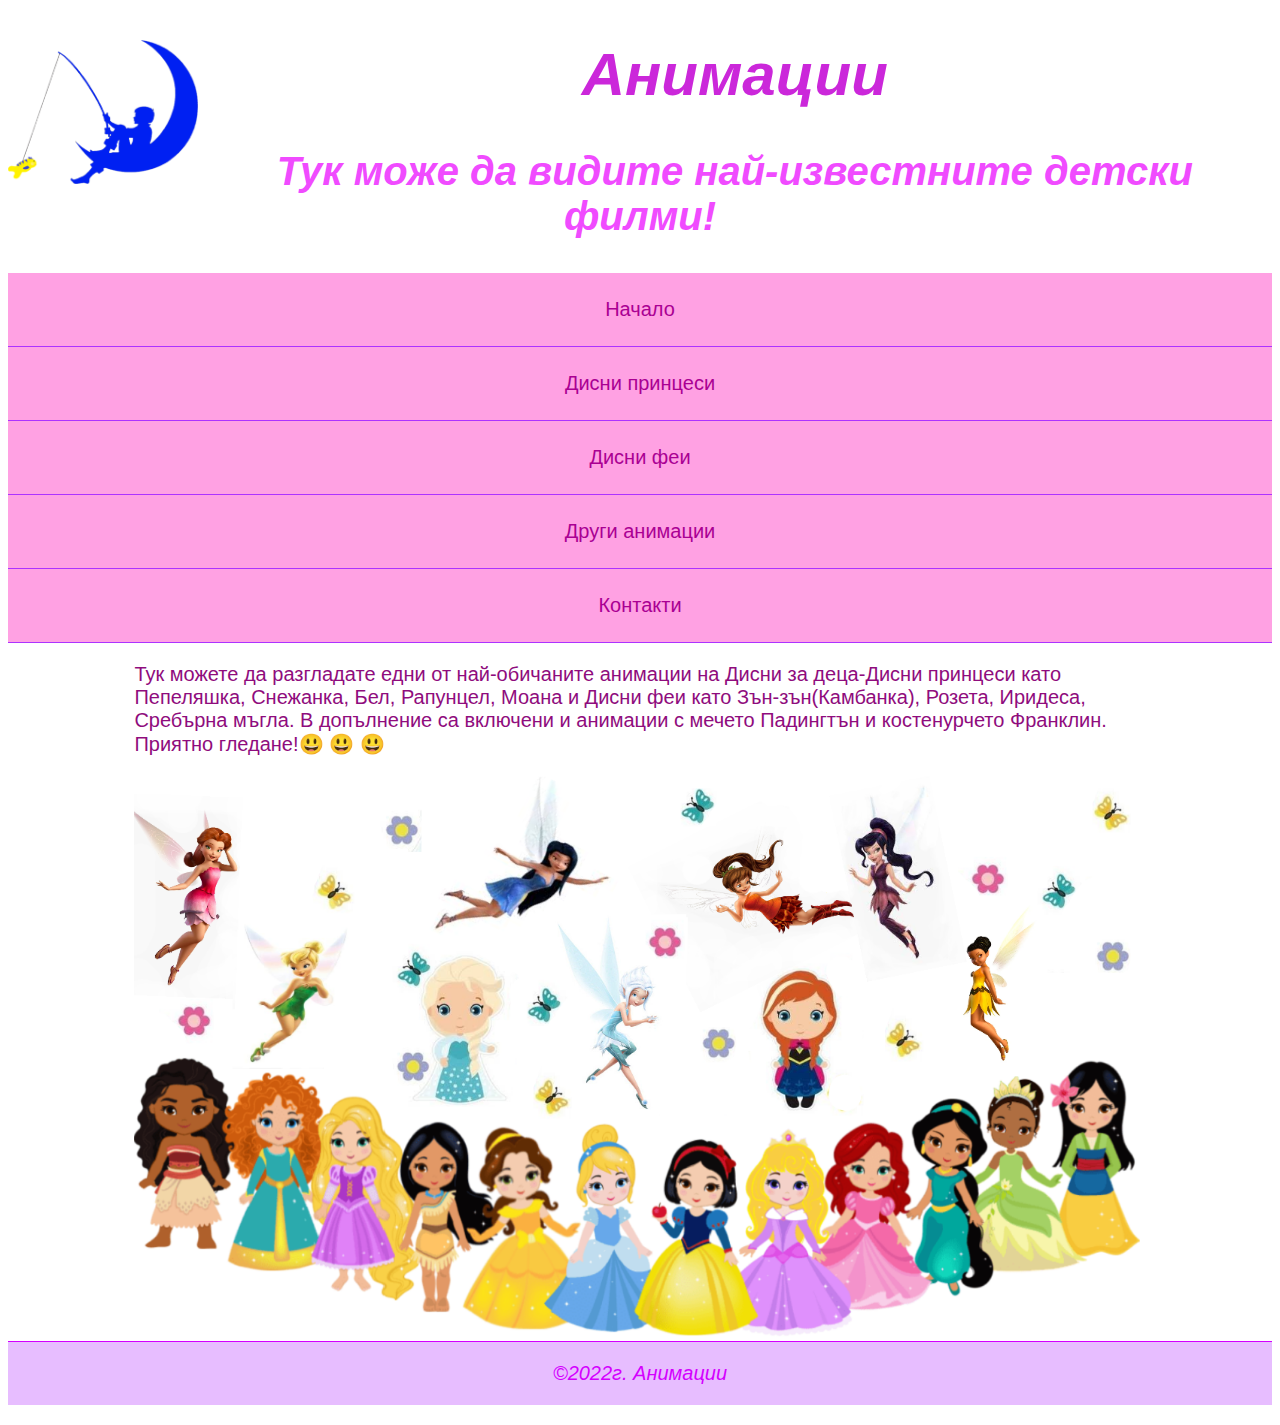
<file: index.html>
<!DOCTYPE html>
<html>
    <head>
        <title>Дисни</title>
        <link rel="stylesheet" href="style.css">
    </head>
    <body>
        <header>
            <img class="logo" src="logo.png" alt="logo"/>
            <h1><em>Анимации</em></h1>
            <h2><em>Тук може да видите най-известните детски филми!</em></h2>
            <nav>
                <ul>
                    <li><a href="index.html">Начало</a></li>
                    <li><a href="Дисни принцеси.html">Дисни принцеси</a></li>
                    <li><a href="Дисни феи.html">Дисни феи</a></li>
                    <li><a href="Други анимации.html">Други анимации</a></li>
                    <li><a href="Контакти.html">Контакти</a></li>
                </ul>
            </nav>
        </header>
        <main>
            <p>Тук можете да разгладате едни от най-обичаните анимации на Дисни за деца-Дисни принцеси като Пепеляшка, Снежанка, Бел, Рапунцел, Моана и Дисни феи като Зън-зън(Камбанка), Розета, Иридеса, Сребърна мъгла. В допълнение са включени и анимации с мечето Падингтън и костенурчето Франклин. Приятно гледане!&#128515; &#128515; &#128515;</p>
            <img class="kartinka" src="Untitled.png" alt="Картина"/>
        </main>
        <footer>
            <p>&copy;2022г. Анимации</p>
        </footer>
    </body>
</html>
</file>
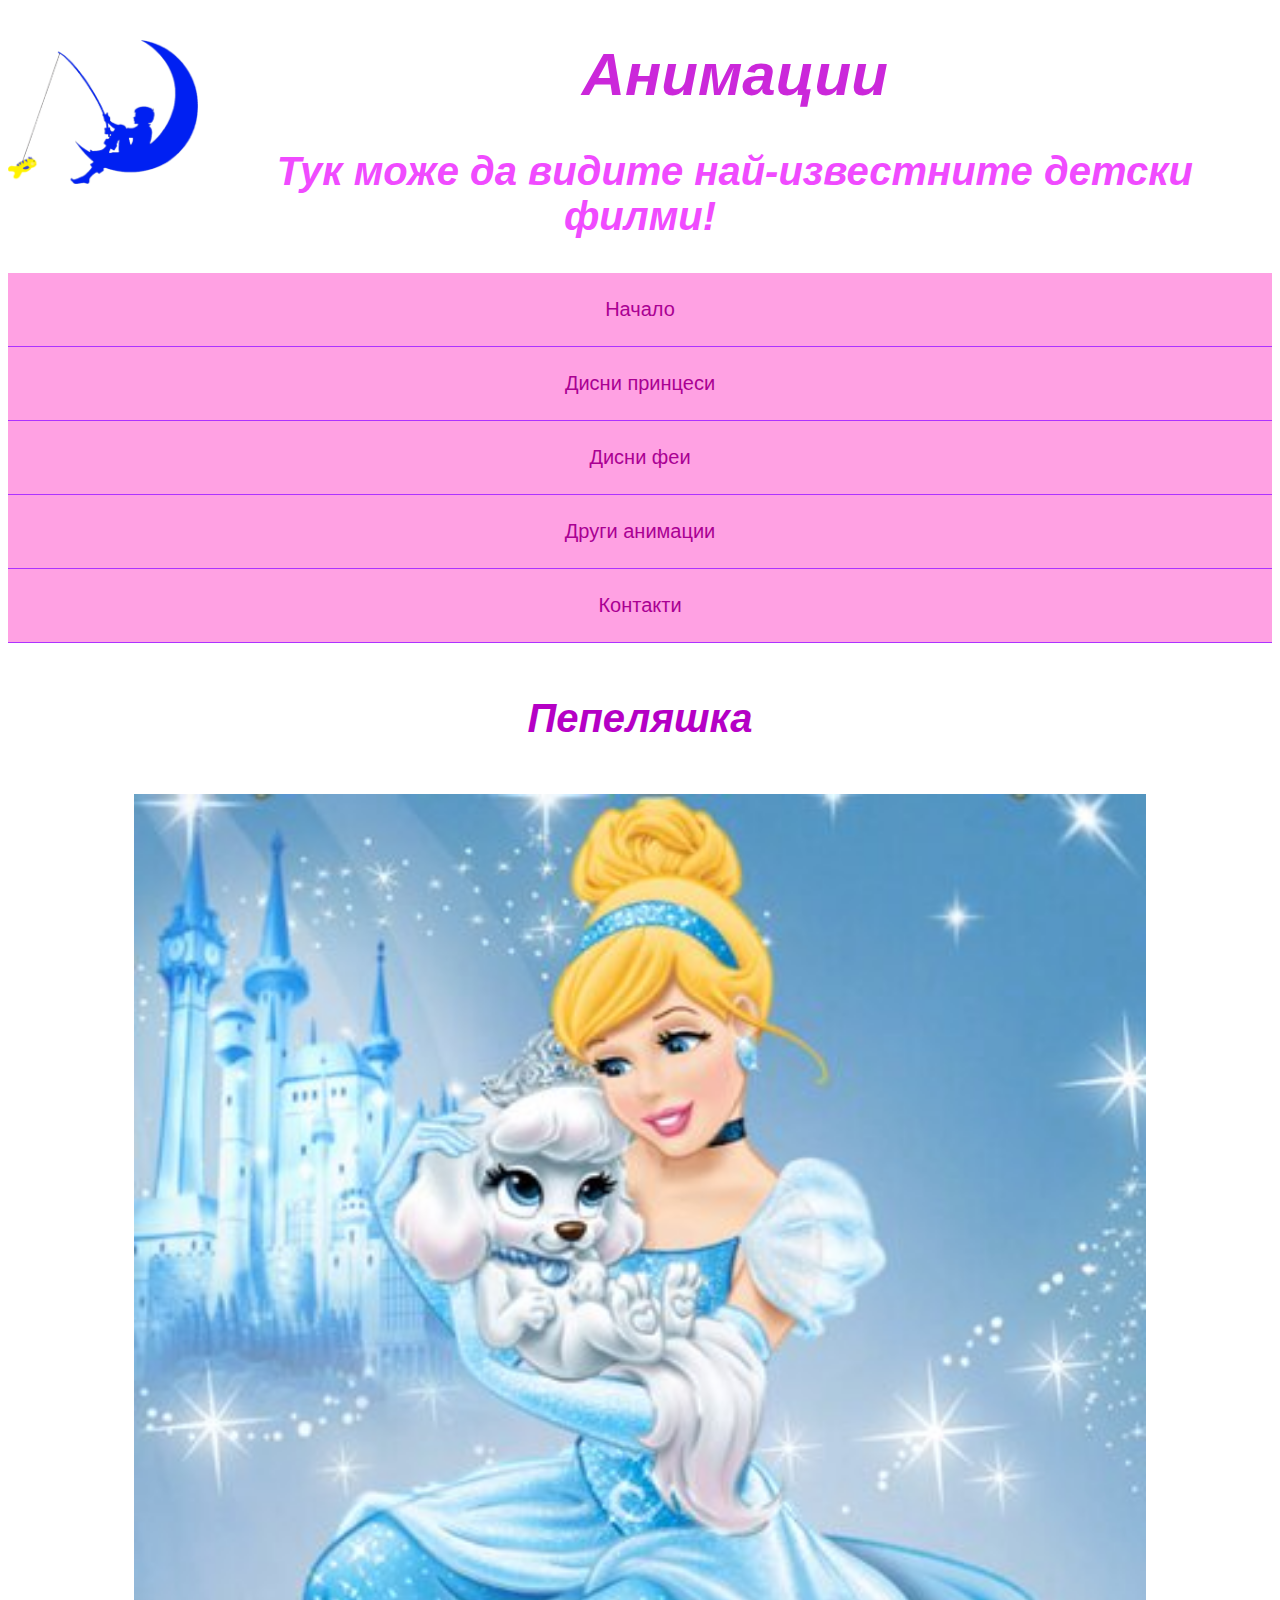
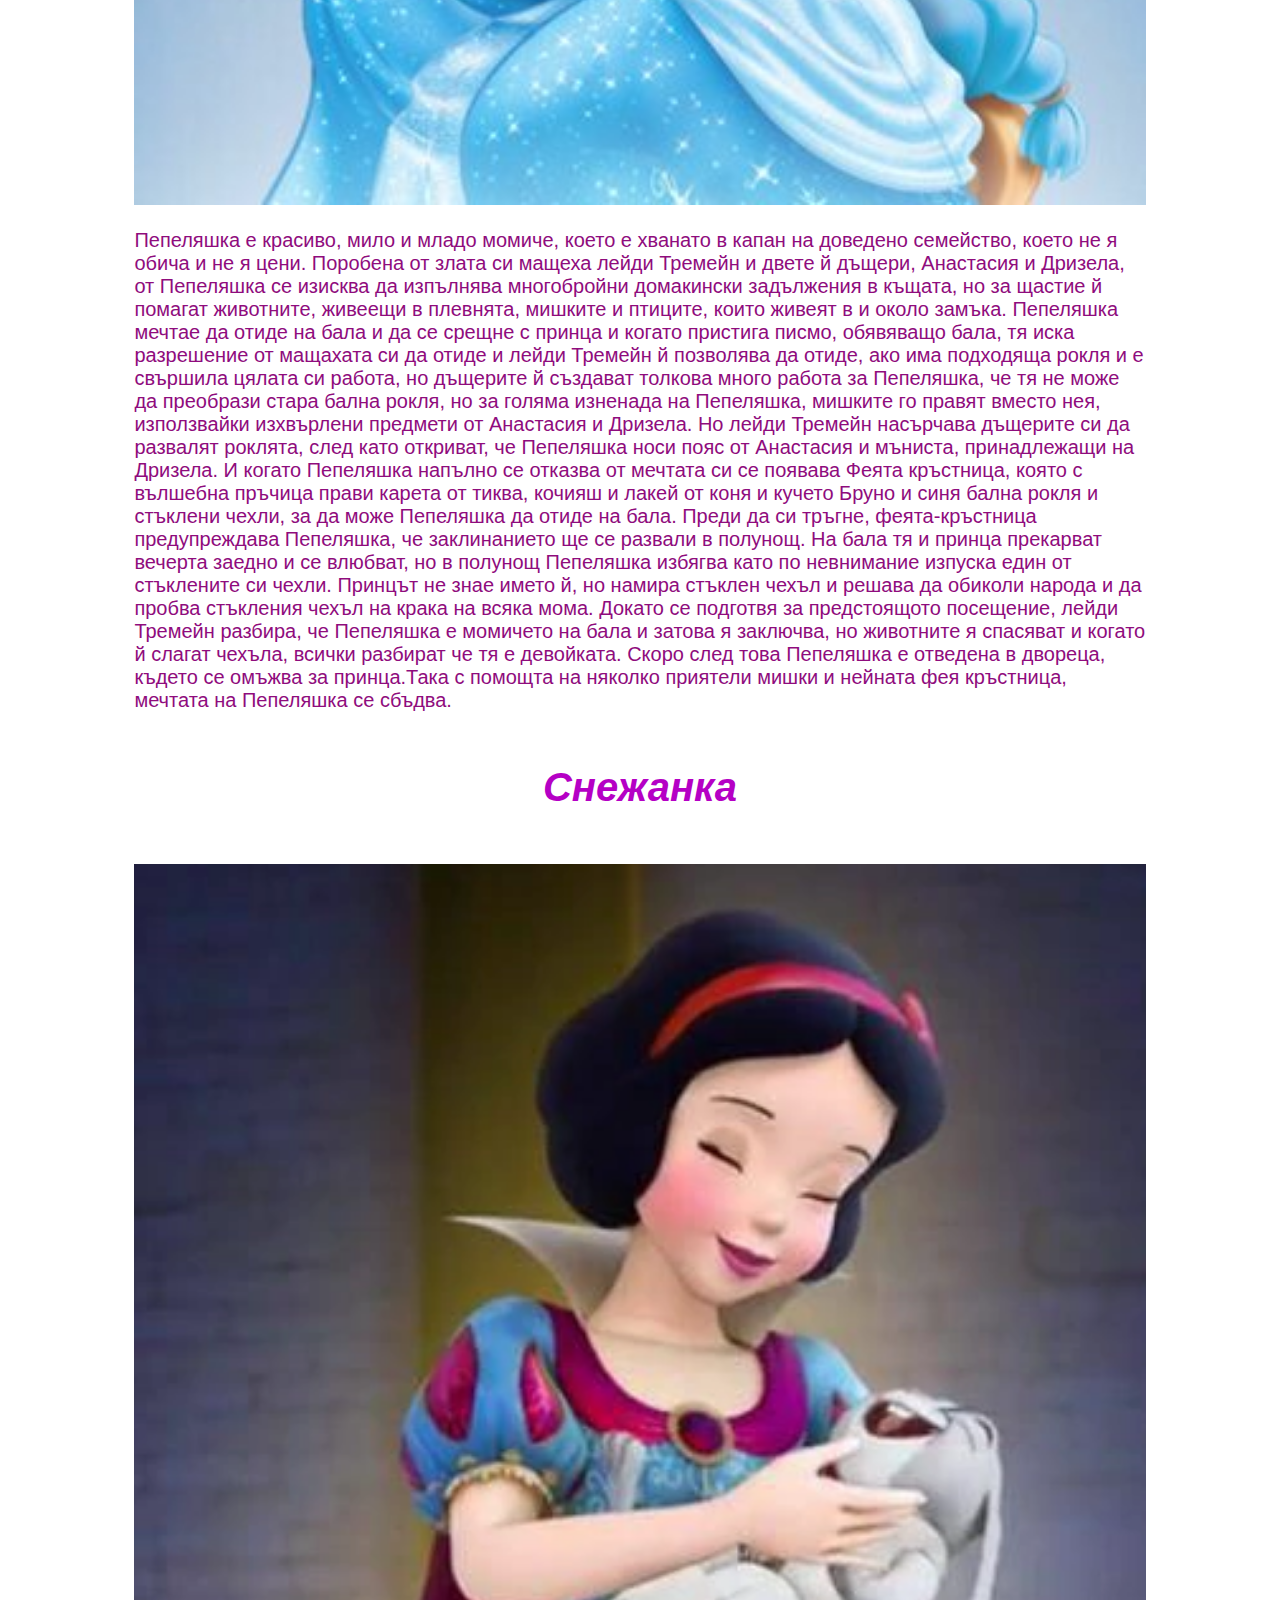
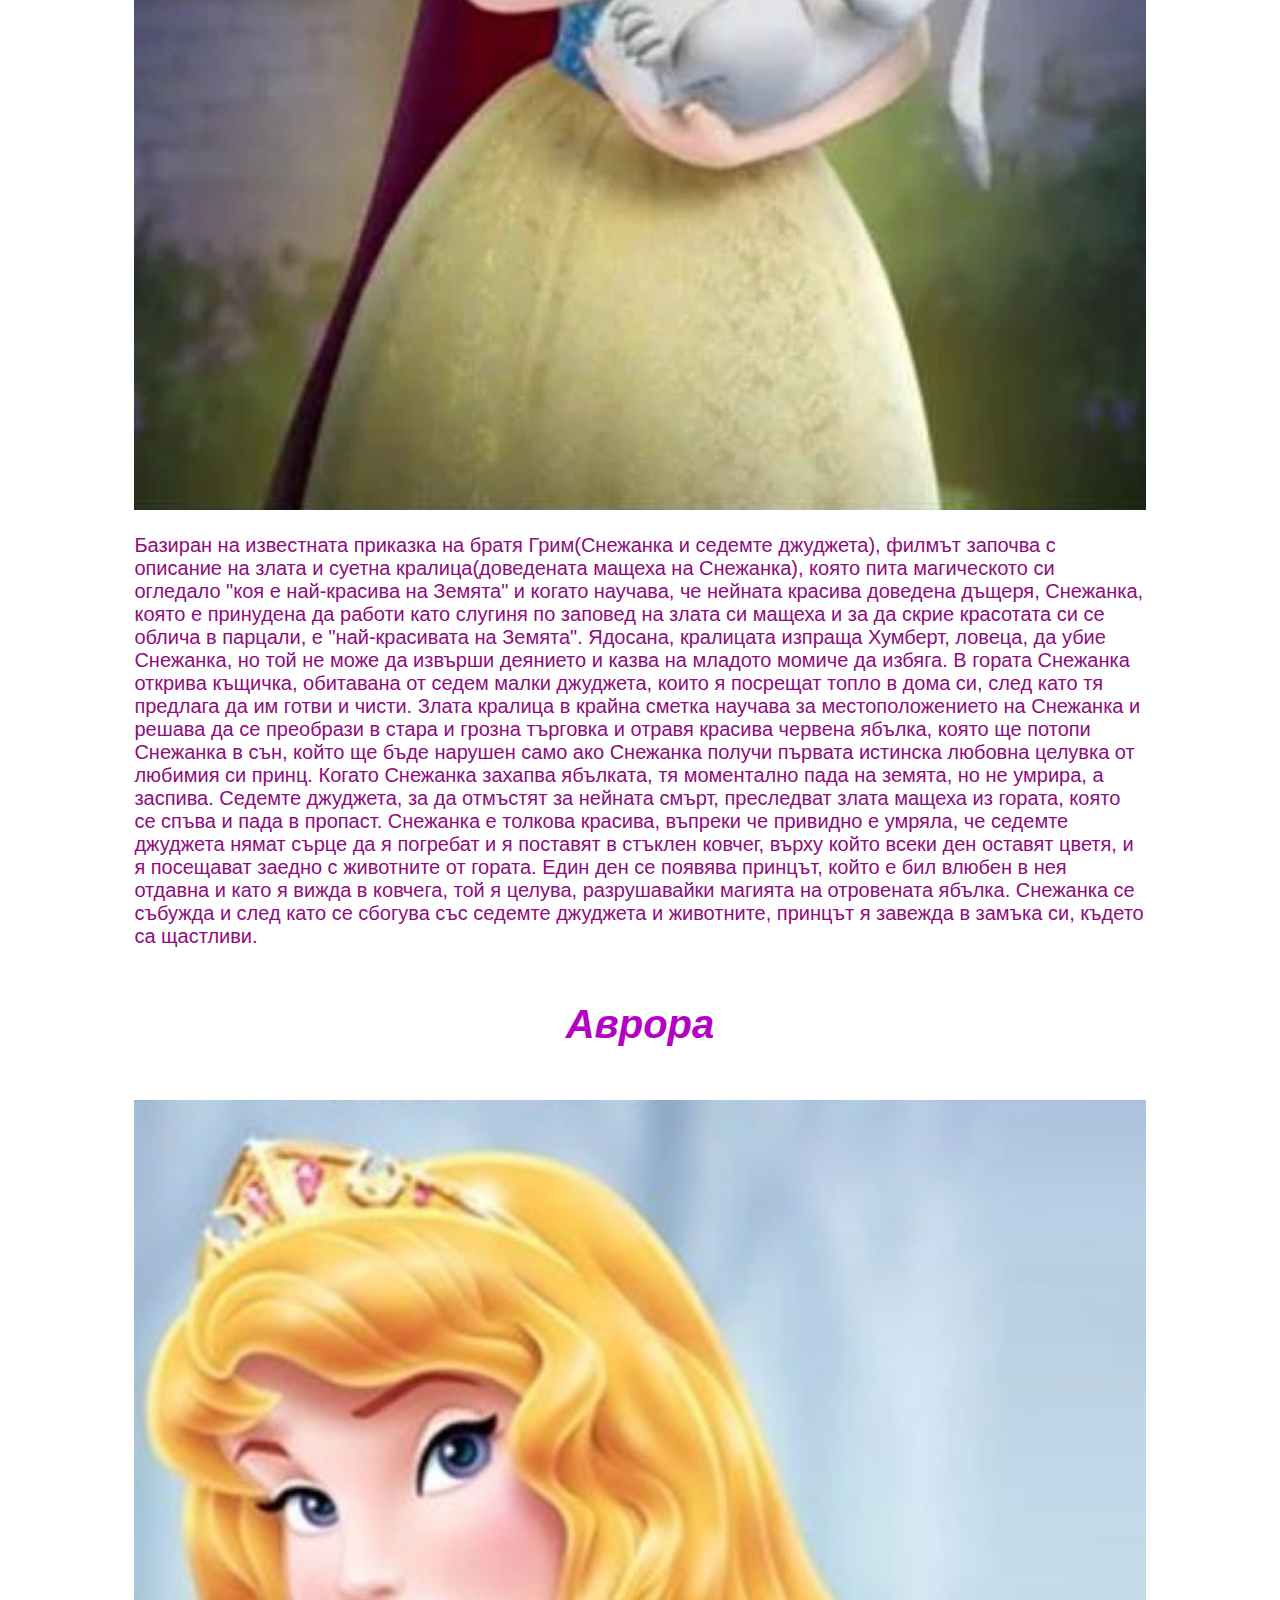
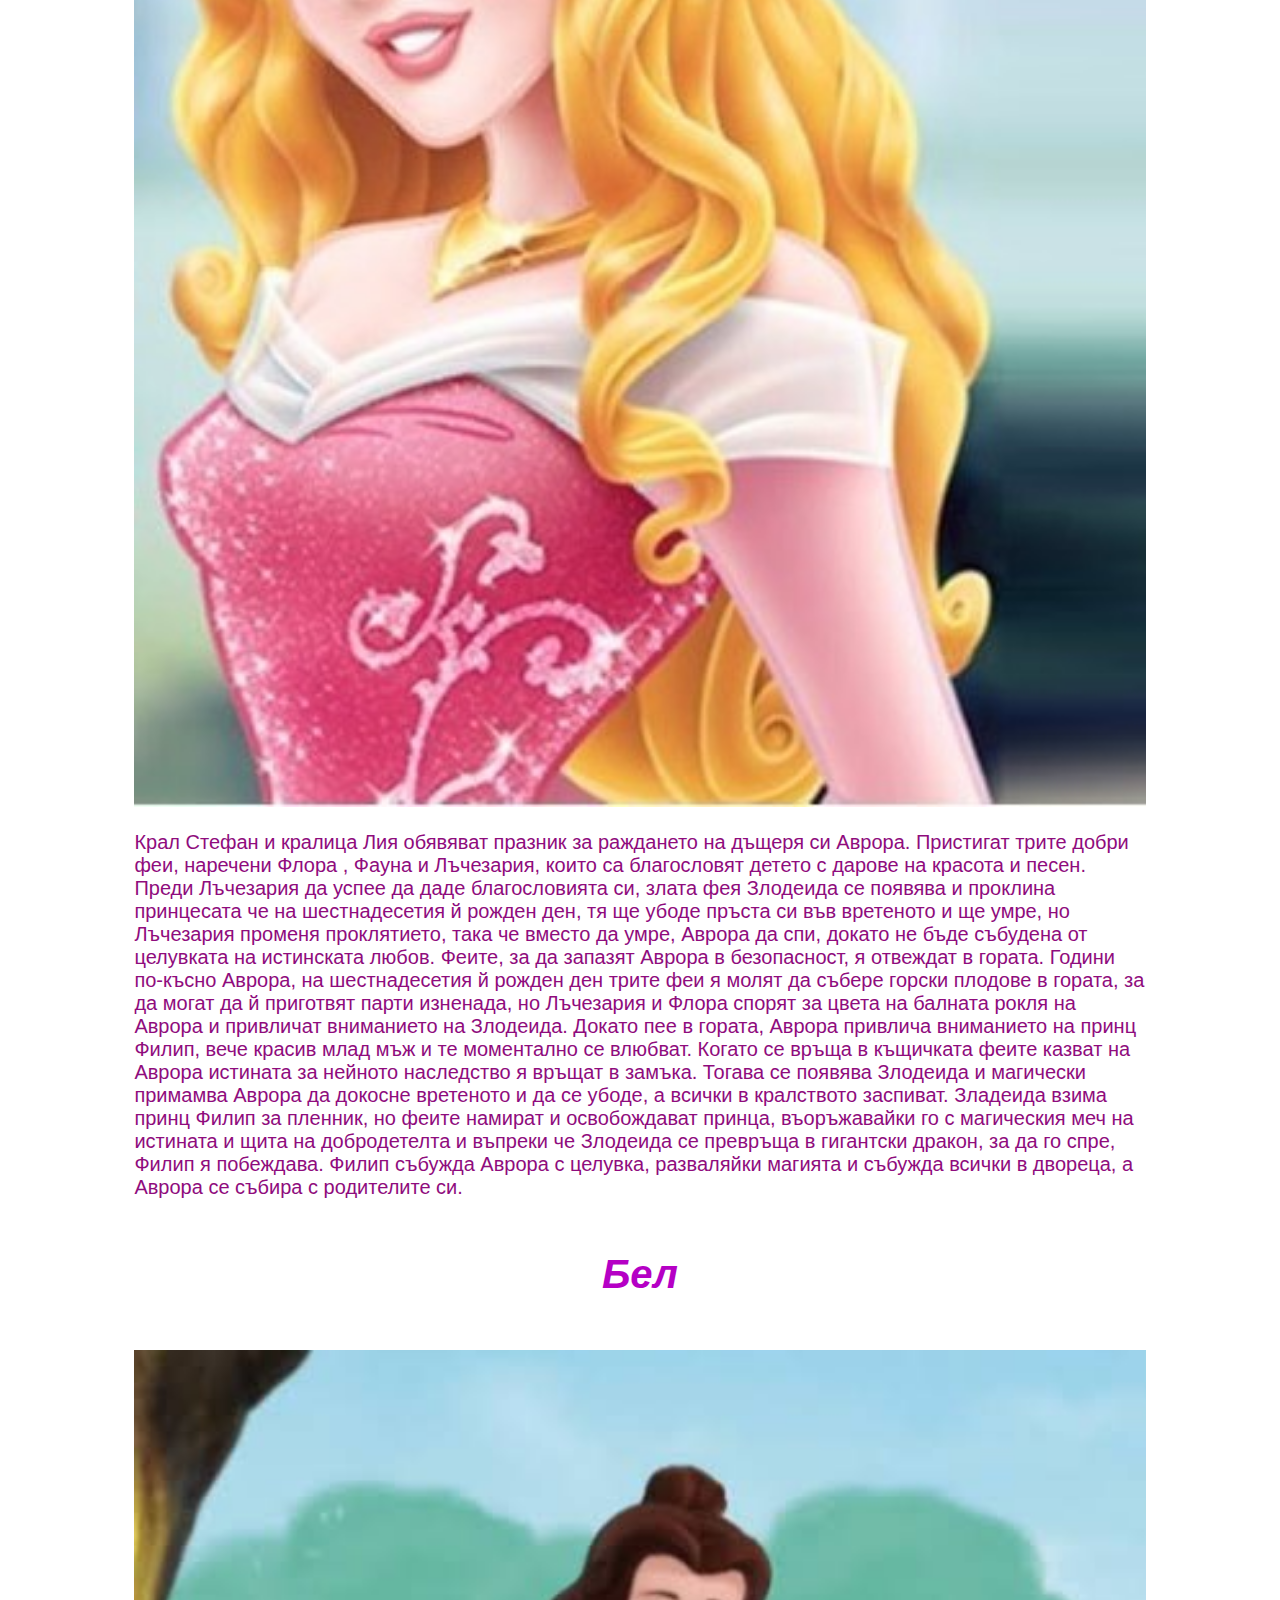
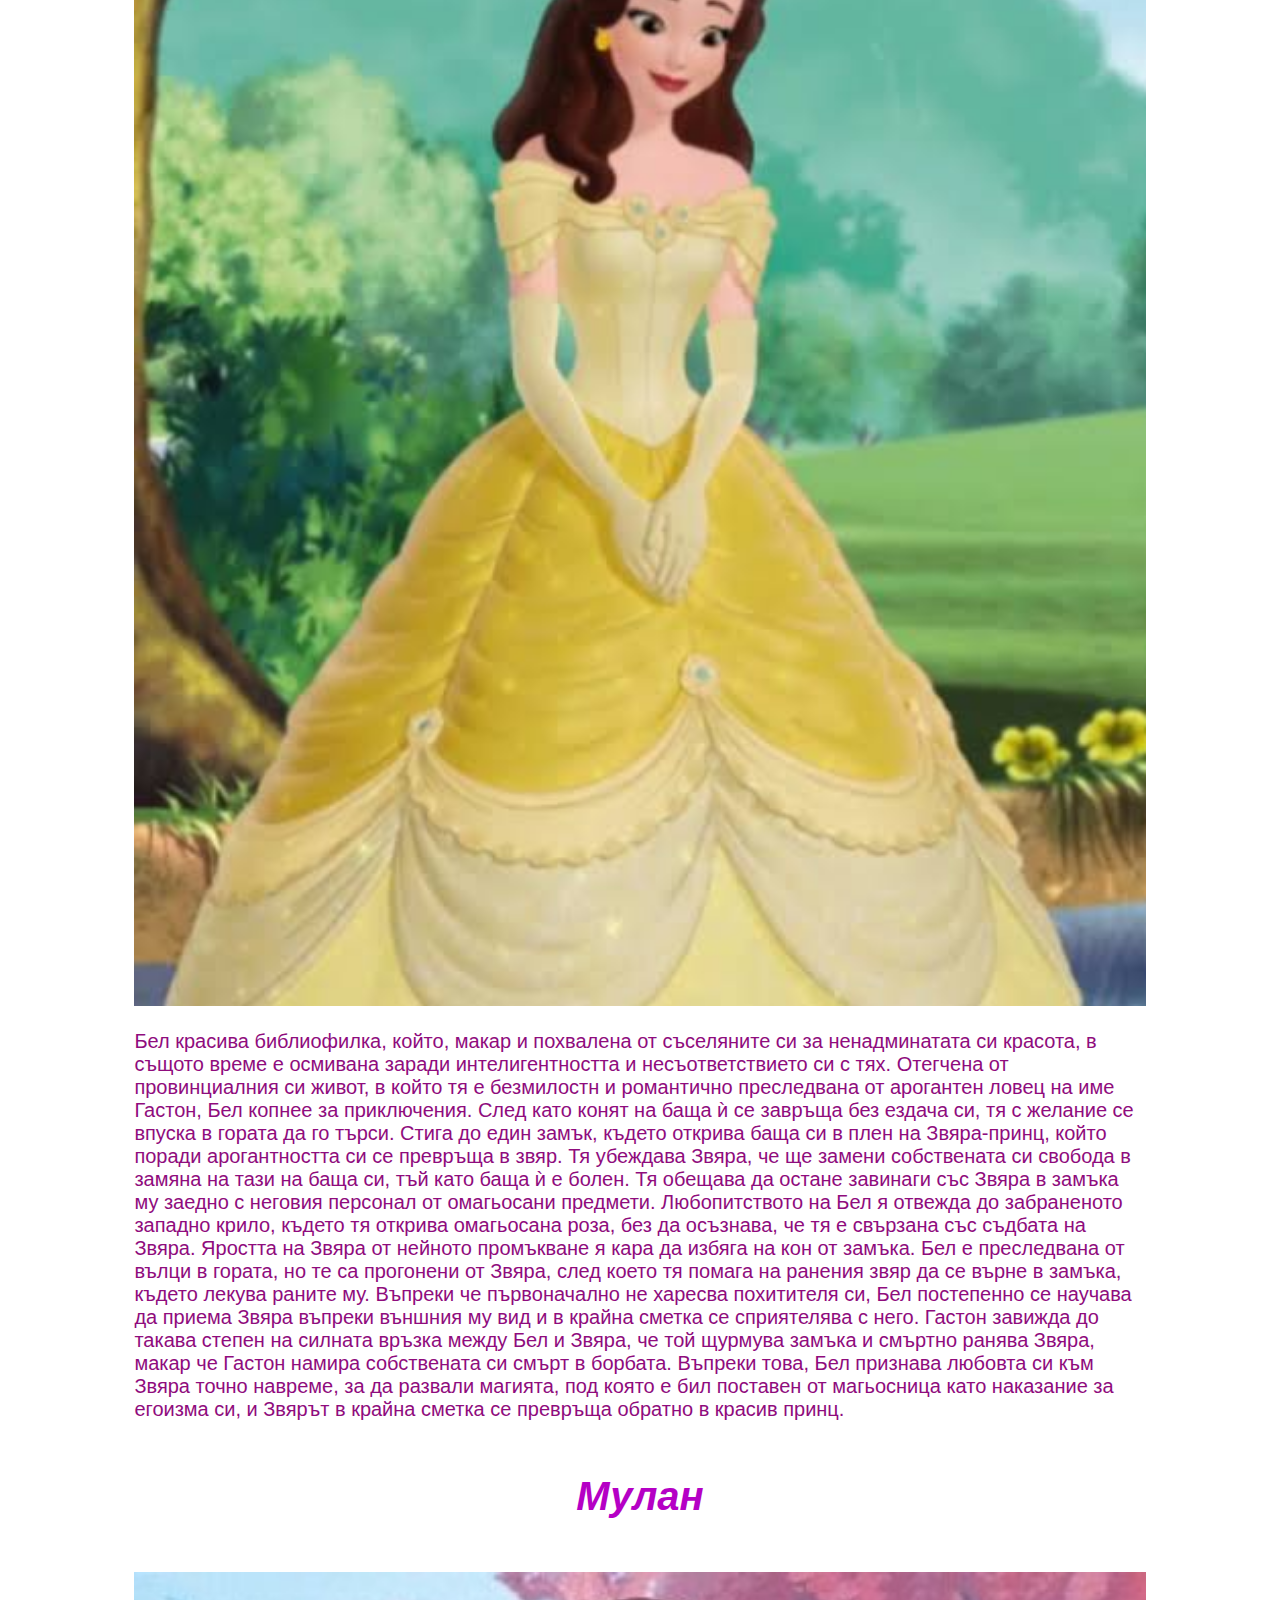
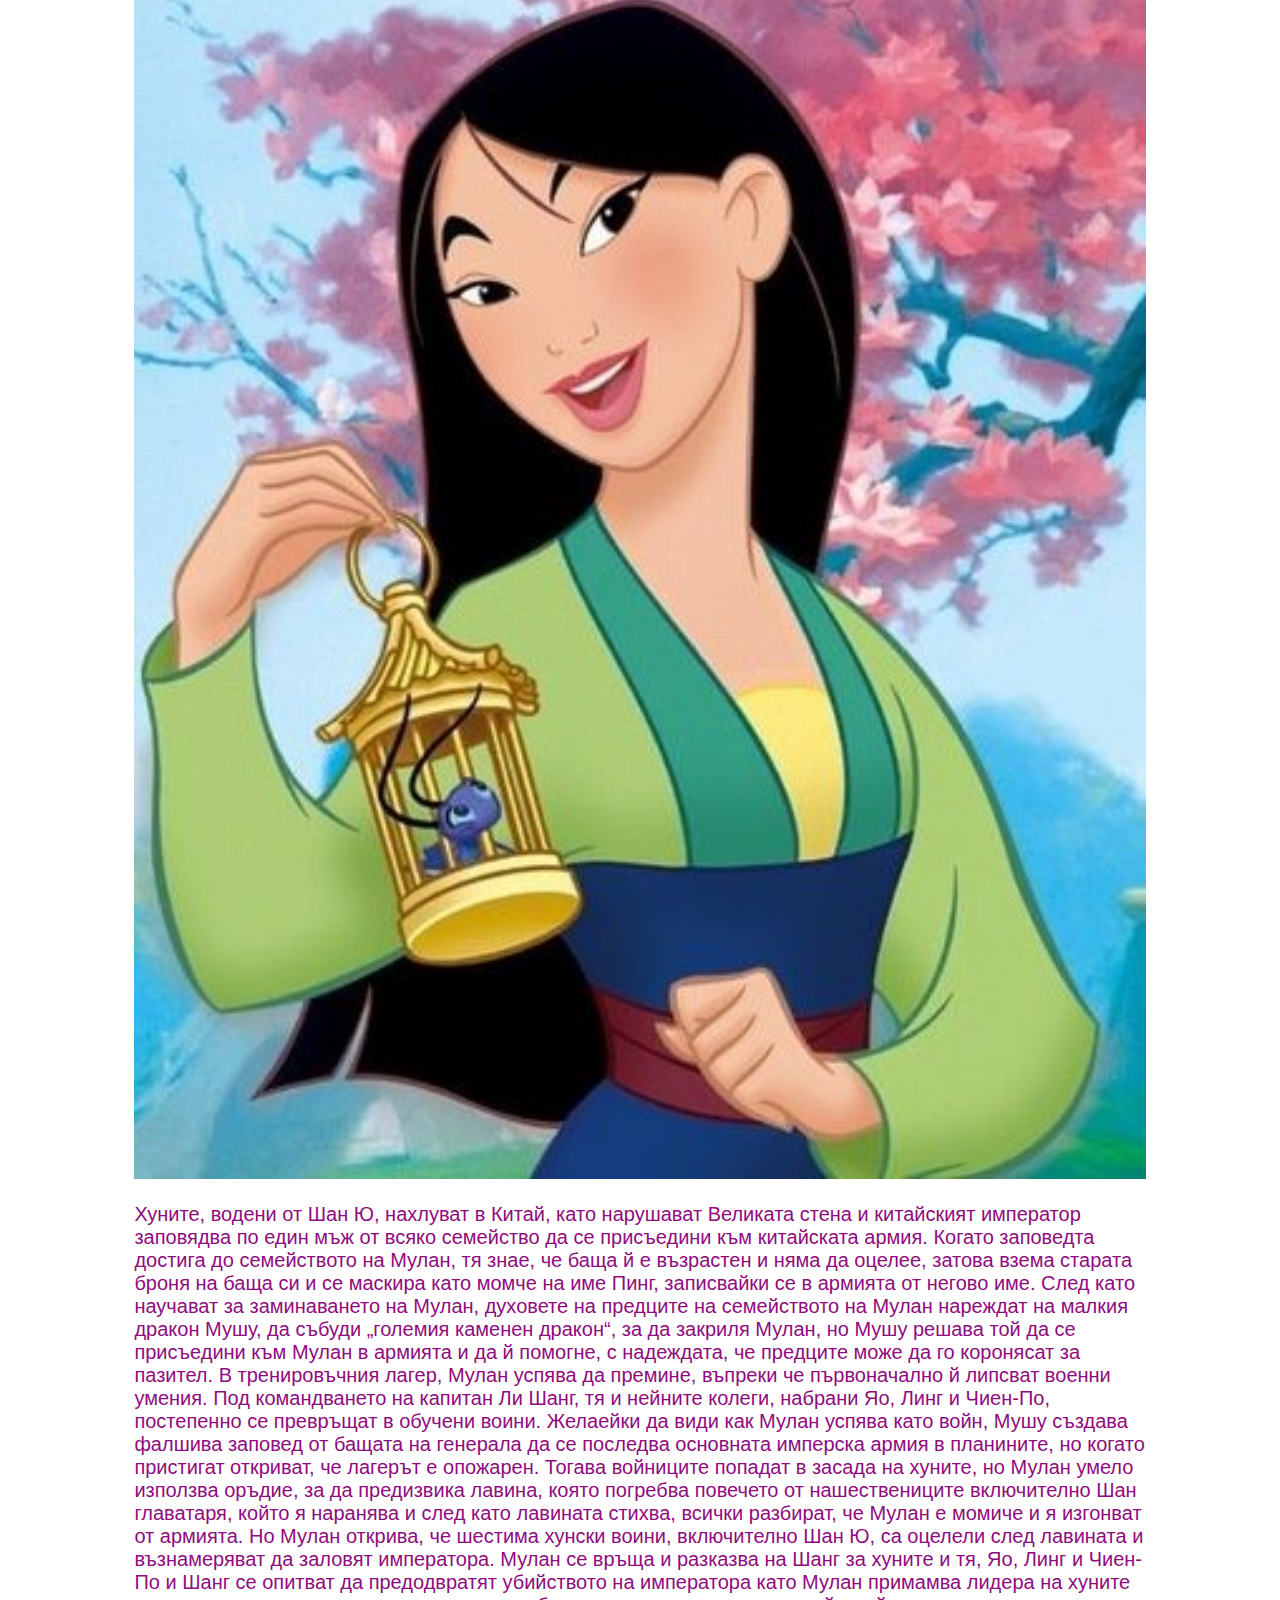
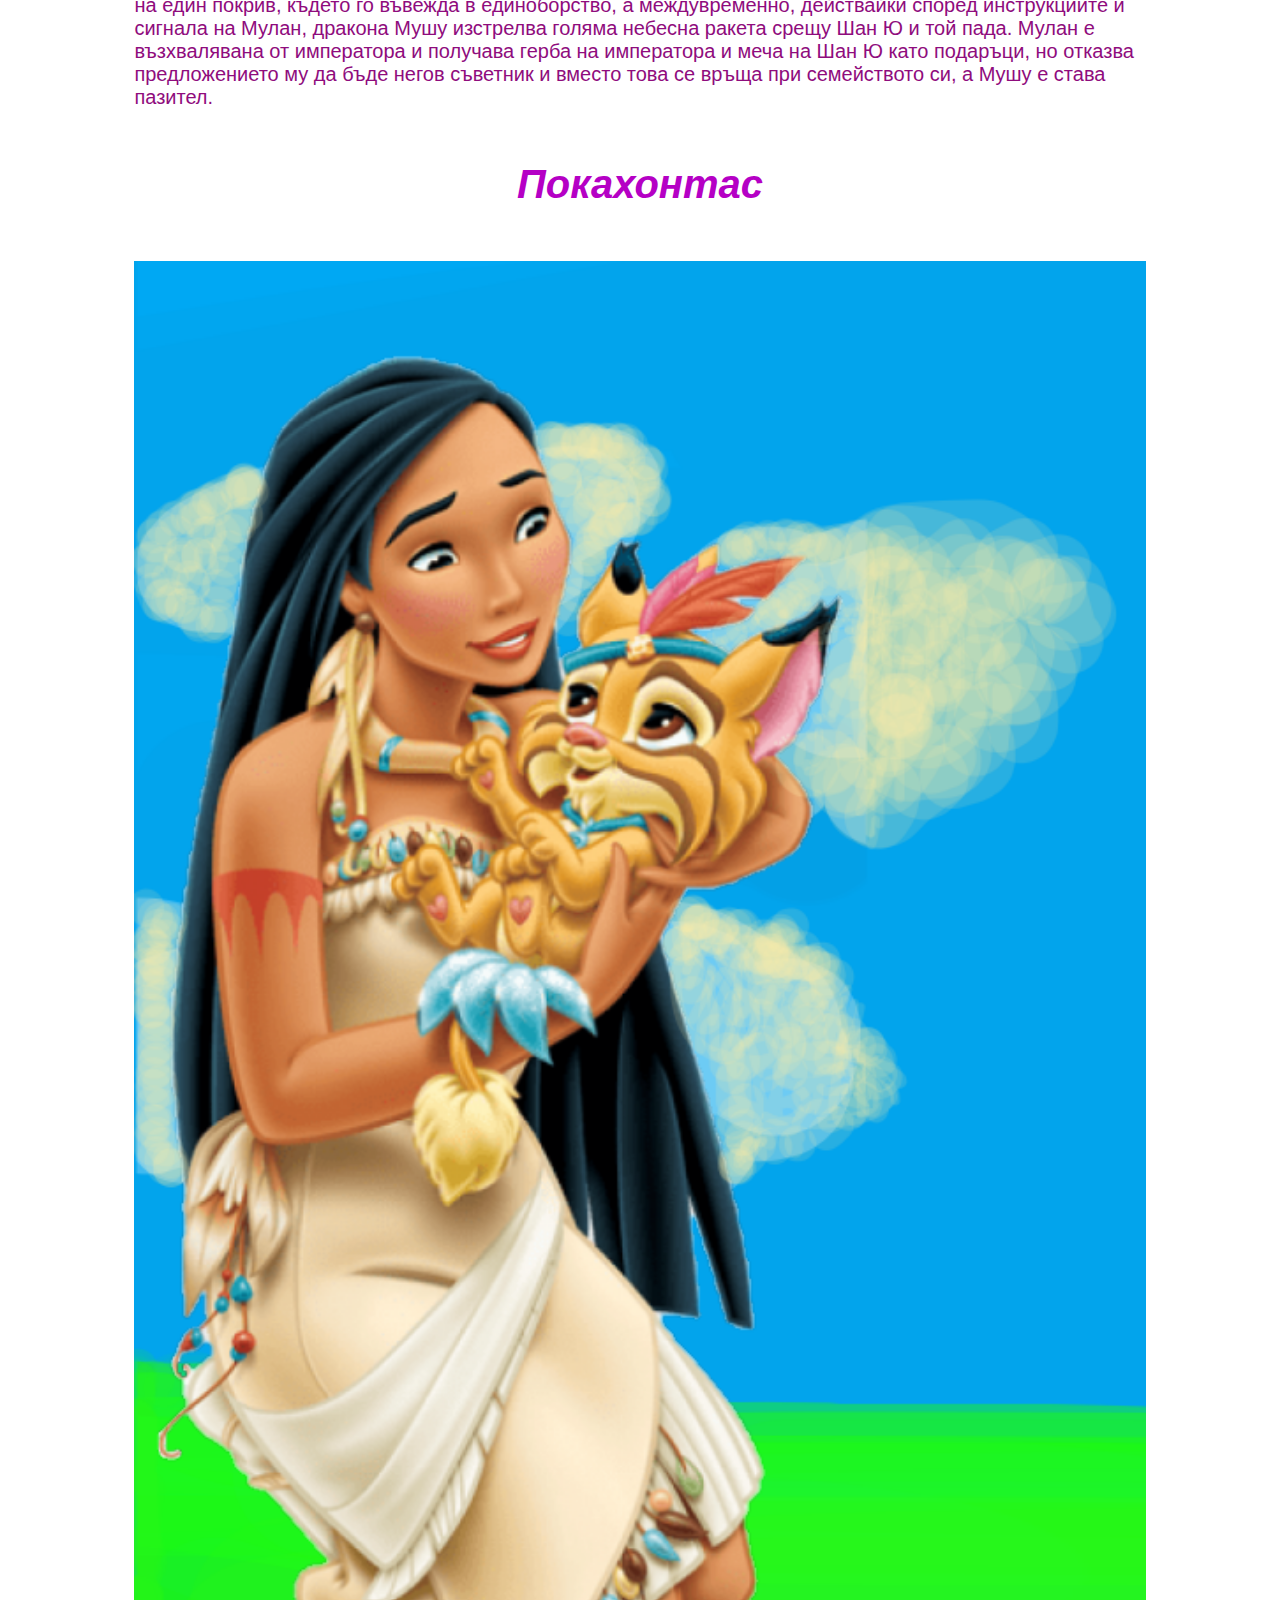
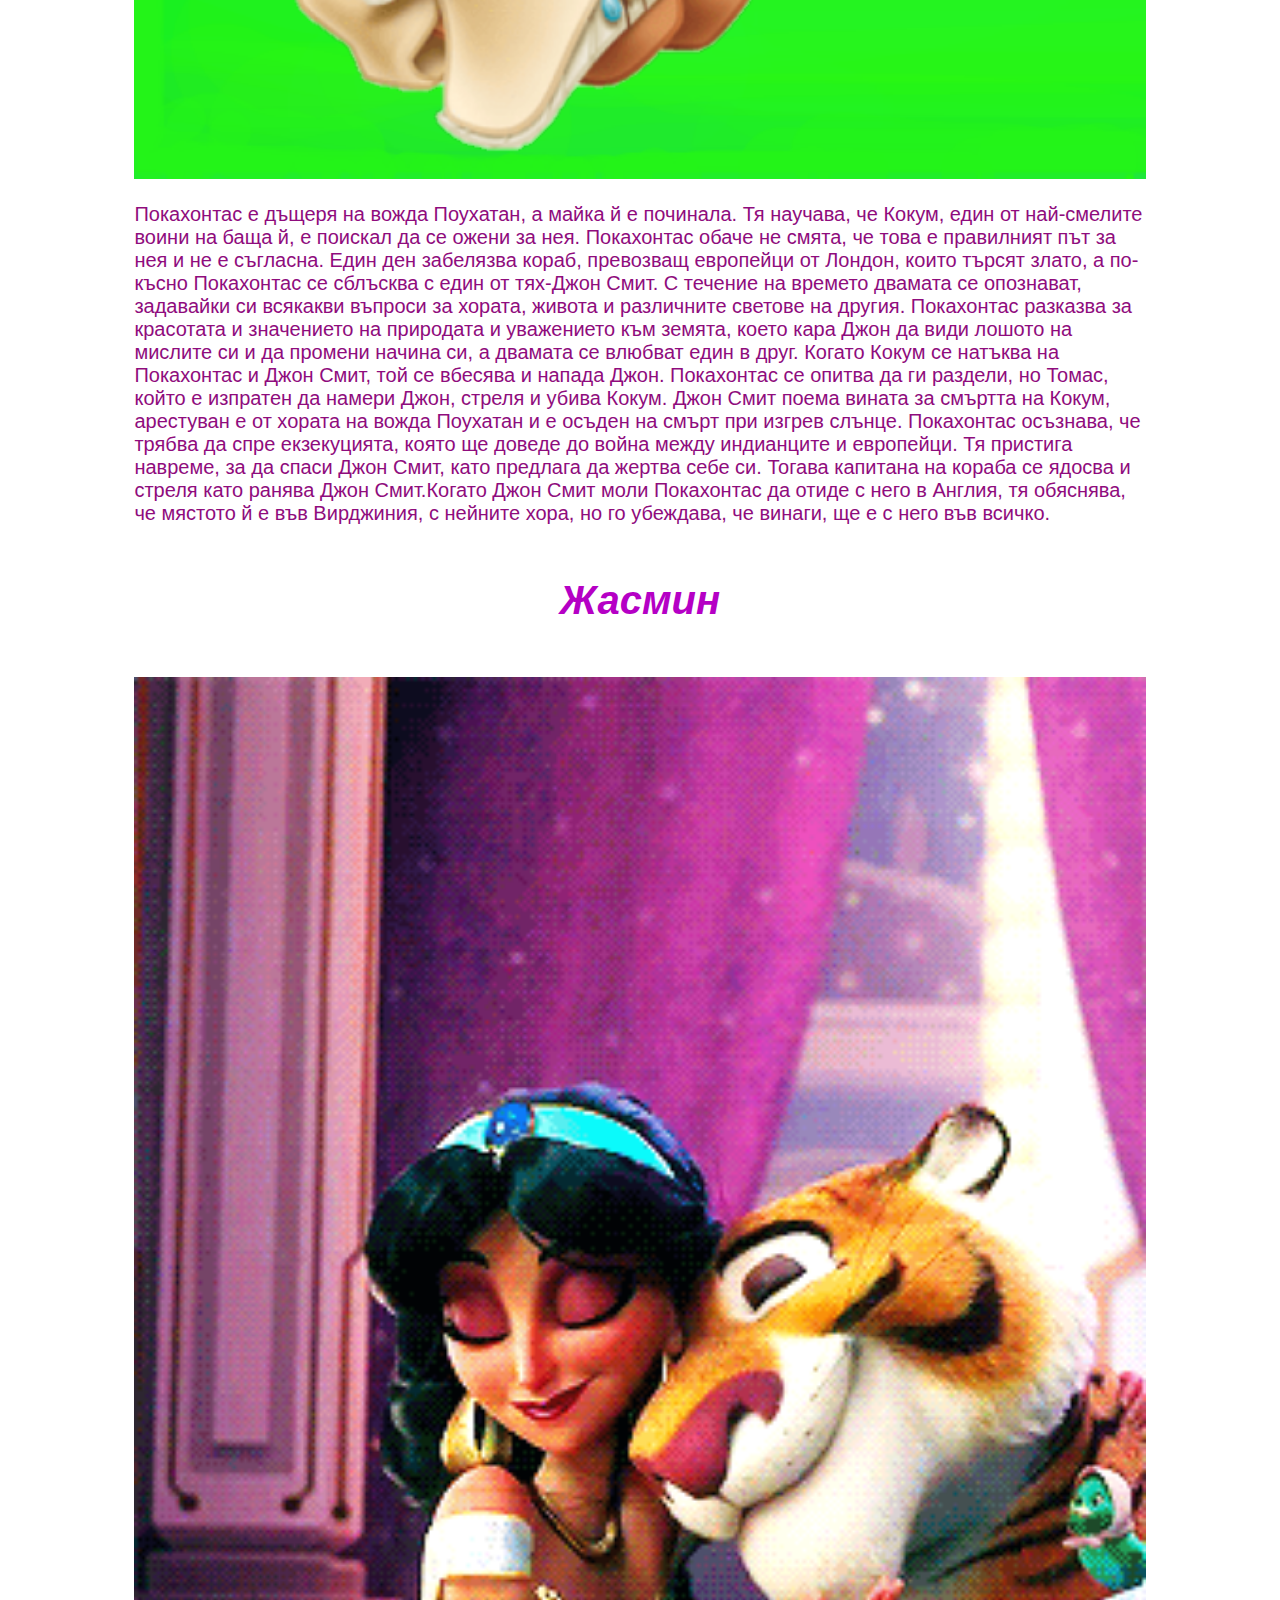
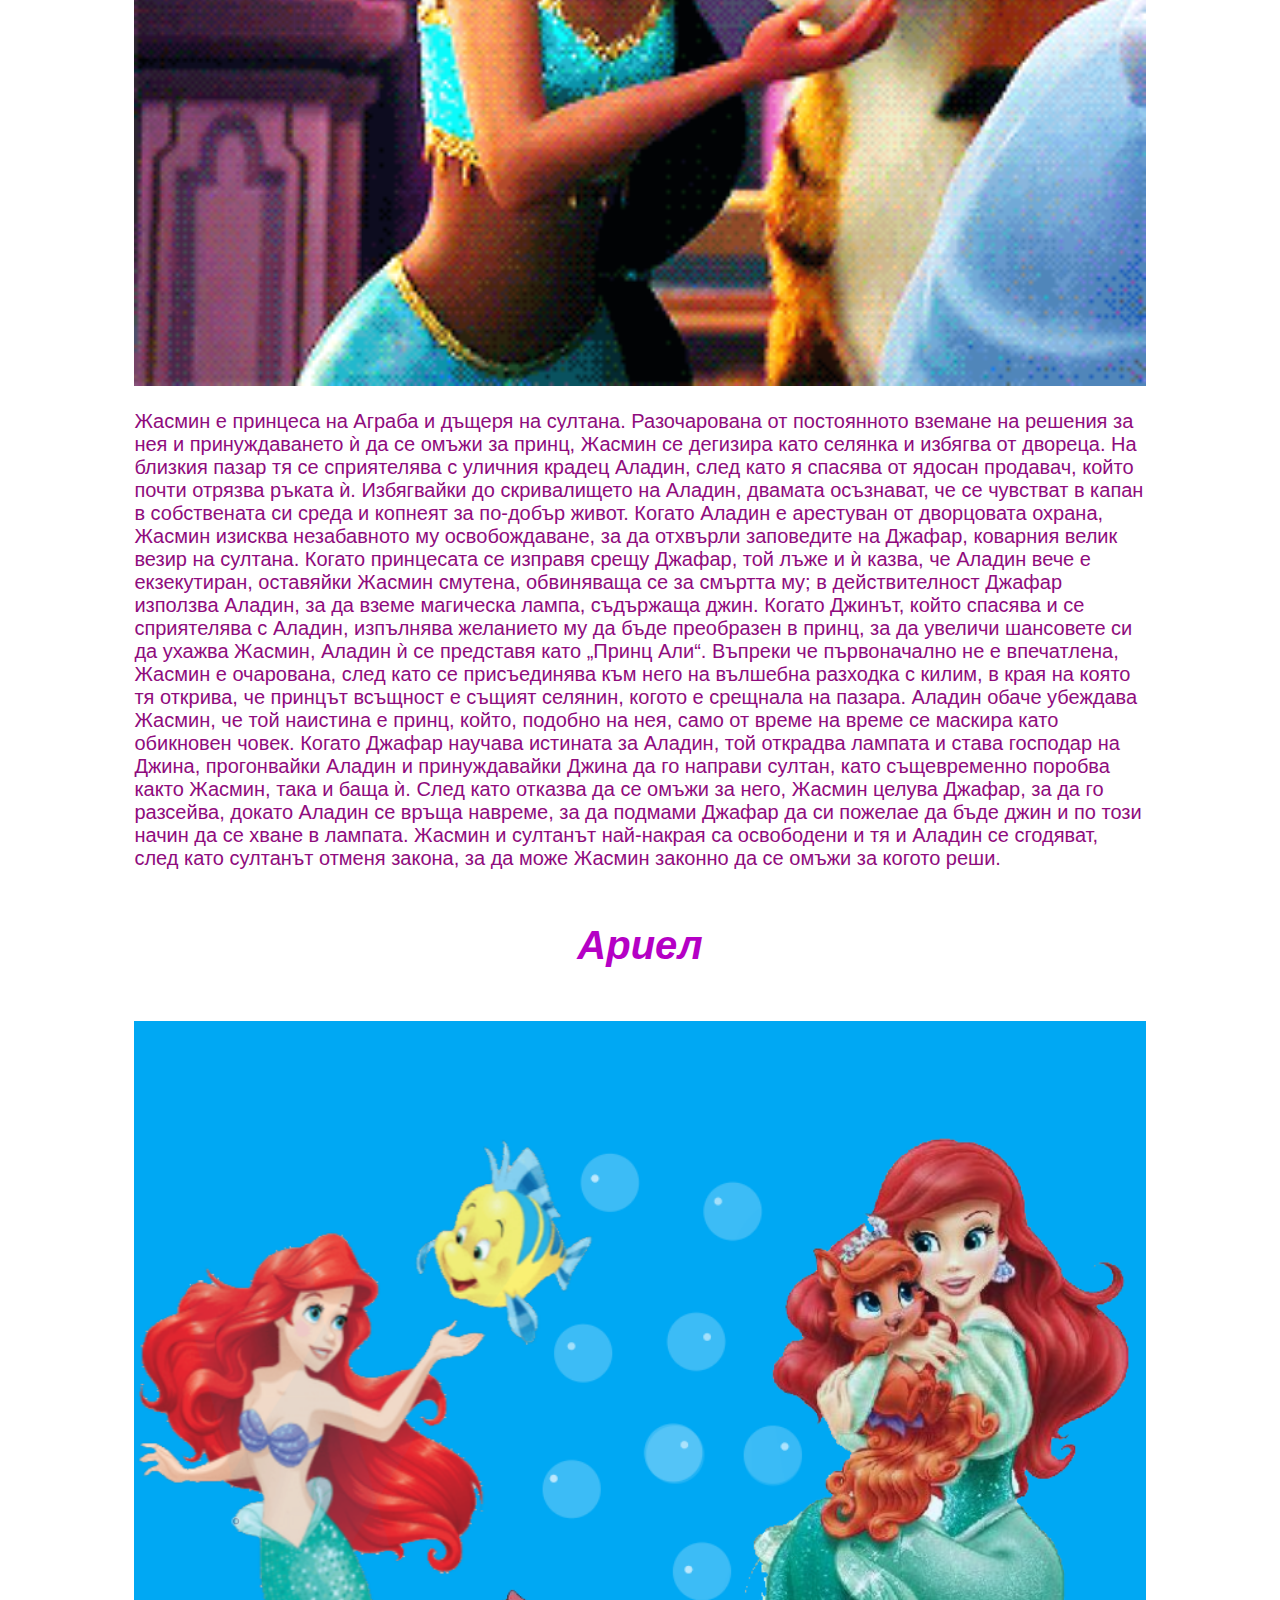
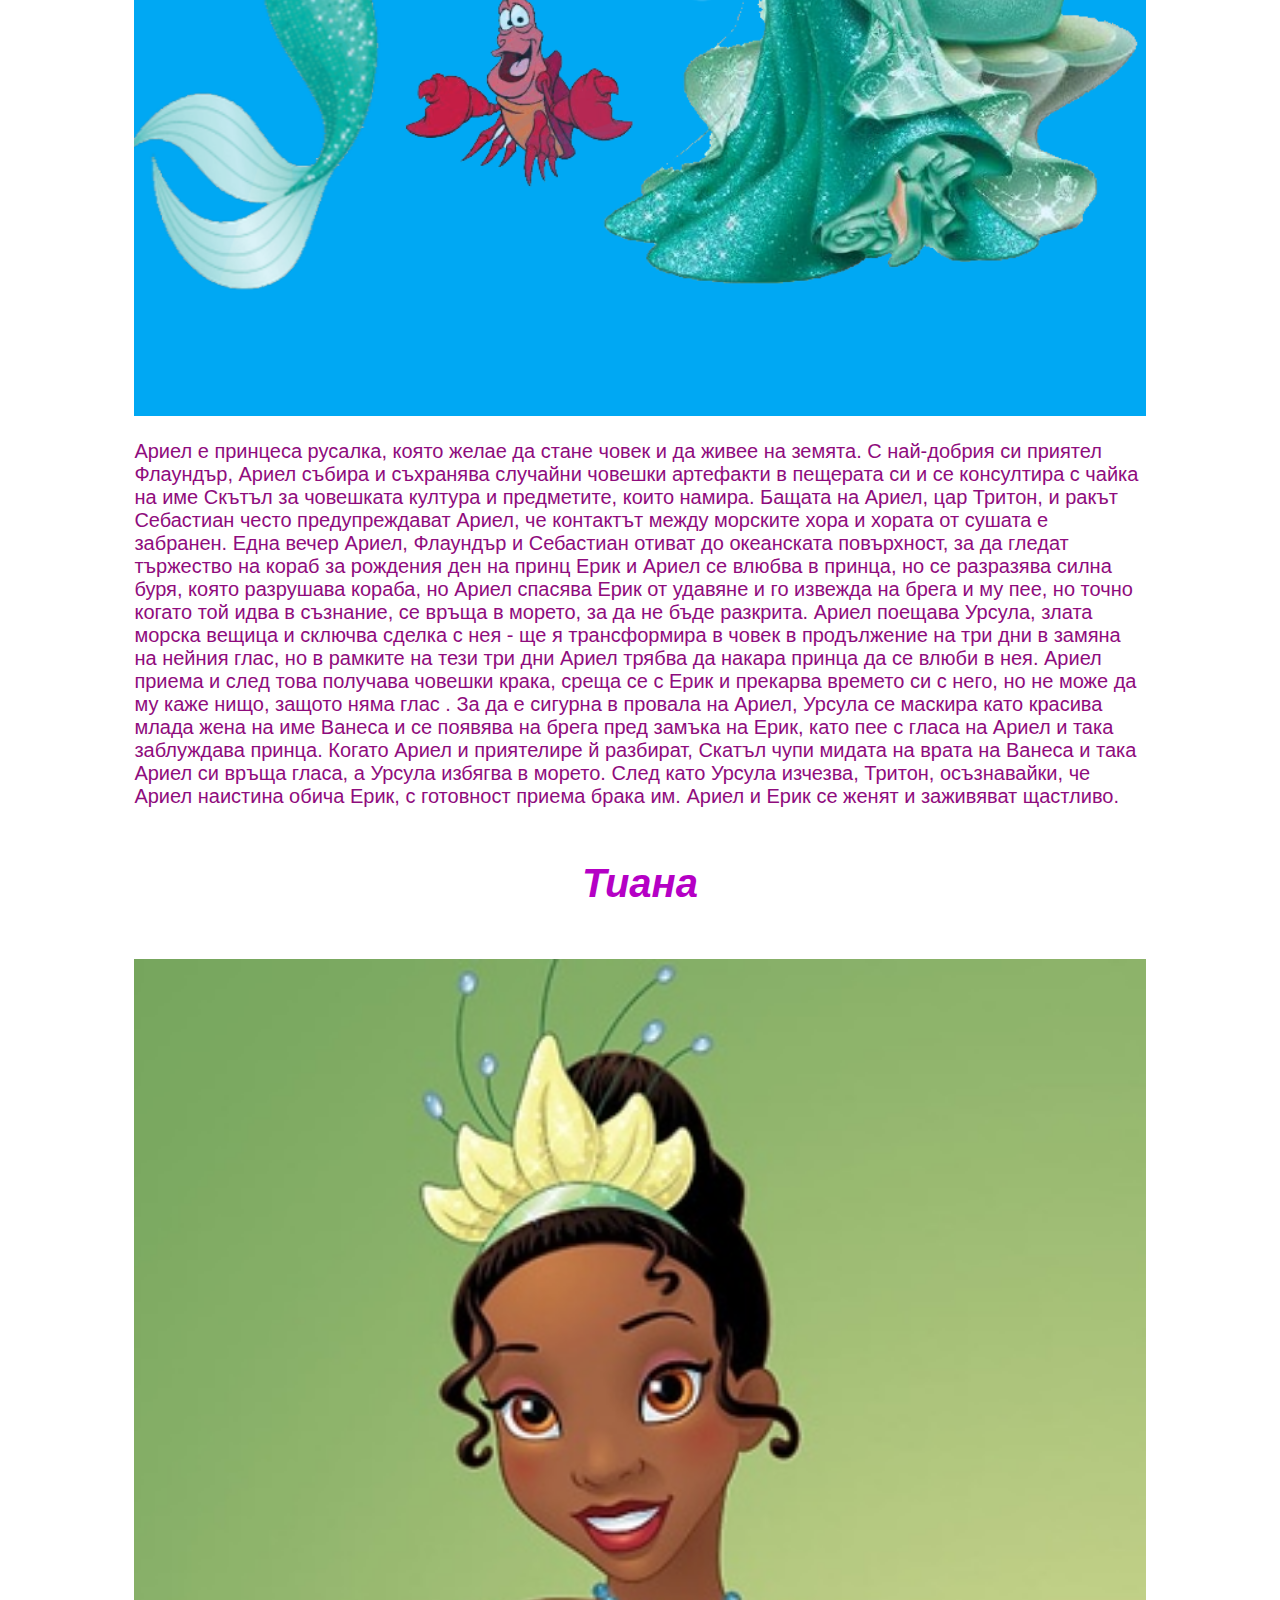
<file: Дисни принцеси.html>
<!DOCTYPE html>
<html>
    <head>
        <title>Дисни принцеси</title>
        <link rel="stylesheet" href="style.css">
    </head>
    <body>
        <header>
            <img class="logo" src="logo.png" alt="logo"/>
            <h1><em>Анимации</em></h1>
            <h2><em>Тук може да видите най-известните детски филми!</em></h2>
            <nav>
                <ul>
                    <li><a href="index.html">Начало</a></li>
                    <li><a href="Дисни принцеси.html">Дисни принцеси</a></li>
                    <li><a href="Дисни феи.html">Дисни феи</a></li>
                    <li><a href="Други анимации.html">Други анимации</a></li>
                    <li><a href="Контакти.html">Контакти</a></li>
                </ul>
            </nav>
        </header>
        <main>
            <h4>Пепеляшка</h4>
            <img class="Disni" src="Cinderella.jpeg" alt="Пепеляшка"/>
            <p>Пепеляшка е красиво, мило и младо момиче, което е хванато в капан на доведено семейство, което не я обича и не я цени. Поробена от злата си мащеха лейди Тремейн и двете й дъщери, Анастасия и Дризела, от Пепеляшка се изисква да изпълнява многобройни домакински задължения в къщата, но за щастие й помагат животните, живеещи в плевнята, мишките и птиците, които живеят в и около замъка. Пепеляшка мечтае да отиде на бала и да се срещне с принца и когато пристига писмо, обявяващо бала, тя иска разрешение от мащахата си да отиде и лейди Тремейн й позволява да отиде, ако има подходяща рокля и е свършила цялата си работа, но дъщерите й създават толкова много работа за Пепеляшка, че тя не може да преобрази стара бална рокля, но за голяма изненада на Пепеляшка, мишките го правят вместо нея, използвайки изхвърлени предмети от Анастасия и Дризела. Но лейди Тремейн насърчава дъщерите си да развалят роклята, след като откриват, че Пепеляшка носи пояс от Анастасия и мъниста, принадлежащи на Дризела. И когато Пепеляшка напълно се отказва от мечтата си се появава Феята кръстница, която с вълшебна пръчица прави карета от тиква, кочияш и лакей от коня и кучето Бруно и синя бална рокля и стъклени чехли, за да може Пепеляшка да отиде на бала. Преди да си тръгне, феята-кръстница предупреждава Пепеляшка, че заклинанието ще се развали в полунощ. На бала тя и принца прекарват вечерта заедно и се влюбват, но в полунощ Пепеляшка избягва като по невнимание изпуска един от стъклените си чехли. Принцът не знае името й, но намира стъклен чехъл и решава да обиколи народа и да пробва стъкления чехъл на крака на всяка мома. Докато се подготвя за предстоящото посещение, лейди Тремейн разбира, че Пепеляшка е момичето на бала и затова я заключва, но животните я спасяват и когато й слагат чехъла, всички разбират че тя е девойката. Скоро след това Пепеляшка е отведена в двореца, където се омъжва за принца.Така с помощта на няколко приятели мишки и нейната фея кръстница, мечтата на Пепеляшка се сбъдва.</p>
            <h4>Снежанка</h4>
            <img class="Disni" src="Snowhite.png" alt="Снежанка"/>
            <p>Базиран на известната приказка на братя Грим(Снежанка и седемте джуджета), филмът започва с описание на злата и суетна кралица(доведената мащеха на Снежанка), която пита магическото си огледало "коя е най-красива на Земята" и когато научава, че нейната красива доведена дъщеря, Снежанка, която е принудена да работи като слугиня по заповед на злата си мащеха и за да скрие красотата си се облича в парцали, е "най-красивата на Земята".  Ядосана, кралицата изпраща Хумберт, ловеца, да убие Снежанка, но той не може да извърши деянието и казва на младото момиче да избяга. В гората Снежанка открива къщичка, обитавана от седем малки джуджета, които я посрещат топло в дома си, след като тя предлага да им готви и чисти. Злата кралица в крайна сметка научава за местоположението на Снежанка и решава да се преобрази в стара и грозна търговка и отравя красива червена ябълка, която ще потопи Снежанка в сън, който ще бъде нарушен само ако Снежанка получи първата истинска любовна целувка от любимия си принц. Когато Снежанка захапва ябълката, тя моментално пада на земята, но не умрира, а заспива. Седемте джуджета, за да отмъстят за нейната смърт, преследват злата мащеха из гората,  която се спъва и пада в пропаст. Снежанка е толкова красива, въпреки че привидно е умряла, че седемте джуджета нямат сърце да я погребат и я поставят в стъклен ковчег, върху който всеки ден оставят цветя, и я посещават заедно с животните от гората. Един ден се появява принцът, който е бил влюбен в нея отдавна и като я вижда в ковчега, той я целува, разрушавайки магията на отровената ябълка. Снежанка се събужда и след като се сбогува със седемте джуджета и животните, принцът я завежда в замъка си, където са щастливи.</p>
            <h4>Аврора</h4>
            <img class="Disni" src="aurora-disney-princess.jpg" alt="Аврора"/>
            <p>Крал Стефан и кралица Лия обявяват празник за раждането на дъщеря си Аврора. Пристигат трите добри феи, наречени Флора , Фауна и Лъчезария, които са благословят детето с дарове на красота и песен. Преди Лъчезария да успее да даде благословията си, злата фея Злодеида се появява и проклина принцесата че на шестнадесетия й рожден ден, тя ще убоде пръста си във вретеното и ще  умре, но Лъчезария променя проклятието, така че вместо да умре, Аврора да спи, докато не бъде събудена от целувката на истинската любов. Феите, за да запазят Аврора в безопасност, я отвеждат в гората. Години по-късно Аврора, на шестнадесетия й рожден ден трите феи я молят да събере горски плодове в гората, за да могат да й приготвят парти изненада, но Лъчезария и Флора спорят за цвета на балната рокля на Аврора и привличат вниманието на Злодеида. Докато пее в гората, Аврора привлича вниманието на принц Филип, вече красив млад мъж и те моментално се влюбват. Когато се връща в къщичката феите казват на Аврора истината за нейното наследство я връщат в замъка. Тогава се появява Злодеида и магически примамва Аврора да докосне вретеното и да се убоде, а всички в кралството заспиват. Зладеида взима принц Филип за пленник, но феите намират и освобождават принца, въоръжавайки го с магическия меч на истината и щита на добродетелта и въпреки че Злодеида се превръща в гигантски дракон, за да го спре, Филип я побеждава. Филип събужда Аврора с целувка, разваляйки магията и събужда всички в двореца, а Аврора се събира с родителите си.</p>
            <h4>Бел</h4>
            <img class="Disni" src="Belle.jfif" alt="Бел"/>
            <p>Бел красива библиофилка, който, макар и похвалена от съселяните си за ненадминатата си красота, в същото време е осмивана заради интелигентността и несъответствието си с тях. Отегчена от провинциалния си живот, в който тя е безмилостн и романтично преследвана от арогантен ловец на име Гастон, Бел копнее за приключения. След като конят на баща ѝ се завръща без ездача си, тя с желание се впуска в гората да го търси. Стига до един замък, където открива баща си в плен на Звяра-принц, който поради арогантността си се превръща в звяр. Тя убеждава Звяра, че ще замени собствената си свобода в замяна на тази на баща си, тъй като баща ѝ е болен. Тя обещава да остане завинаги със Звяра в замъка му заедно с неговия персонал от омагьосани предмети. Любопитството на Бел я отвежда до забраненото западно крило, където тя открива омагьосана роза, без да осъзнава, че тя е свързана със съдбата на Звяра. Яростта на Звяра от нейното промъкване я кара да избяга на кон от замъка. Бел е преследвана от вълци в гората, но те са прогонени от Звяра, след което тя помага на ранения звяр да се върне в замъка, където лекува раните му. Въпреки че първоначално не харесва похитителя си, Бел постепенно се научава да приема Звяра въпреки външния му вид и в крайна сметка се сприятелява с него. Гастон завижда до такава степен на силната връзка между Бел и Звяра, че той щурмува замъка и смъртно ранява Звяра, макар че Гастон намира собствената си смърт в борбата. Въпреки това, Бел признава любовта си към Звяра точно навреме, за да развали магията, под която е бил поставен от магьосница като наказание за егоизма си, и Звярът в крайна сметка се превръща обратно в красив принц.</p>
            <h4>Мулан</h4>
            <img class="Disni" src="mulan.jpg" alt="Мулан"/>
            <p>Хуните, водени от Шан Ю, нахлуват в Китай, като нарушават Великата стена и китайският император заповядва по един мъж от всяко семейство да се присъедини към китайската армия. Когато заповедта достига до семейството на Мулан, тя знае, че баща й е възрастен и няма да оцелее, затова взема старата броня на баща си и се маскира като момче на име Пинг, записвайки се в армията от негово име. След като научават за заминаването на Мулан, духовете на предците на семейството на Мулан нареждат на малкия дракон Мушу, да събуди „големия каменен дракон“, за да закриля Мулан, но Мушу решава той да се присъедини към Мулан в армията и да й помогне, с надеждата, че предците може да го коронясат за пазител. В тренировъчния лагер, Мулан успява да премине, въпреки че първоначално й липсват военни умения. Под командването на капитан Ли Шанг, тя и нейните колеги, набрани Яо, Линг и Чиен-По, постепенно се превръщат в обучени воини. Желаейки да види как Мулан успява като войн, Мушу създава фалшива заповед от бащата на генерала да се последва основната имперска армия в планините, но когато пристигат откриват, че лагерът е опожарен. Тогава войниците попадат в засада на хуните, но Мулан умело използва оръдие, за да предизвика лавина, която погребва повечето от нашествениците включително Шан главатаря, който я наранява и след като лавината стихва, всички разбират, че Мулан е момиче и я изгонват от армията. Но Мулан открива, че шестима хунски воини, включително Шан Ю, са оцелели след лавината и възнамеряват да заловят императора. Мулан се връща и разказва на Шанг за хуните и тя, Яо, Линг и Чиен-По и Шанг се опитват да предодвратят убийството на императора като Мулан примамва лидера на хуните на един покрив, където го въвежда в единоборство, а междувременно, действайки според инструкциите и сигнала на Мулан, дракона Мушу изстрелва голяма небесна ракета срещу Шан Ю и той пада. Мулан е възхвалявана от императора и получава герба на императора и меча на Шан Ю като подаръци, но отказва предложението му да бъде негов съветник и вместо това се връща при семейството си, а Мушу е става пазител.</p>
            <h4>Покахонтас</h4>
            <img class="Disni" src="pocahontas.png" alt="Покахонтас"/>
            <p>Покахонтас е дъщеря на вожда Поухатан, а майка й е починала. Тя научава, че Кокум, един от най-смелите воини на баща й, е поискал да се ожени за нея. Покахонтас обаче не смята, че това е правилният път за нея и не е съгласна. Един ден забелязва кораб, превозващ европейци от Лондон, които търсят злато, а по-късно Покахонтас се сблъсква с един от тях-Джон Смит. С течение на времето двамата се опознават, задавайки си всякакви въпроси за хората, живота и различните светове на другия. Покахонтас разказва за красотата и значението на природата и уважението към земята, което кара Джон да види лошото на мислите си и да промени начина си, а двамата се влюбват един в друг. Когато Кокум се натъква на Покахонтас и Джон Смит, той се вбесява и напада Джон. Покахонтас се опитва да ги раздели, но Томас, който е изпратен да намери Джон, стреля и убива Кокум. Джон Смит поема вината за смъртта на Кокум, арестуван е от хората на вожда Поухатан и е осъден на смърт при изгрев слънце. Покахонтас осъзнава, че трябва да спре екзекуцията, която ще доведе до война между индианците и европейци. Тя пристига навреме, за да спаси Джон Смит, като предлага да жертва себе си. Тогава капитана на кораба се ядосва и стреля като ранява Джон Смит.Когато Джон Смит моли Покахонтас да отиде с него в Англия, тя обяснява, че мястото й е във Вирджиния, с нейните хора, но го убеждава, че винаги, ще е с него във всичко.</p>
            <h4>Жасмин</h4>
            <img class="Disni" src="jasmine.png" alt="Жасмин"/>
            <p>Жасмин е принцеса на Аграба и дъщеря на султана. Разочарована от постоянното вземане на решения за нея и принуждаването ѝ да се омъжи за принц, Жасмин се дегизира като селянка и избягва от двореца. На близкия пазар тя се сприятелява с уличния крадец Аладин, след като я спасява от ядосан продавач, който почти отрязва ръката ѝ. Избягвайки до скривалището на Аладин, двамата осъзнават, че се чувстват в капан в собствената си среда и копнеят за по-добър живот. Когато Аладин е арестуван от дворцовата охрана, Жасмин изисква незабавното му освобождаване, за да отхвърли заповедите на Джафар, коварния велик везир на султана. Когато принцесата се изправя срещу Джафар, той лъже и ѝ казва, че Аладин вече е екзекутиран, оставяйки Жасмин смутена, обвиняваща се за смъртта му; в действителност Джафар използва Аладин, за да вземе магическа лампа, съдържаща джин. Когато Джинът, който спасява и се сприятелява с Аладин, изпълнява желанието му да бъде преобразен в принц, за да увеличи шансовете си да ухажва Жасмин, Аладин ѝ се представя като „Принц Али“. Въпреки че първоначално не е впечатлена, Жасмин е очарована, след като се присъединява към него на вълшебна разходка с килим, в края на която тя открива, че принцът всъщност е същият селянин, когото е срещнала на пазара. Аладин обаче убеждава Жасмин, че той наистина е принц, който, подобно на нея, само от време на време се маскира като обикновен човек. Когато Джафар научава истината за Аладин, той открадва лампата и става господар на Джина, прогонвайки Аладин и принуждавайки Джина да го направи султан, като същевременно поробва както Жасмин, така и баща ѝ. След като отказва да се омъжи за него, Жасмин целува Джафар, за да го разсейва, докато Аладин се връща навреме, за да подмами Джафар да си пожелае да бъде джин и по този начин да се хване в лампата. Жасмин и султанът най-накрая са освободени и тя и Аладин се сгодяват, след като султанът отменя закона, за да може Жасмин законно да се омъжи за когото реши.</p>
            <h4>Ариел</h4>
            <img class="Disni" src="Ariel.png" alt="Ариел"/>
            <p>Ариел е принцеса русалка, която желае да стане човек и да живее на земята. С най-добрия си приятел Флаундър, Ариел събира и съхранява случайни човешки артефакти в пещерата си и се консултира с чайка на име Скътъл за човешката култура и предметите, които намира. Бащата на Ариел, цар Тритон, и ракът Себастиан често предупреждават Ариел, че контактът между морските хора и хората от сушата е забранен. Една вечер Ариел, Флаундър и Себастиан отиват до океанската повърхност, за да гледат тържество на кораб за рождения ден на принц Ерик и Ариел се влюбва в принца, но се разразява силна буря, която разрушава кораба, но Ариел спасява Ерик от удавяне и го извежда на брега и му пее, но точно когато той идва в съзнание, се връща в морето, за да не бъде разкрита. Ариел поещава Урсула, злата морска вещица и сключва сделка с нея - ще я трансформира в човек в продължение на три дни в замяна на нейния глас, но в рамките на тези три дни Ариел трябва да накара принца да се влюби в нея. Ариел приема и след това получава човешки крака, среща се с Ерик и прекарва времето си с него, но не може да му каже нищо, защото няма глас . За да е сигурна в провала на Ариел, Урсула се маскира като красива млада жена на име Ванеса и се появява на брега пред замъка на Ерик, като пее с гласа на Ариел и така заблуждава принца. Когато Ариел и приятелире й разбират, Скатъл чупи мидата на врата на Ванеса и така Ариел си връща гласа, а Урсула избягва в морето. След като Урсула изчезва, Тритон, осъзнавайки, че Ариел наистина обича Ерик, с готовност приема брака им. Ариел и Ерик се женят и заживяват щастливо.</p>
            <h4>Тиана</h4>
            <img class="Disni" src="tiana.jpg" alt="Тиана"/>
            <p>Тиана работи на две работни места, за да събере достатъчно пари, за да превърне остаряла захарна мелница в ресторант, обещание, което е дала на покойния си баща си. В резултат на това Тиана е погълната от работата си и няма време за нищо друго. Когато нейната богата най-добра приятелка от детството Шарлот иска Тиана да направи и сервира бенет на маскарадния бал, организиран за красивия, но лишен от наследство принц Навин, казва, че Тиана ще получи голяма сума пари и ще успее да откупи мелницата. Същата нощ, когато Тиана случайно изцапва костюма си, Шарлот любезно й дава една неина рокля. Изведнъж се появава говореща жаба, която твърди, че е принц Навин, но е под заклинание на злия магьосник Фасилие. Объркайки я с принцеса заради костюма й, Навин обещава да даде на Тиана нужните пари, ако тя отново го превърне в човек, като го целуне, но вместо говорещата жаба да се превърне в принц, Тиана се превръща в жаба. Докато бягат хората на партито, решават да намерят начин да развалят магията. Междувременно и двамата се научават на нещо ново-Навин се научава да готви и на отговорност, а Тиана се научава как се танцува и да се забавлява и така и двамата се влюбват. По пътя срещат срещат свирещ на джаз алигатор на име Луис и светулка на име Рей, които им помагат да стигнат до магьосницата Мама Оди, която казва, че за да се развали магията Навин трябва да целуне принцеса като Шарлот, затова и двамата се връщат. Но там вече ги чакал Фасилие и Тиана се изправя лице в лице с него като му взима амулета. Той обещава да превърне мечтата й за ресторанта в реалност, ако му предаде амулета, който играе важна роля в плановете му и ако се счупи той ще изчезне. След като й напомня за цялата работа, която е свършила, и за хората, които са я спрели от постигането на мечтата й, той й показва образа на майка й и на покойния й баща, но Тиана виждайки семейството си заедно, най-накрая осъзнава какво е се е имало предвид, че баща й, че никога не е получил това, което е искал, но е имал това, от което се е нуждаел-любов. Тиана успява да разбие амулета и Фасилие изчезва. Тиана намира Навин, който обещава на Шарлот, че ще се ожени за нея, но само ако тя даде на Тиана нейния ресторант, но магията не се разваля, понеже Шарлот не е истинска принцеса. Тиана накрая признава, че обича Навин и двамата се женят в залива. След като се целуват, те най-накрая отново стават хора, защото Тиана като съпруга на принц става принцеса. Навин и Тиана отварят ресторанта, който сега носи името "Ресторантът на Тиана" и танцуват под звездите. </p>
            <h4>Рапунцел</h4>
            <img class="Disni" src="original.jpg" alt="Рапунцел"/>
            <p>Рапунцел е малка принцеса, която има лечебните способности от магическо цвете, което болната кралица е погълнала по време на бременността си. Но принцесата е отвлечена от суетна старица на име Майка Готел, която използва косата й, за да остане млада и красива. Готел оставя принцесата във висока изолирана кула, от която Рапунцел вижда хиляди летящи фенери, без да знае, че тези фенери всъщност са начинът на кралството да запомни изчезналата принцеса. С наближаването на осемнадесетия й рожден ден Рапунцел става все по-нетърпелива и иска да напусне кулата и да види летящите фенери, но Майка Готел не й разрешава, затова принцесата изнудва издирвания крадец Флин Райдър, който по случайност открива кулата и се качва, за да я разгледа, да заведе Рапунцел там откъдето идват фенерите в отсъствието на майка й. Въпреки това, Готел научава за неподчинението на Рапунцел и ги преследва, наемайки двойка крадци да й помогнат. Рапунцел и Флин пристигат в кралството навреме за церемонията с фенерите. Скоро след това Флин попада в засада и е предаден на полицията като е осъден на смърт и преди някой да успее да навреди на Рапунцел, Готел я отвежда обратно в кулата. Обратно в кулата, Рапунцел изведнъж спомня за истинската си самоличност и започва да се бунтува срещу Готел, но мащехата й не желае да загуби Рапунцел и косата й, и я хваща в капан. Когато Флин успява да избяга и пристига в кулата, за да спаси Рапунцел, Готел го пронизва. Рапунцел обещава да направи каквото пожелае Готел за да го спаси. Готел се съобразява и я пуска, но точно преди Рапунцел да успее да го излекува, Флин отрязва косата й, което я кара да загуби всичките си магически сили, и така Майка Готел изчезва. Магията на цветето се проявява през сълзите на Рапунцел и Флин се съживява. Двамата се връщат в двореца, където Рапунцел най-накрая се събира с родителите си, а Флин приема рожденото си име Юджийн Фицхърбърт и предлага брак на Рапунцел.</p>
            <h4>Мерида</h4>
            <img class="Disni" src="Merida.jpg" alt="Мерида"/>
            <p>Мерида е принцеса и живее в мистичното шотландско кралство ДънБрок с майка си кралица Елинор, баща си крал Фъргюс и палавите си братя тризнаци Хамиш, Хюбърт и Харис. Елинор се опитва да убеди Мерида да бъде перфектна принцеса. Мерида обаче обича да язди през планините на своя кон Ангъс и да практикува стрелба с лък и игра с меч, умения наследени от баща й. Една вечер Мерида открива, че съюзническите господари на клана на краля представят синовете си като ухажори за нейния брак. Лордовете пристигат със синовете си, въпреки че тя не иска да се омъжи. Мерида избира за състезание, по което да се определи бъдещия й съпруг, стрелбата с лък и след всички лордове, тя самата се явява като заявява, че така се бори за свободата си. След като тя самата спечели състезанието, Елинор предупреждава Мерида, че вражда между клановете ще възникне, ако не бъде настроена правилно, но Мерида се ядосва и си тръгва Скоро стига до къщичката или магазина на една вещица. Мерида моли вещицата за заклинание, за да промени съдбата й. Вещицата дава на Мерида кексче с магия, което да даде на Елинор, но без да иска Мерида превръща майка си в черна мечка. Мерида извежда Елинор от замъка, тъй като баща й е ловец на мечки, а тя трудно би му обяснила всичко. Мерида и Елинор, която все още запазва повечето от човешките си качества и характер, пристигат в къщичката на вещицата, където вещицата оставя съобщение в котела си, казвайки, че заклинанието ще остане постоянно до втория изгрев, освен ако не „поправи връзката“ между двете. На следващия ден Мерида и майка си помагат да търсят храна. След като правят това, Мерида е нападната от мечка, която изглежда идентична с майка й, но открива, че мечката е нейната майка, което показва, че майка й скоро ще се превърне в истинска мечка. Появяват се следи от светещи пламъчета, които ги отвеждат до руините на древен замък, където Мерида открива, че принцът Мор'ду е получил подобно заклинание от вещицата и се е превърнал демонска мечка. Внезапно Мор'ду напада Мерида, но Елинор я спасява и те бягат. Мерида убеждава майка си, че ако не развалят магията, тя ще стане дива мечка завинаги като Мор'ду. Мерида осъзнава, че „да поправи връзката, разкъсана от гордост“ би означавало да поправи семейния гоблен, който тя беше разрязала ядосано с меча си по време на споровете им. Двете се втурват обратно към замъка, където откриват Фъргюс и лордовете да се карат заради Мерида, която влиза в голямата зала и спира битката. Мерида прави вълнуваща реч, убеждавайки кланове, че трябва да възстанови връзката им и че синовете на лордовете трябва да се оженят за когото изберат. Лордовете се съгласяват и докато празнуват, Мерида и Елинор се качват в стаята с гоблени, за да поправят скъсания гоблен. Фъргюс влиза в стаята на Елинор, за да й разкаже за случилото се, но когато открива Елинор в нейното мечо същество я напада, но Мерида му препречва пътя и Елинор бяга. Фъргюс заключва Мерида и тръгва след мечката Елинор с другите кланове. С помощта на братята си, които също са се превърнали в мечки, като по невнимание изядат кексчето с магията, Мерида излиза от стаята си и язди след баща си в гората, докато оправя гоблена на кон. Мерида спасява майка си точно преди Мор'ду да се появи и да надвие клановете. Елинор побеждава Мор'ду. Осъзнавайки какво означава загадката на вещицата, Мерида поставя фиксирания гоблен върху Елинор и се помирява с майка си. Елинор внезапно се превръща обратно в човек заедно с тризнаците и семейството се събира щастливо отново. </p>
            <h4>Анна и Елза</h4>
            <img class="Disni" src="Anna.jpg" alt="Анна"/>
            <img class="Disni" src="Elsa.jpg" alt="Елза"/>
            <p>Принцеса Елза от Арендел притежава магически сили, които трудно контролира и чрез които създава лед и сняг, като често ги използва, за да играе с по-малката си сестра Анна. След като Елза случайно наранява Ана с магията си, родителите им, кралят и кралицата, отвеждат децата в колонията от тролове, водени от дядо Паби. Той лекува Анна, но променя нейните спомени, така че тя да забрави за магията на Елза. Дядо Паби предупреждава Елза, че тя трябва да се научи да контролира силите си и този страх ще бъде нейният най-голям враг. Кралят и кралицата изолират двете сестри в замъка, затваряйки замъка за поданиците си. В опит да защити сестра си от все по-непредсказуемите ѝ сили, Елза прекратява всички контакти с Анна, създавайки разрив между тях. Когато сестрите са тийнейджъри, родителите им загиват в морето по време на буря. След 21-вия си рожден ден Елза ще бъде коронясана за кралица на Арендел. Тя се страхува гражданите на кралството да не разберат за нейните сили и да се страхуват от нея. Замъкът е отворен за публика и се посещава сановници за първи път от години. Сред тях са хитрият херцог на Уеселтън и дръзкият принц Ханс от Южните острови, в когото Анна се влюбва от пръв поглед. Коронацията на Елза се извършва без инциденти, но тя все още се дистанцира от Анна. Анна и Ханс развиват романтична връзка по време на тържествата по коронацията и той импулсивно ѝ предлага брак, но Елза възразява, когато търсят нейната благословия. Наранена и объркана, Анна протестира, умолявайки Елза да обясни страха и изолацията си. Емоционалното напрежение кара Елза случайно да отприщи своите сили. Набедена за чудовище от херцога, Елза бяга към Северната планина, където накрая отприщва силите си, изгражда леден дворец, в който да живее живот на отшелничка. В този процес нейната магия неволно поглъща Арендел за вечна зима. Анна се осмелява да тръгне след Елза и да приключи зимата, оставяйки Ханс да командва в кралството. Тя се губи, но сига до магазина Оукен, където среща търговеца на лед Кристоф и елена му Свен, като ги убеждава да я заведат в планината. Атака на вълци води до унищожаването на шейната на Кристоф. Пеша, те срещат Олаф, весел снежен човек, създаден от Елза, който предлага да ги заведе при нея. Когато конят на Анна се връща в Арендел без нея, Ханс тръгва да намери Анна и Елза, придружени от слугите на херцога, които имат тайната заповед да убият Елза. Достигайки ледения дворец, Анна среща Елза. Когато Анна разкрива какво е станало с Арендел, ужасена, Елза признава, че не знае как да прекрати магията си. Страхът ѝ кара силите ѝ да се проявят още веднъж и тя случайно замръзява сърцето на Анна. Тогава Елза създава Маршмелоу, гигантско снежно чудовище, което прогонва Ана, Кристоф и Олаф. Осъзнавайки ефекта от заклинанието на Елза върху Анна, Кристоф я отвежда при троловете, неговото семейство осиновители. Дядо Паби разкрива, че Анна ще се превърни в ледена статуя, освен ако „актът на истинска любов“ не отмени заклинанието. Кристоф завежда Анна обратно у дома, за да може Ханс да я дари с целувката на истинската любов. Ханс и хората му стигат до двореца на Елза, побеждавайки снежното чудовище и пленявайки Елза. Анна е предадена на Ханс, но вместо да я целуне, Ханс разкрива, че всъщност е замислял да завземе трона на Арендел, като елиминира и двете сестри. Ханс заключва Анна в стая, за да умре, и след това манипулира сановниците да вярват, че Елза я е убила, но не и преди да бъдат женени. Той разпорежда екзекуцията на кралицата, само за да открие, че тя е избягала от затвора си. Олаф освобождава Анна и те се впускат във виелицата навън, за да се намерят Кристоф. Ханс се сблъсква с Елза отвън, твърдейки, че тя е убила Анна. Анна забелязва Ханс напът да убие Елза. Тогава тя изкача на пътя му и замръзва, спирайки Ханс. Опустошена, Елза прегръща и скърби над сестра си, която се размразява, нейният героизъм представлява „актът на истинска любов“. Осъзнавайки, че любовта е ключът към контрола на нейната магия, Елза прекратява зимата и дава на Олаф негов снежен облак, за да оцелее в по-топлия климат. Ханс е арестуван и заточен от кралството заради опита си за покушение, докато търговските връзки на херцога с Арендел са прекратени. Анна дава на Кристоф нова шейна и две целувки. Сестрите се събират отново и Елза обещава никога повече да не затваря портите на замъка.</p>
            <h4>Моана</h4>
            <img class="Disni" src="Moana.png" alt="Моана"/>
            <p>Бабата на Моана, Тала, й разказва "историята за Мауи , променящият формата полубог на вятъра и морето и майстор на ветроходството, който открадва сърцето(вълшебен камък) на богинята Те Фити, но докато плава обратно Мауи е нападнат от Те Ка, вулканичен демон, който също иска сърцето. Вълшебната кука за риба позволяваща на Мауи да си променя формата и сърцето на Те Фити са изгубени в океана, а Мауи изчезва." Моана - момиче, дъщеря на вожд, което иска да пътува из морето, е избрана от океанът, да намери и върне сърцето на Те Фити. Въпреки че родителите на Моана се опитват да я държат далече от океана и да я подготвят да стане вожд на острова тя иска да плава. Когато се оказва, че няма риба, тя опитва с прасето Пуа да отиде отвъд рифа и да намери риба, но лодката й е  повлечена от вълните и претърпява корабокрушение, а Моана се връща обратно на брега. Тогава баба й Тала й показва тайна пещера, пълна с кораби, разкривайки, че нейните предци са били пътешественици, но са спрели, след като сърцето на Те Фити е било откраднато, тъй като океанът вече не е бил безопасен. Освен това тя обяснява, че Te Kа причинява болест и разруха и тя трябва да намери Мауи и с негова помощ да върне сърцето на Те Фити и така да претотврати хаоса. Изведнъж океанът се появява и дава на Моана сърцето на Те Фити и така я убеждава да го направи. Отплавайки от пещерата, корабът на Моана е уловен в тайфун и претърпява корабокрушение на остров, където намира Мауи, който само се хвали с постиженията си. Тя настоява Мауи да върне сърцето, но той отказва и я затваря в капан в пещера. Тя успява да избяга и се изправя срещу Мауи, който неохотно се съгласява да й помогне. По пътя са атакувани от Какамора - кокосови пирати - които, подобно на други същества, търсят сърцето, но Моана и Мауи ги премахват от пътя си. След това отиват в Лалотой, Царството на чудовищата, за да си върнат куката на Мауи от Таматаа, гигантски кокосов рак. Накрая са нападнати от Те Ка, след като пристигат на острова на Те Фити. Двамата се скарват, понеже куката на Маии пострадва и само още един удар и вече ще се счупи и затова се отказва и преобразявайки се в орел, отлита като оставя Моана сама. Тя обаче не се отказва и се изправя срещу Те Ка. Изведнъж Мауи се завръща, след като е променил мнението си, и помага на Моана да стигне до Те Фити, като се бие с Те Ка, и така губи куката си куката. Тогава Моана  разбира, че Те Ка е Те Фити, когато е без сърцето си. Моана връща сърцето на Те Ка или Те Фити, а възстановената богиня лекува океана. Мауи се извинява на Те Фити, а тя възстановява куката му и дава на Моана нова лодка. Моана се сбогува с Те Фити и се връща у дома, където се събира с родителите си и помага за възобновяване на пътуването из океана.</p>
        </main>
        <footer>
            <p>&copy;2022г. Анимации</p>
        </footer>
    </body>
</html>
</file>
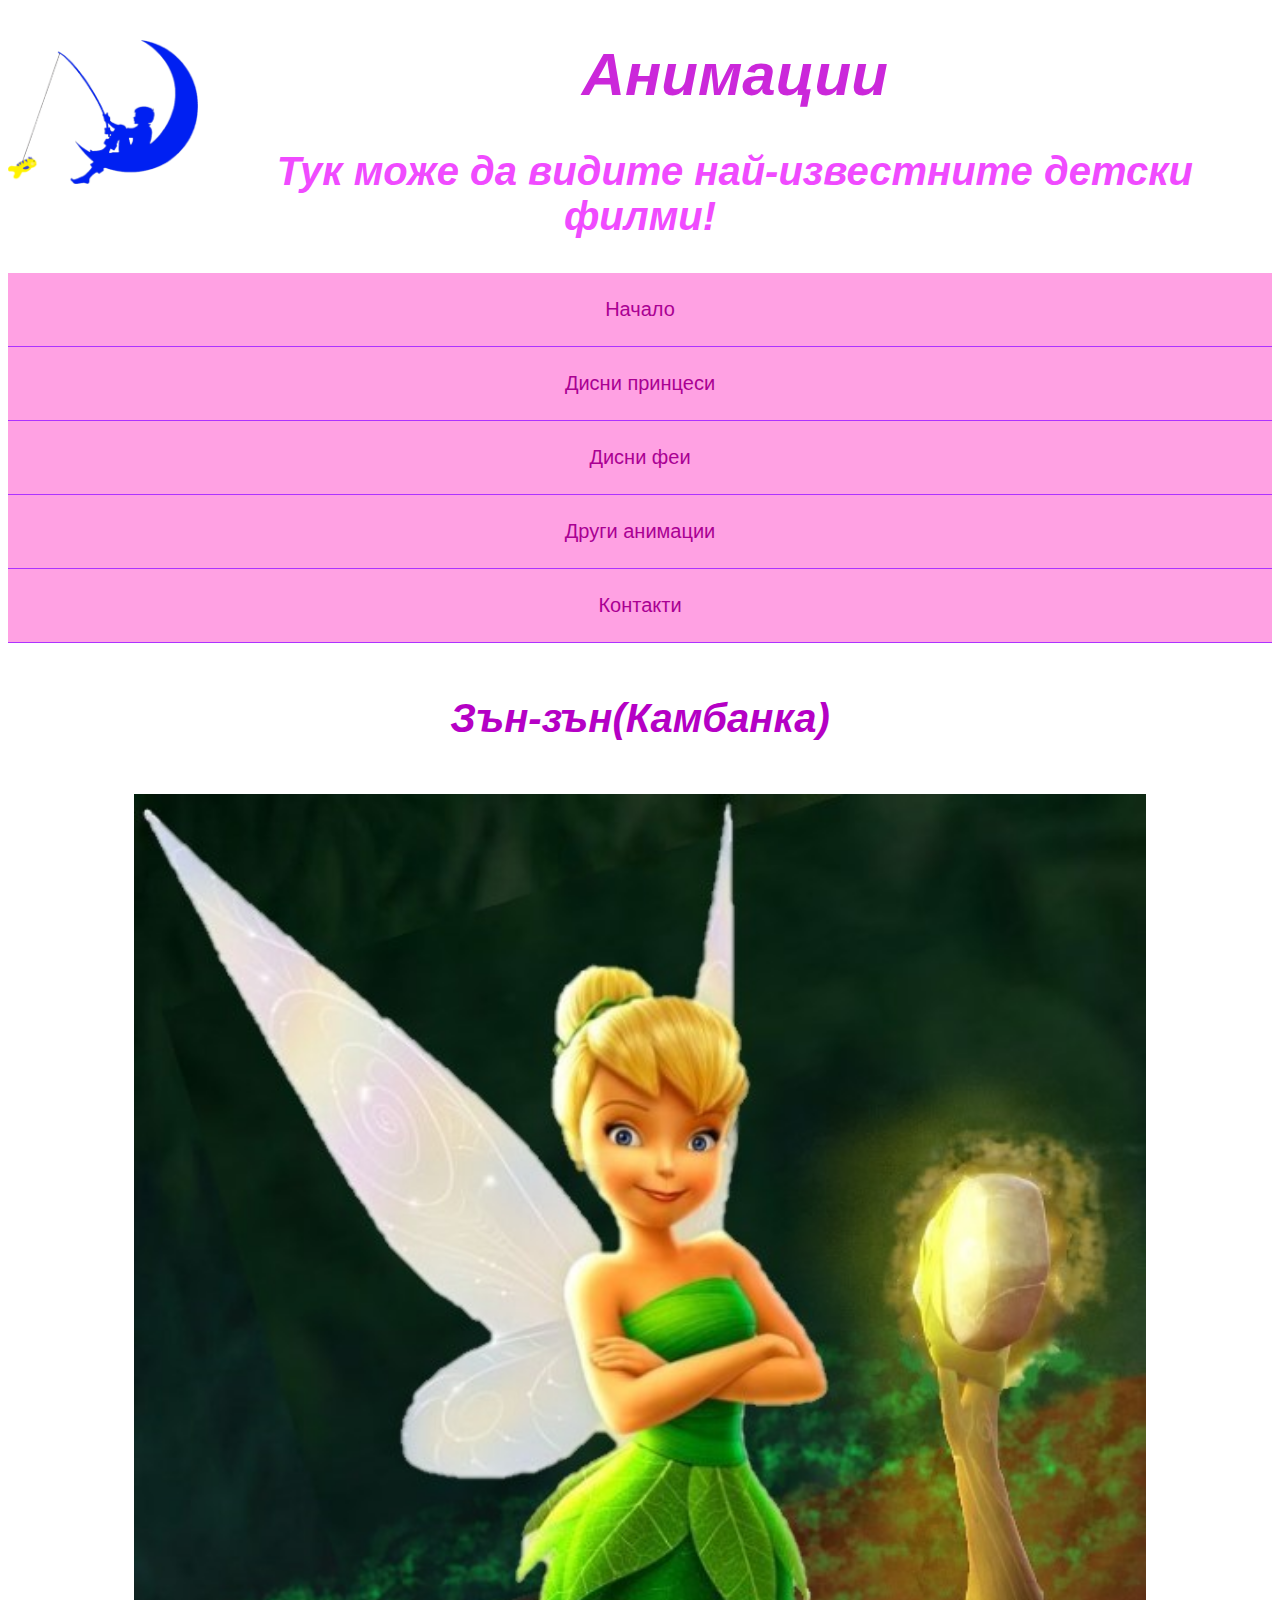
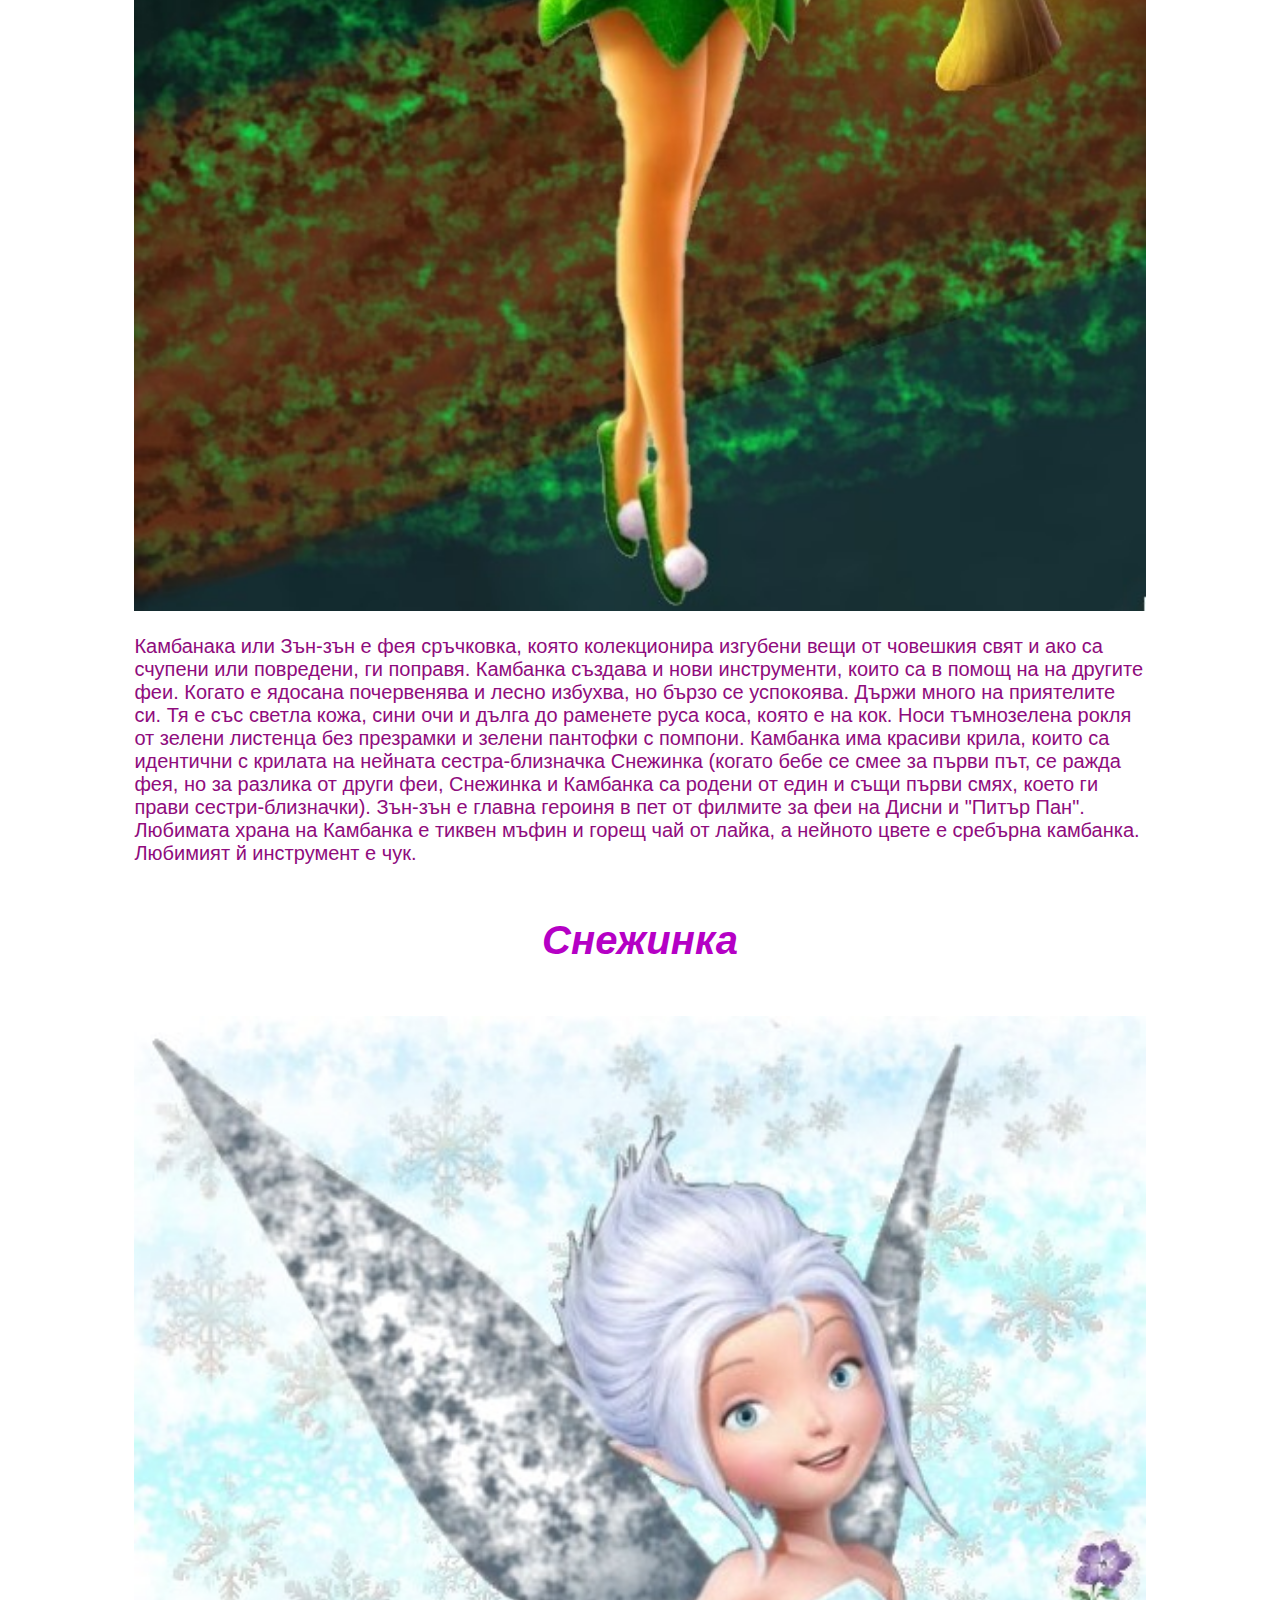
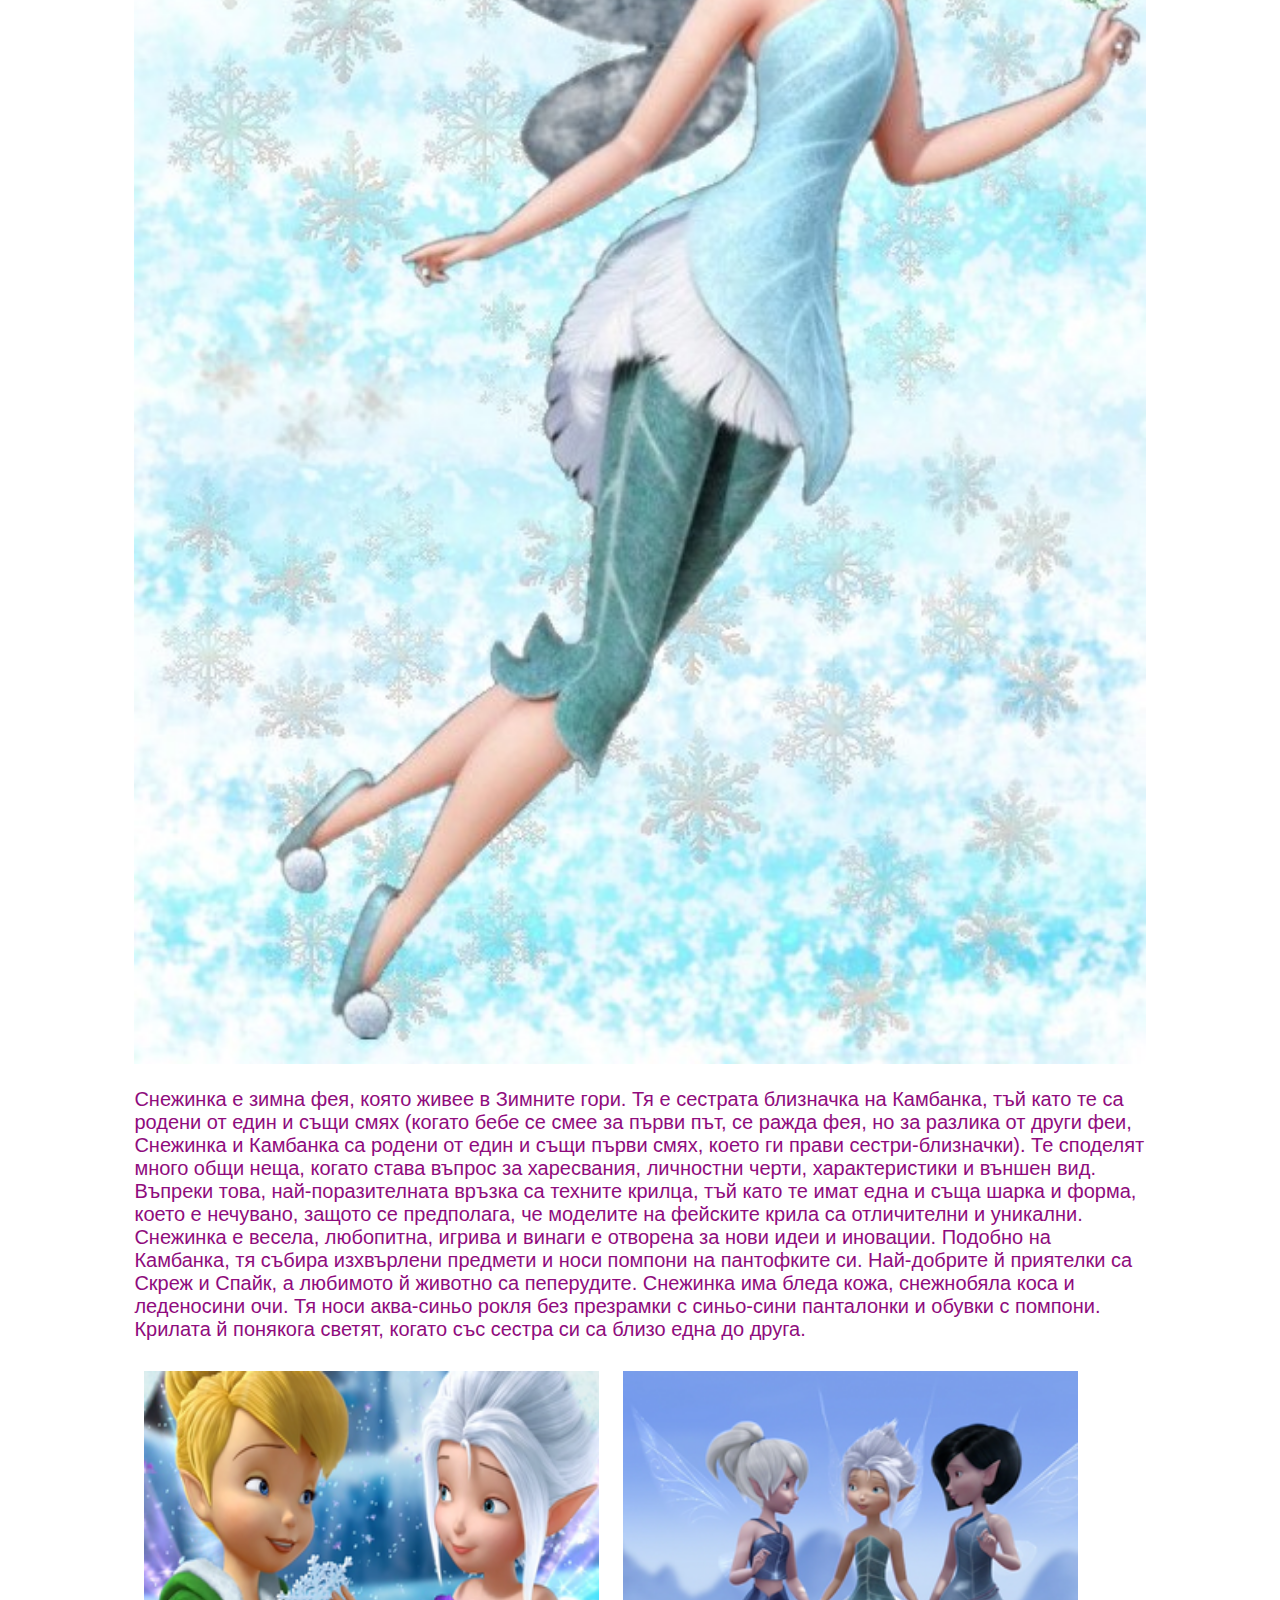
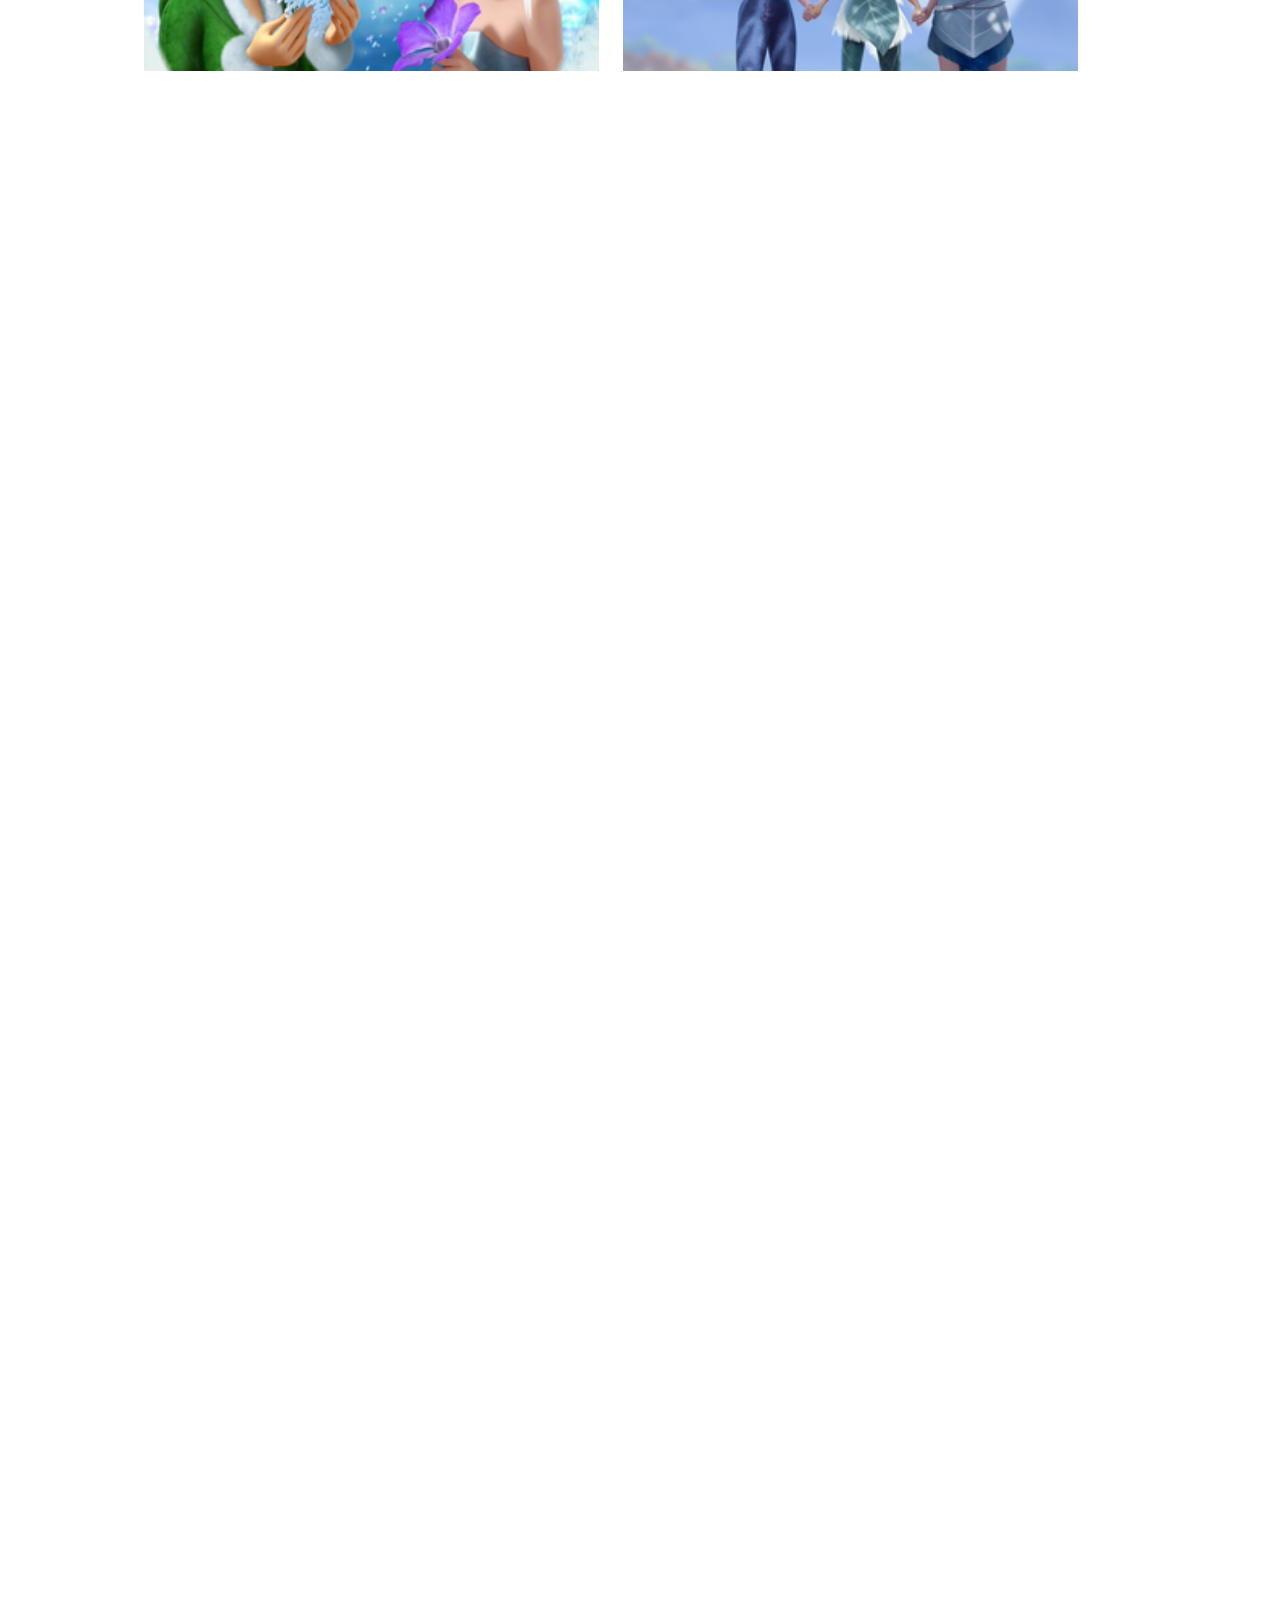
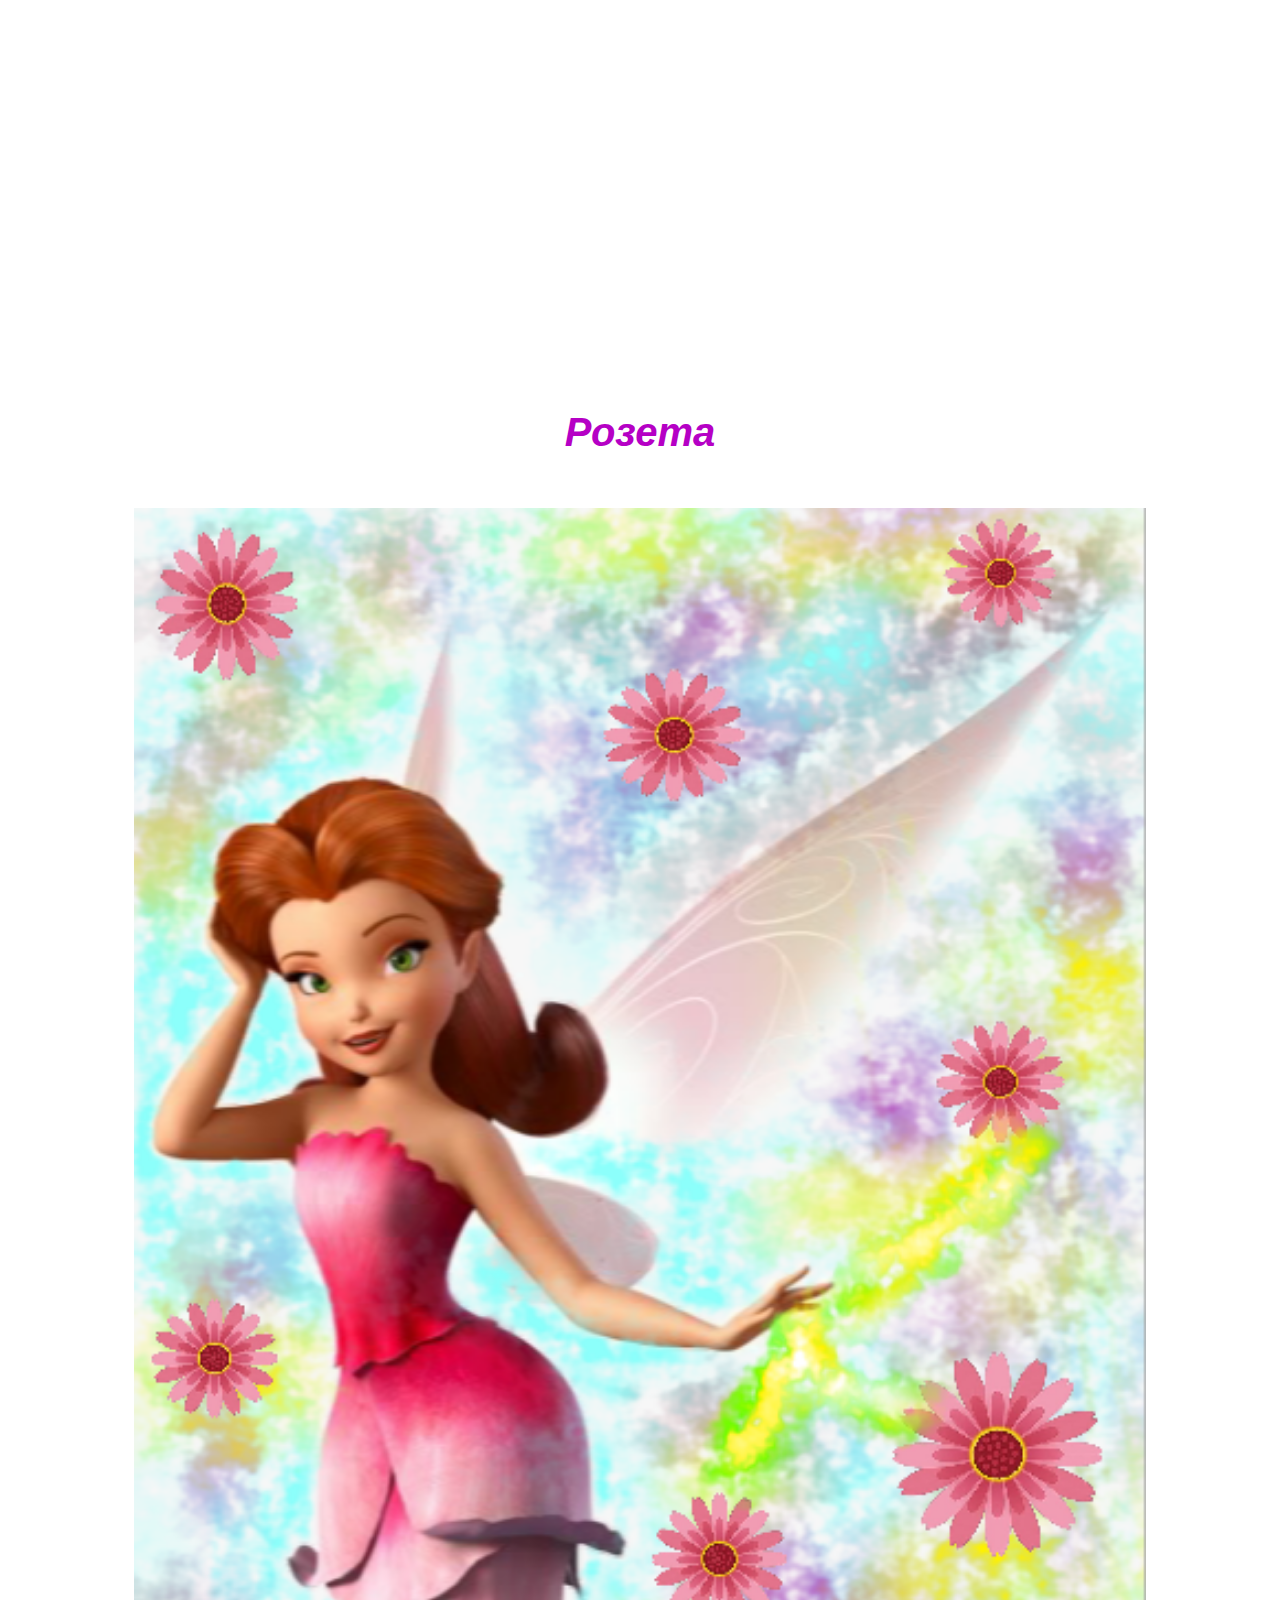
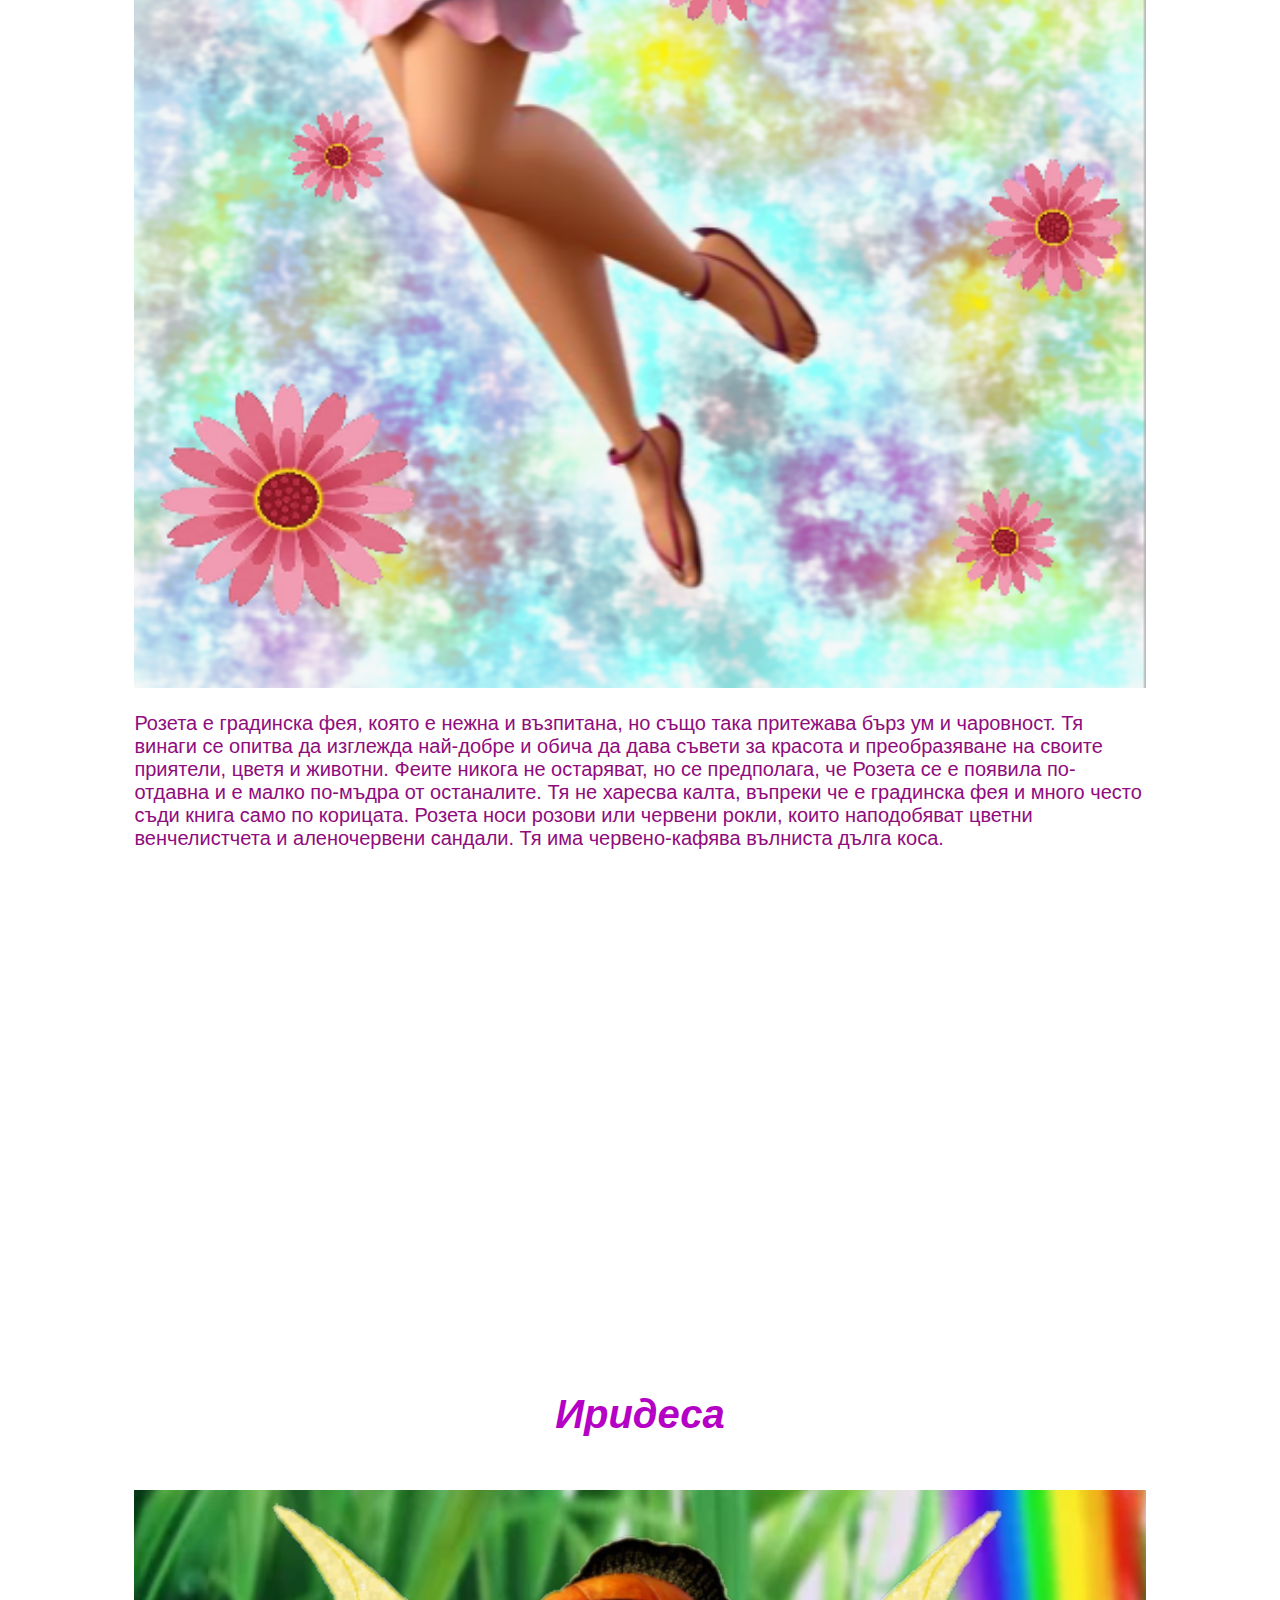
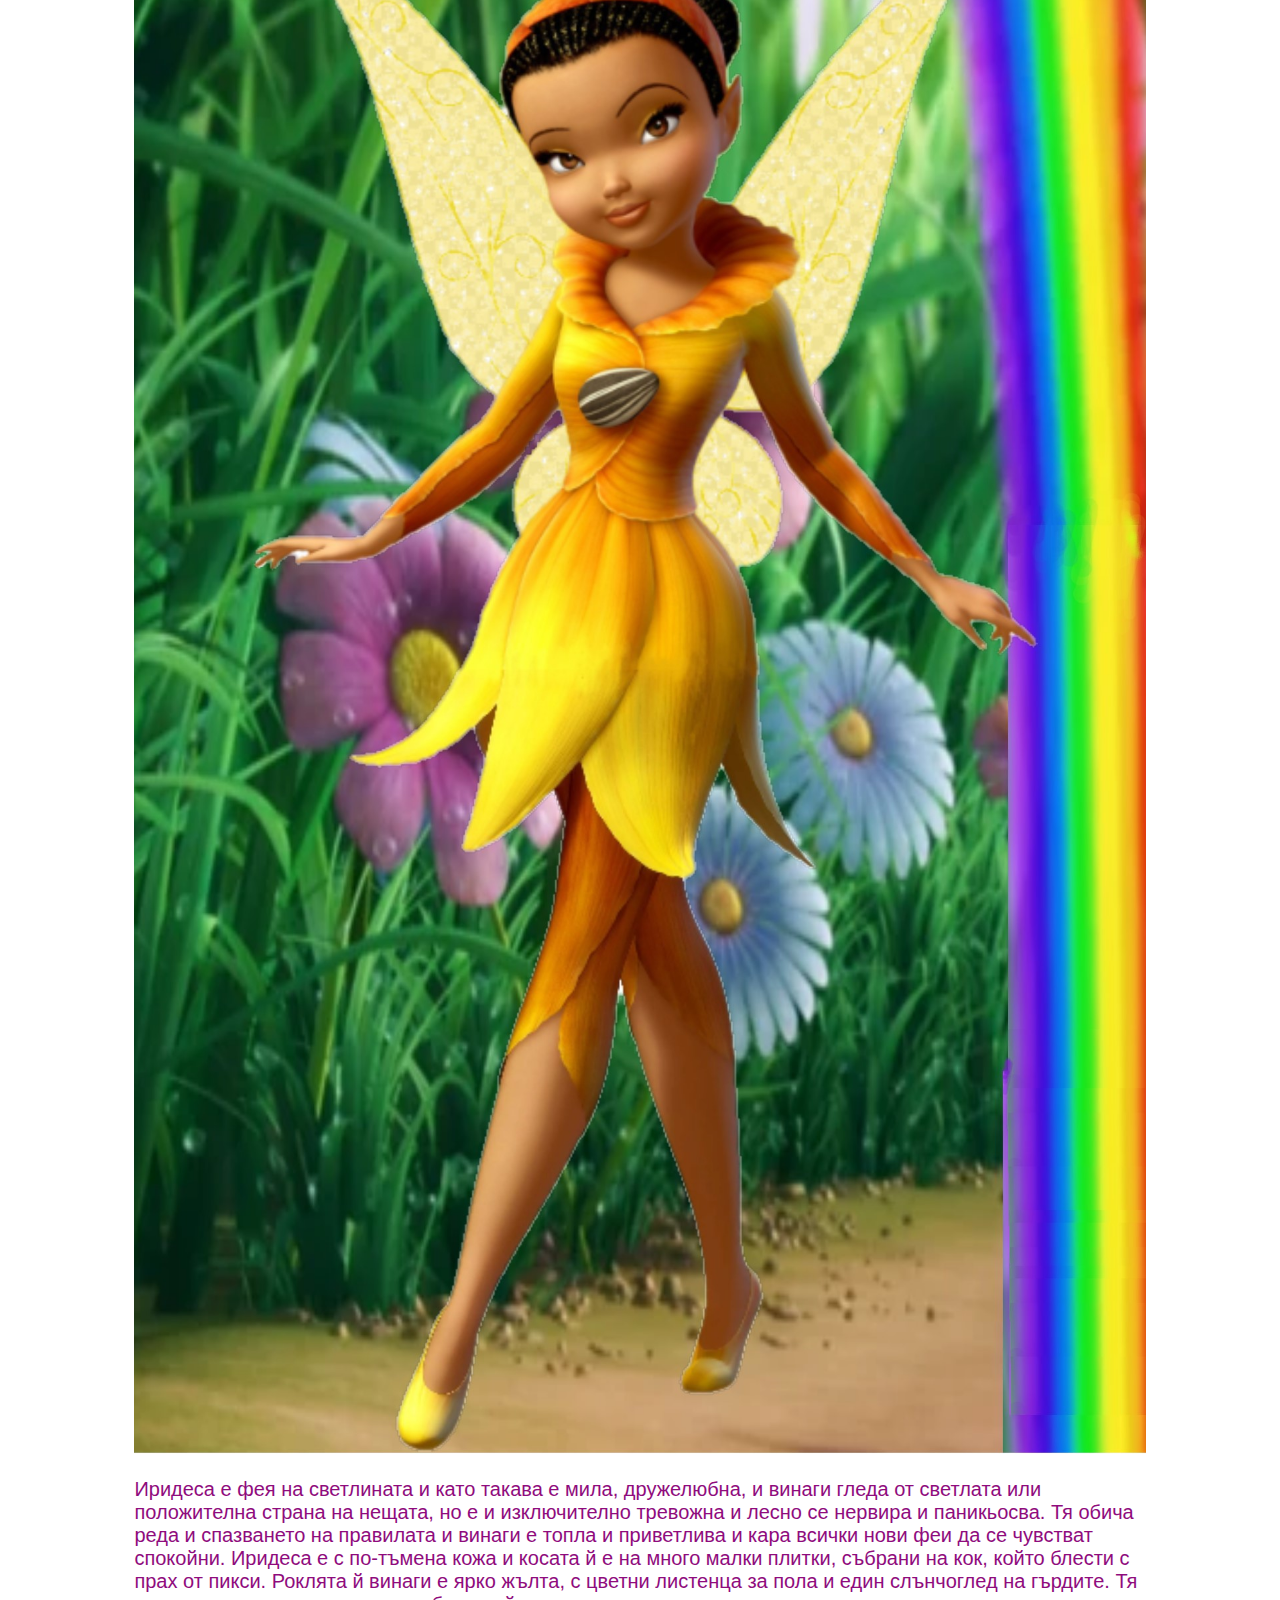
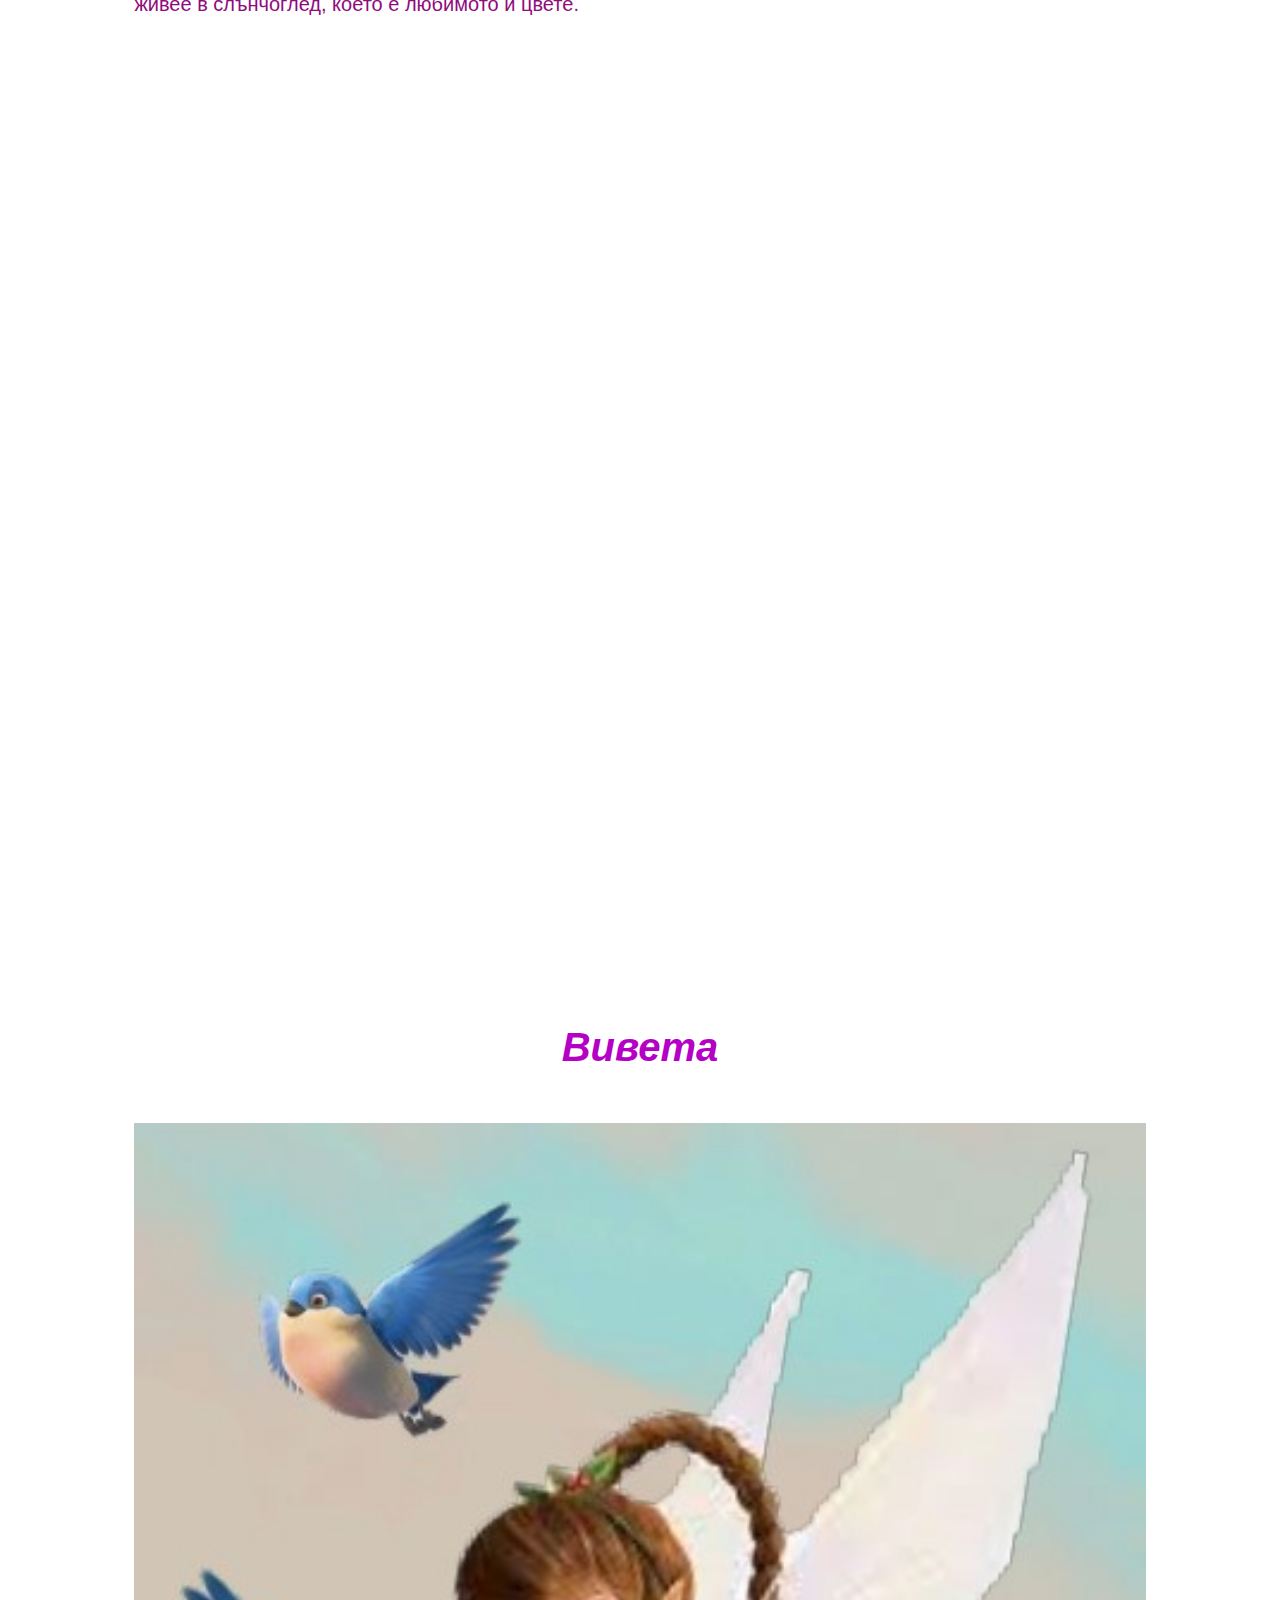
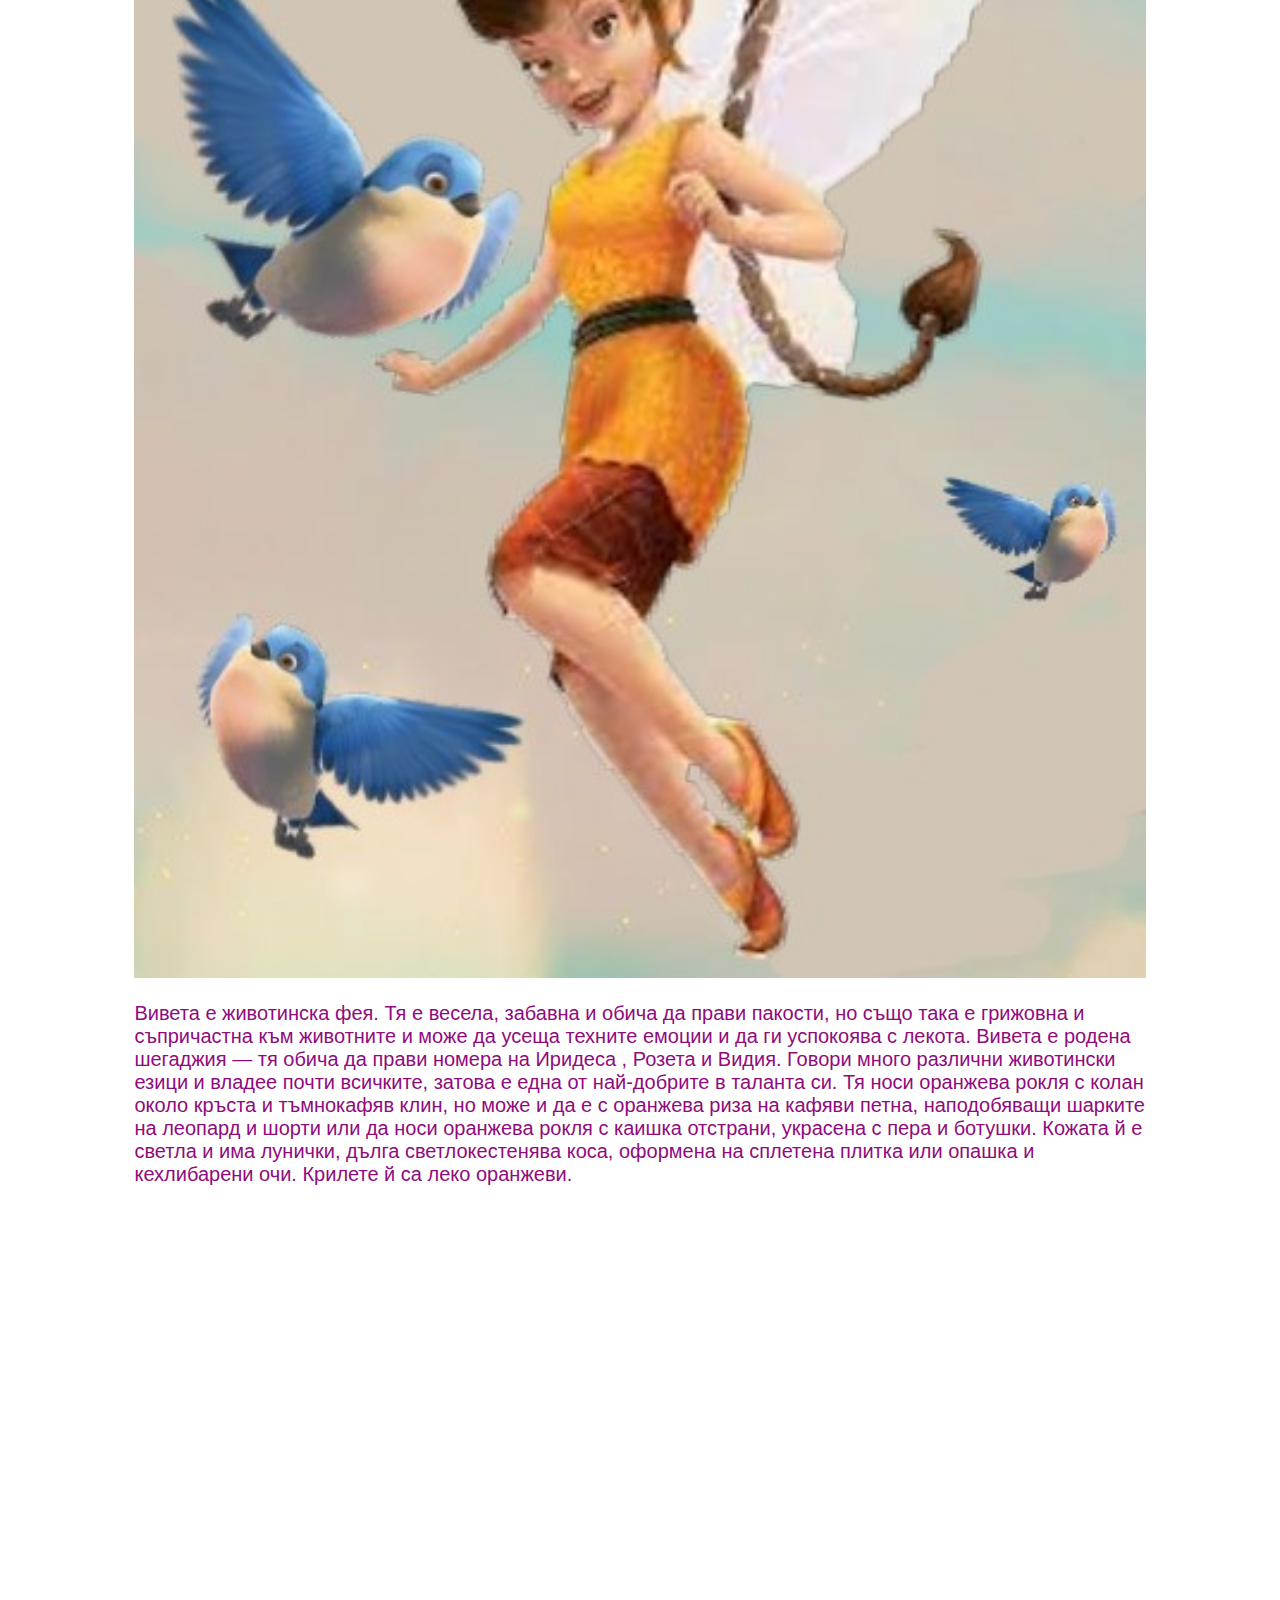
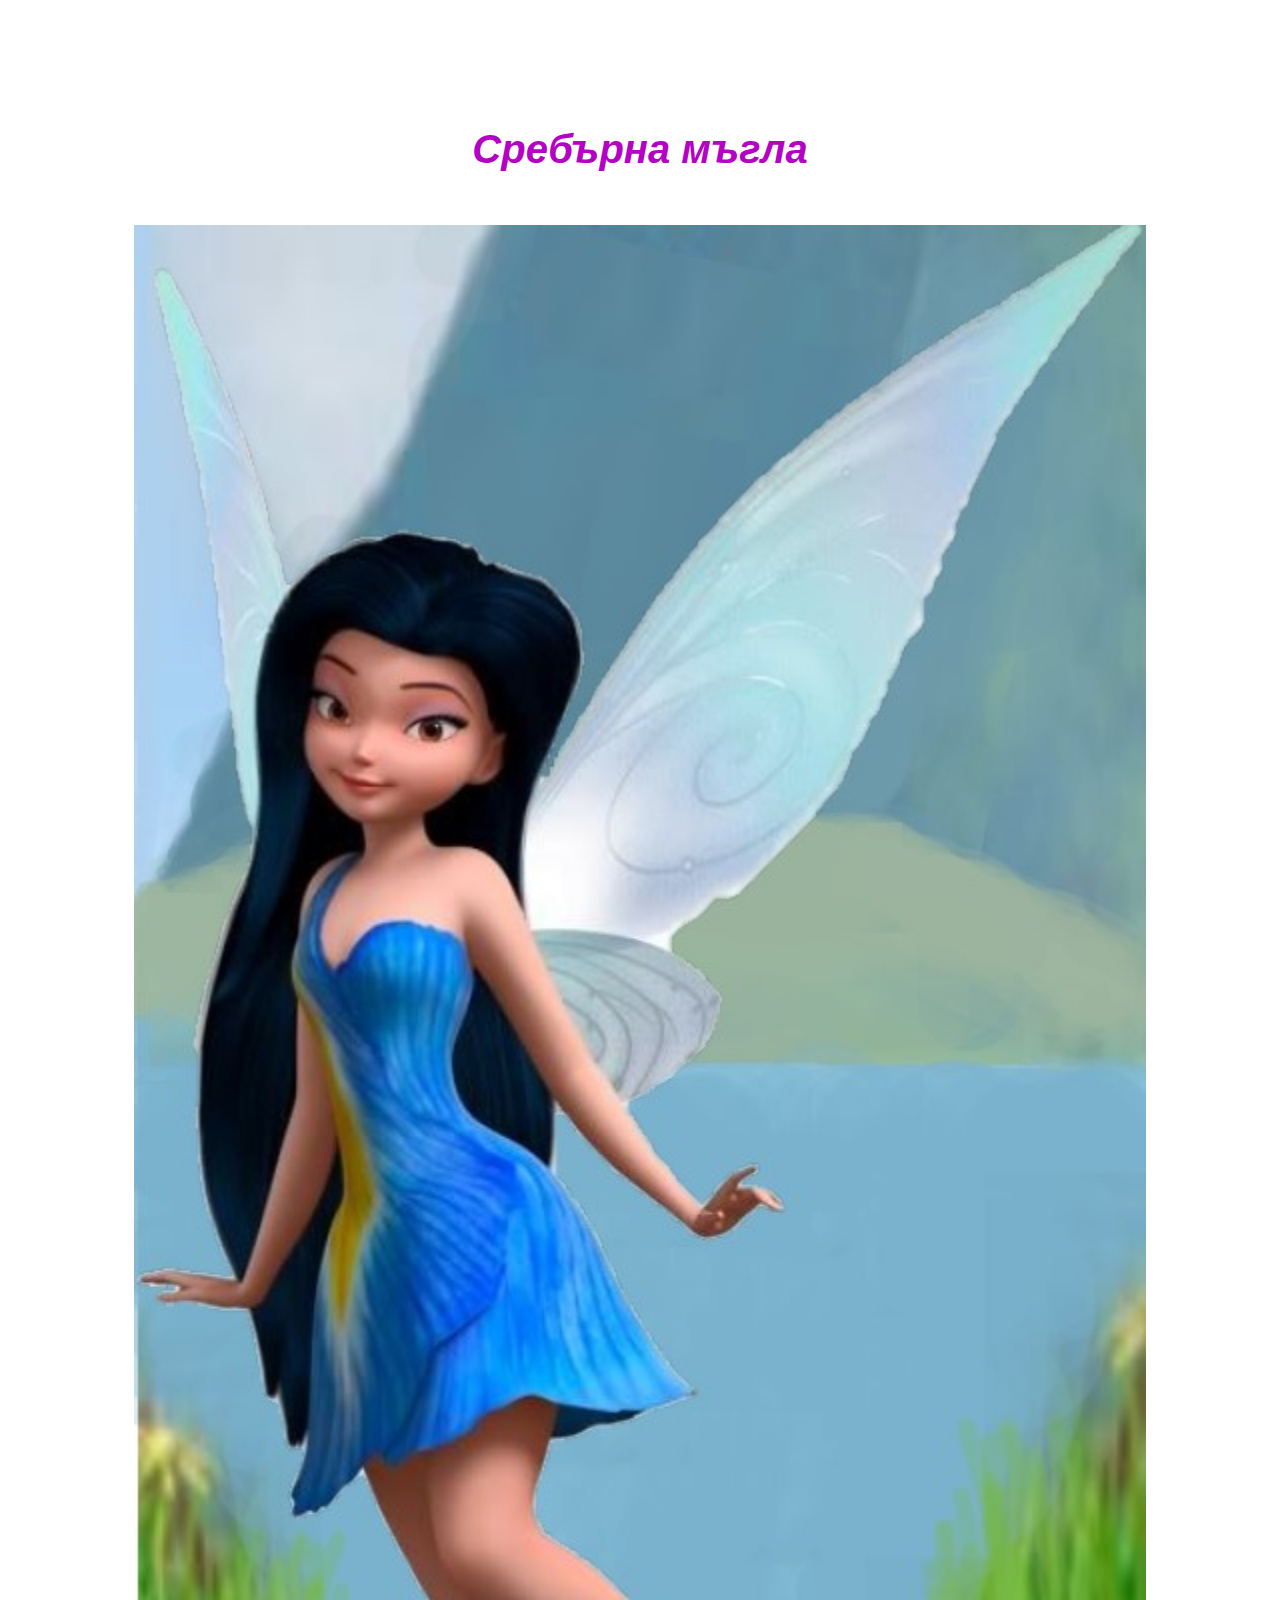
<file: Дисни феи.html>
<!DOCTYPE html>
<html>
    <head>
        <title>Дисни феи</title>
        <link rel="stylesheet" href="style.css">
    </head>
    <body>
        <header>
            <img class="logo" src="logo.png" alt="logo"/>
            <h1><em>Анимации</em></h1>
            <h2><em>Тук може да видите най-известните детски филми!</em></h2>
            <nav>
                <ul>
                    <li><a href="index.html">Начало</a></li>
                    <li><a href="Дисни принцеси.html">Дисни принцеси</a></li>
                    <li><a href="Дисни феи.html">Дисни феи</a></li>
                    <li><a href="Други анимации.html">Други анимации</a></li>
                    <li><a href="Контакти.html">Контакти</a></li>
                </ul>
            </nav>
        </header>
        <main>
            <h4>Зън-зън(Камбанка)</h4>
            <img class="fei" src="tinkerbell..jpg" alt="Зън-зън(Камбанка)"/>
            <p>Камбанака или Зън-зън е фея сръчковка, която колекционира изгубени вещи от човешкия свят и ако са счупени или повредени, ги поправя. Камбанка създава и нови инструменти, които са в помощ на на другите феи. Когато е ядосана почервенява и лесно избухва, но бързо се успокоява. Държи много на приятелите си. Тя е със светла кожа, сини очи и дълга до раменете руса коса, която е на кок. Носи тъмнозелена рокля от зелени листенца без презрамки и зелени пантофки с помпони. Камбанка има красиви крила, които са идентични с крилата на нейната сестра-близначка Снежинка (когато бебе се смее за първи път, се ражда фея, но за разлика от други феи, Снежинка и Камбанка са родени от един и същи първи смях, което ги прави сестри-близначки). Зън-зън е главна героиня в пет от филмите за феи на Дисни и "Питър Пан". Любимата храна на Камбанка е тиквен мъфин и горещ чай от лайка, а нейното цвете е сребърна камбанка. Любимият й инструмент е чук.</p>
            <h4>Снежинка</h4>
            <img class="fei" src="Periwinkle.jpg" alt="Снежинка"/>
            <p>Снежинка е зимна фея, която живее в Зимните гори. Тя е сестрата близначка на Камбанка, тъй като те са родени от един и същи смях (когато бебе се смее за първи път, се ражда фея, но за разлика от други феи, Снежинка и Камбанка са родени от един и същи първи смях, което ги прави сестри-близначки). Те споделят много общи неща, когато става въпрос за харесвания, личностни черти, характеристики и външен вид. Въпреки това, най-поразителната връзка са техните крилца, тъй като те имат една и съща шарка и форма, което е нечувано, защото се предполага, че моделите на фейските крила са отличителни и уникални. Снежинка е весела, любопитна, игрива и винаги е отворена за нови идеи и иновации. Подобно на Камбанка, тя събира изхвърлени предмети и носи помпони на пантофките си. Най-добрите й приятелки са Скреж и Спайк, а любимото й животно са пеперудите. Снежинка има бледа кожа, снежнобяла коса и леденосини очи. Тя носи аква-синьо рокля без презрамки с синьо-сини панталонки и обувки с помпони. Крилата й понякога светят, когато със сестра си са близо една до друга.</p>
            <img class="Fei" src="Thend.png" alt="Камбанка и Снежинка"/>
            <img class="Fei" src="Friends.png" alt="Камбанка и Снежинка"/>
            <iframe width="818" height="448" src="https://www.youtube.com/embed/MUqlxeockj0?list=PL4HQJKuiKkTsEGcvTpUCOeHO1zklPQSwx" title="YouTube video player" frameborder="0" allow="accelerometer; autoplay; clipboard-write; encrypted-media; gyroscope; picture-in-picture" allowfullscreen></iframe>
            <iframe width="818" height="448" src="https://www.youtube.com/embed/0tIJsfLeMVY" title="YouTube video player" frameborder="0" allow="accelerometer; autoplay; clipboard-write; encrypted-media; gyroscope; picture-in-picture" allowfullscreen></iframe>
            <iframe width="818" height="448" src="https://www.youtube.com/embed/zqysJEdcO-4" title="YouTube video player" frameborder="0" allow="accelerometer; autoplay; clipboard-write; encrypted-media; gyroscope; picture-in-picture" allowfullscreen></iframe>
            <iframe width="818" height="448" src="https://www.youtube.com/embed/v-2TJYEbXNo" title="YouTube video player" frameborder="0" allow="accelerometer; autoplay; clipboard-write; encrypted-media; gyroscope; picture-in-picture" allowfullscreen></iframe>            
            <h4>Розета</h4>
            <img class="fei" src="Rosetta.png" alt="Розета"/>
            <p>Розета е градинска фея, която е нежна и възпитана, но също така притежава бърз ум и чаровност. Тя винаги се опитва да изглежда най-добре и обича да дава съвети за красота и преобразяване на своите приятели, цветя и животни. Феите никога не остаряват, но се предполага, че Розета се е появила по-отдавна и е малко по-мъдра от останалите. Тя не харесва калта, въпреки че е градинска фея и много често съди книга само по корицата. Розета носи розови или червени рокли, които наподобяват цветни венчелистчета и аленочервени сандали. Тя има червено-кафява вълниста дълга коса.</p>
            <iframe width="818" height="448" src="https://www.youtube.com/embed/C3e2ZF-uWJY" title="YouTube video player" frameborder="0" allow="accelerometer; autoplay; clipboard-write; encrypted-media; gyroscope; picture-in-picture" allowfullscreen></iframe>
            <h4>Иридеса</h4>
            <img class="fei" src="Iridessa.jpg" alt="Иридеса"/>
            <p>Иридеса е фея на светлината и като такава е мила, дружелюбна, и винаги гледа от светлата или положителна страна на нещата, но е и изключително тревожна и лесно се нервира и паникьосва. Тя обича реда и спазването на правилата и винаги е топла и приветлива и кара всички нови феи да се чувстват спокойни. Иридеса е с по-тъмена кожа и косата й е на много малки плитки, събрани на кок, който блести с прах от пикси. Роклята й винаги е ярко жълта, с цветни листенца за пола и един слънчоглед на гърдите. Тя живее в слънчоглед, което е любимото й цвете.</p>
            <iframe width="818" height="448" src="https://www.youtube.com/embed/idlYBXx2afU" title="YouTube video player" frameborder="0" allow="accelerometer; autoplay; clipboard-write; encrypted-media; gyroscope; picture-in-picture" allowfullscreen></iframe>
            <iframe width="818" height="448" src="https://www.youtube.com/embed/jX8KgSySQcQ" title="YouTube video player" frameborder="0" allow="accelerometer; autoplay; clipboard-write; encrypted-media; gyroscope; picture-in-picture" allowfullscreen></iframe>
            <h4>Вивета</h4>
            <img class="fei" src="Viveta.jpg" alt="Вивета"/>
            <p>Вивета е животинска  фея. Тя е весела, забавна и обича да прави пакости, но също така е грижовна и съпричастна към животните и може да усеща техните емоции и да ги успокоява с лекота. Вивета е родена шегаджия — тя обича да прави номера на Иридеса , Розета и Видия. Говори много различни животински езици и владее почти всичките, затова е една от най-добрите в таланта си. Тя носи оранжева рокля с колан около кръста и тъмнокафяв клин, но може и да е с оранжева риза на кафяви петна, наподобяващи шарките на леопард и шорти или да носи оранжева рокля с каишка отстрани, украсена с пера и ботушки. Кожата й е светла и има лунички, дълга светлокестенява коса, оформена на сплетена плитка или опашка и кехлибарени очи. Крилете й са леко оранжеви.</p>
            <iframe width="818" height="448" src="https://www.youtube.com/embed/BuN-QxXXIFc" title="YouTube video player" frameborder="0" allow="accelerometer; autoplay; clipboard-write; encrypted-media; gyroscope; picture-in-picture" allowfullscreen></iframe>
            <h4>Сребърна мъгла</h4>
            <img class="fei" src="Silvermist.jpg" alt="Сребърна мъгла"/>
            <p>Сребърна мъгла известна още като Сил, е симпатична водна фея. Тя е известна със своя оптимистичен и леко нестандартн начин на гледане на нещата като приема шегите и хиперболата (преувеличени изрази) много буквално. Магическият талант на Сребърна мъгла й позволява да събира искрящи капки роса и да създава локви, а удоволствието й е да слуша слухове и клюки от бърборещия поток и пеещия фонтан. Често слуша сърцето си повече, отколкото главата си. Тя има бледа кожа, кафяви бадемовидни очи, дълга права черна коса с леко тъмносин нюанс. Тя носи синя рокля с едно рамо, направена от боядисани листа, но има и рокля, преливаща от бяло в синьо и рокля, изработена от сини грахови листенца, която има голямо жълто петно ​​в центъра вдясно. Сребърна мъгла живее във водна лилия, което е любимото й цвете.</p>
            <iframe width="818" height="448" src="https://www.youtube.com/embed/VPrUJVz5Ct4" title="YouTube video player" frameborder="0" allow="accelerometer; autoplay; clipboard-write; encrypted-media; gyroscope; picture-in-picture" allowfullscreen></iframe>
            <h4>Видия</h4>
            <img class="fei" src="Vidia.jpg" alt="Видия"/>
            <p>Видия е малка, стройна бързолетяща фея с размерите на ръка. Тя има светла кожа, дълга черна коса, вързана на висока опашка с тъмнолилава лента, сиви очи, заострени уши и ясни крила на гърба. Тя носи тъмно лилава жилетка с розови пера, както тъмно лилави панталони, така и балетни пантофи. Видия е хитра, капризна, отмъстителна и егоистична фея, но има добро сърце. Отношението й е снизходително към другите феи. Твърди се, че е най-бързата фея, но тя мисли и че е най-добрата фея като цяло и ругае всеки, който мисли другояче. Тя е невероятно волева и откровена, подобно на Камбанка. Въпреки отрицателните си черти, Видия в крайна сметка има добро сърце, което си проличава, когато човешкото момиче Лиза води Камбанка в дома си, Видия оставя настрана всичките си различия и враждебност с Камбанка, за да я спаси, чувствайки се отговорна.</p>
            <iframe width="818" height="448" src="https://www.youtube.com/embed/8LVpIAlqK8c" title="YouTube video player" frameborder="0" allow="accelerometer; autoplay; clipboard-write; encrypted-media; gyroscope; picture-in-picture" allowfullscreen></iframe>
            <img class="Feei" src="6acd8b3d51a33b1c75edaa4076361a8d.jpg" alt="Камбанка и Снежинка"/>
        </main>
        <footer>
            <p>&copy;2022г. Анимации</p>
        </footer>
    </body>
</html>
</file>
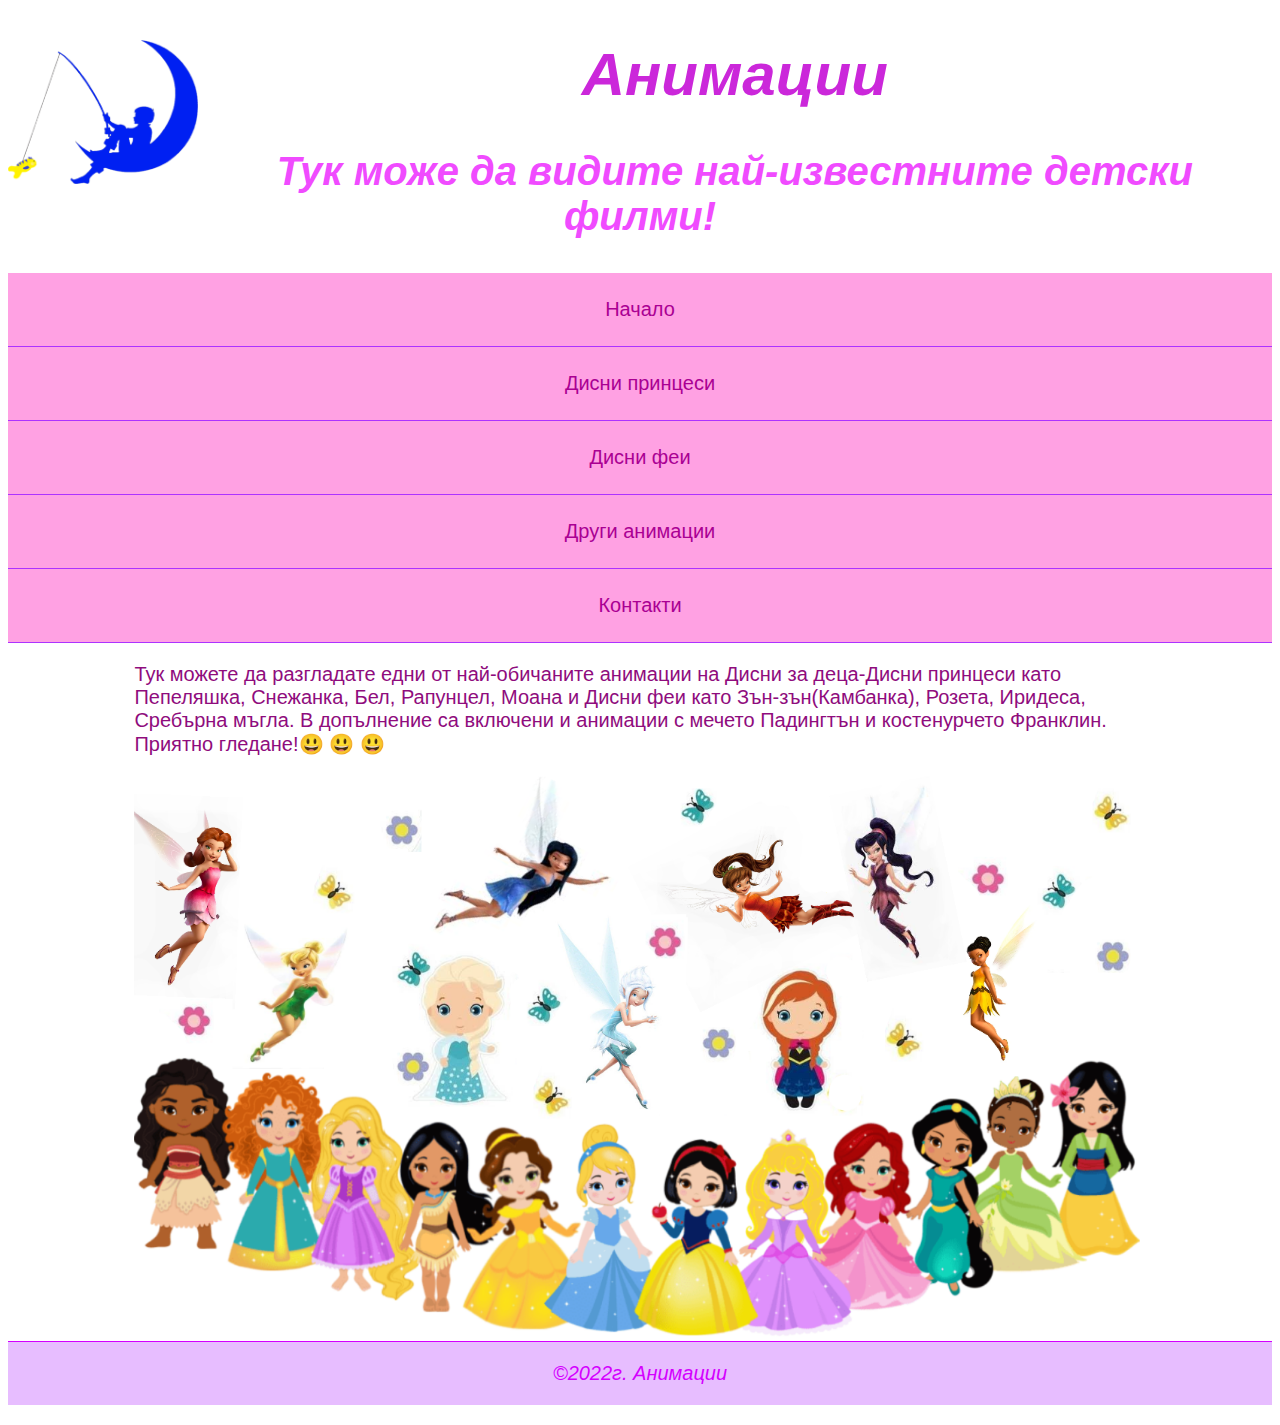
<file: Дисни.html>
<!DOCTYPE html>
<html>
    <head>
        <title>Дисни</title>
        <link rel="stylesheet" href="style.css">
    </head>
    <body>
        <header>
            <img class="logo" src="logo.png" alt="logo"/>
            <h1><em>Анимации</em></h1>
            <h2><em>Тук може да видите най-известните детски филми!</em></h2>
            <nav>
                <ul>
                    <li><a href="Дисни.html">Начало</a></li>
                    <li><a href="Дисни принцеси.html">Дисни принцеси</a></li>
                    <li><a href="Дисни феи.html">Дисни феи</a></li>
                    <li><a href="Други анимации.html">Други анимации</a></li>
                    <li><a href="Контакти.html">Контакти</a></li>
                </ul>
            </nav>
        </header>
        <main>
            <p>Тук можете да разгладате едни от най-обичаните анимации на Дисни за деца-Дисни принцеси като Пепеляшка, Снежанка, Бел, Рапунцел, Моана и Дисни феи като Зън-зън(Камбанка), Розета, Иридеса, Сребърна мъгла. В допълнение са включени и анимации с мечето Падингтън и костенурчето Франклин. Приятно гледане!&#128515; &#128515; &#128515;</p>
            <img class="kartinka" src="Untitled.png" alt="Картина"/>
        </main>
        <footer>
            <p>&copy;2022г. Анимации</p>
        </footer>
    </body>
</html>
</file>
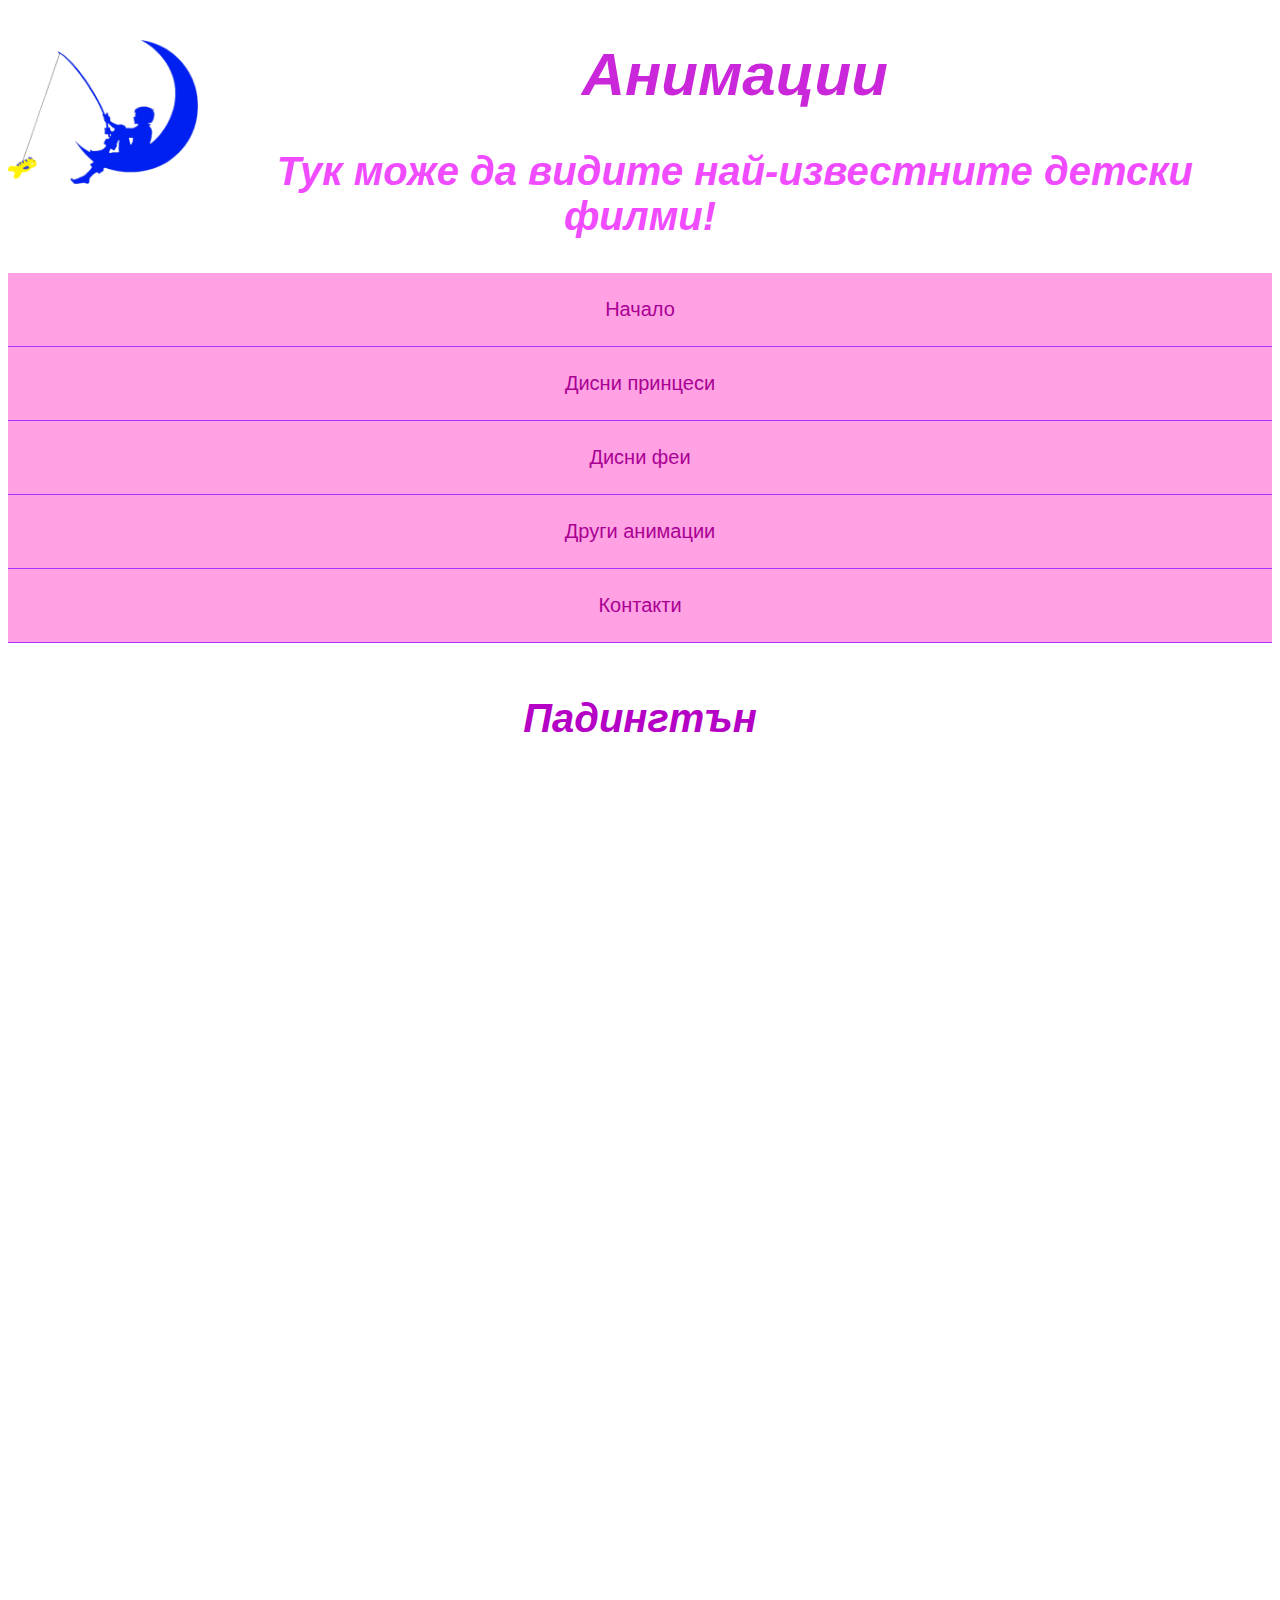
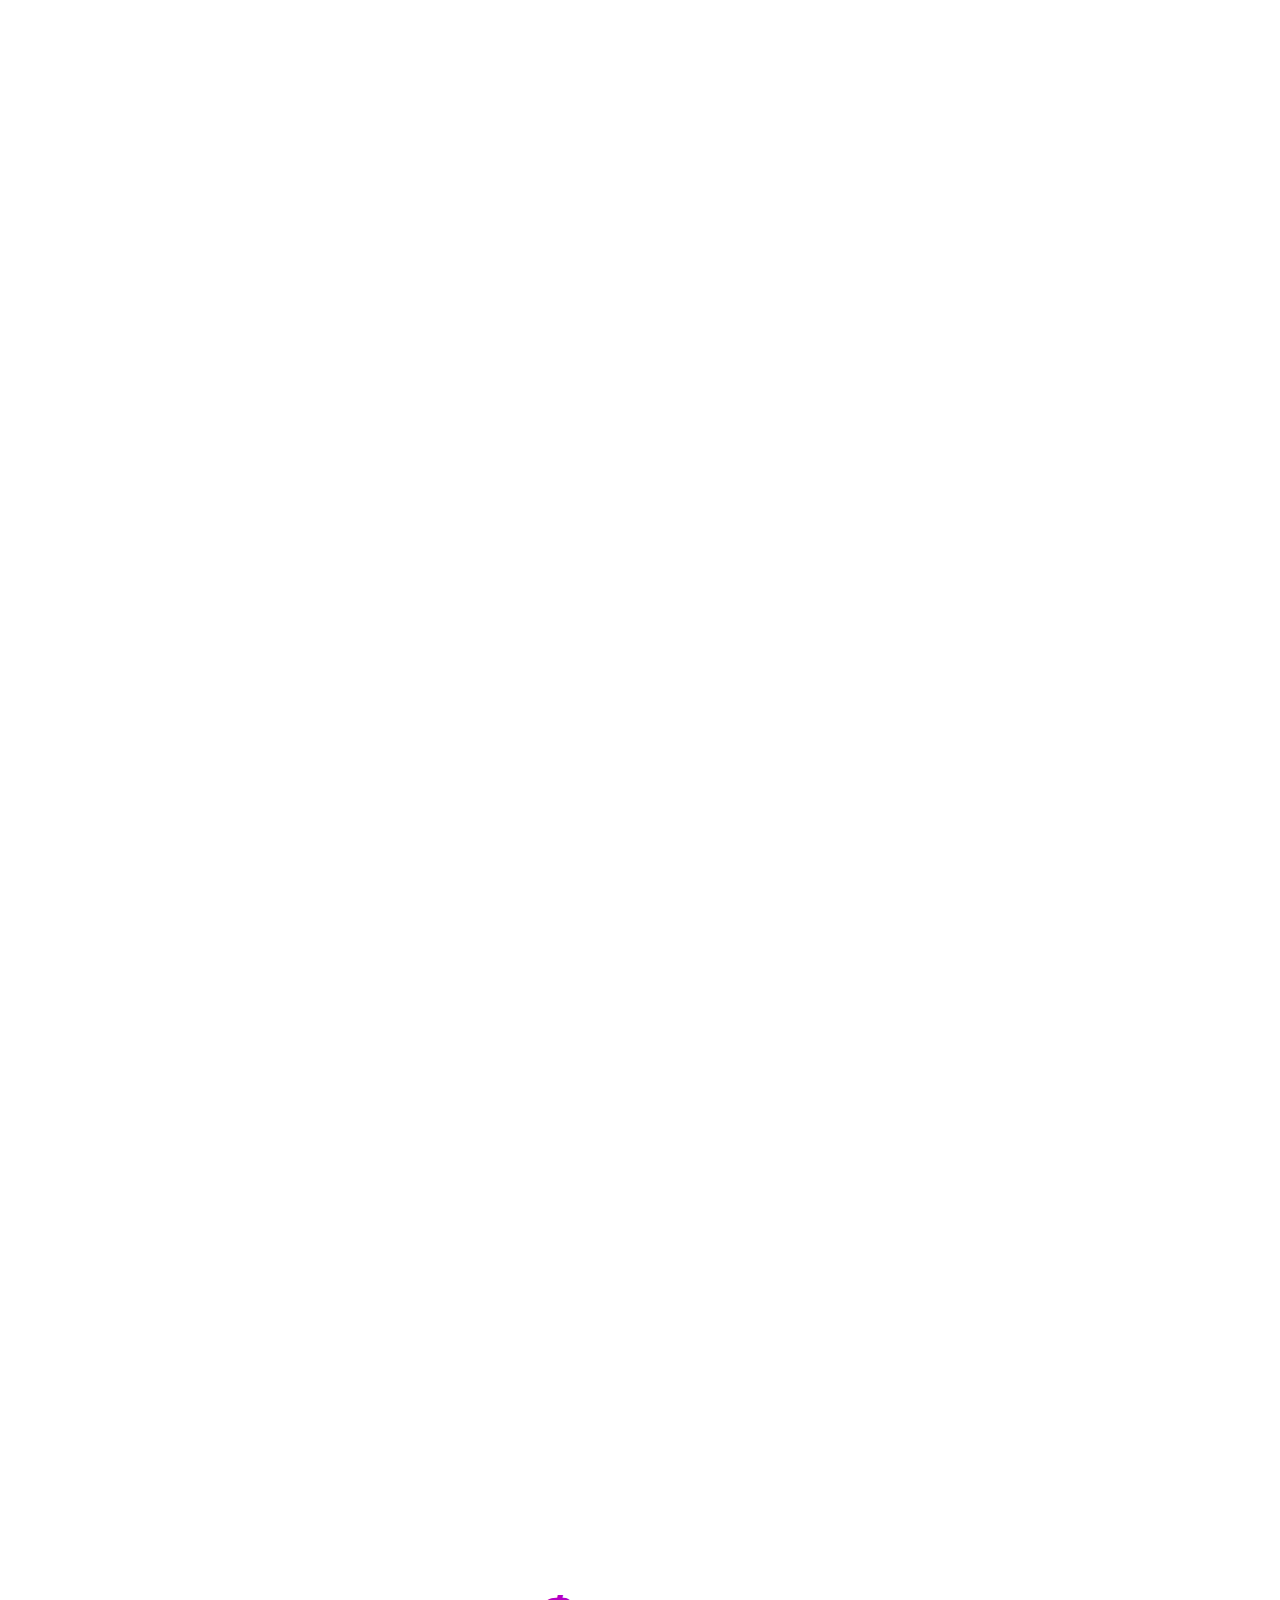
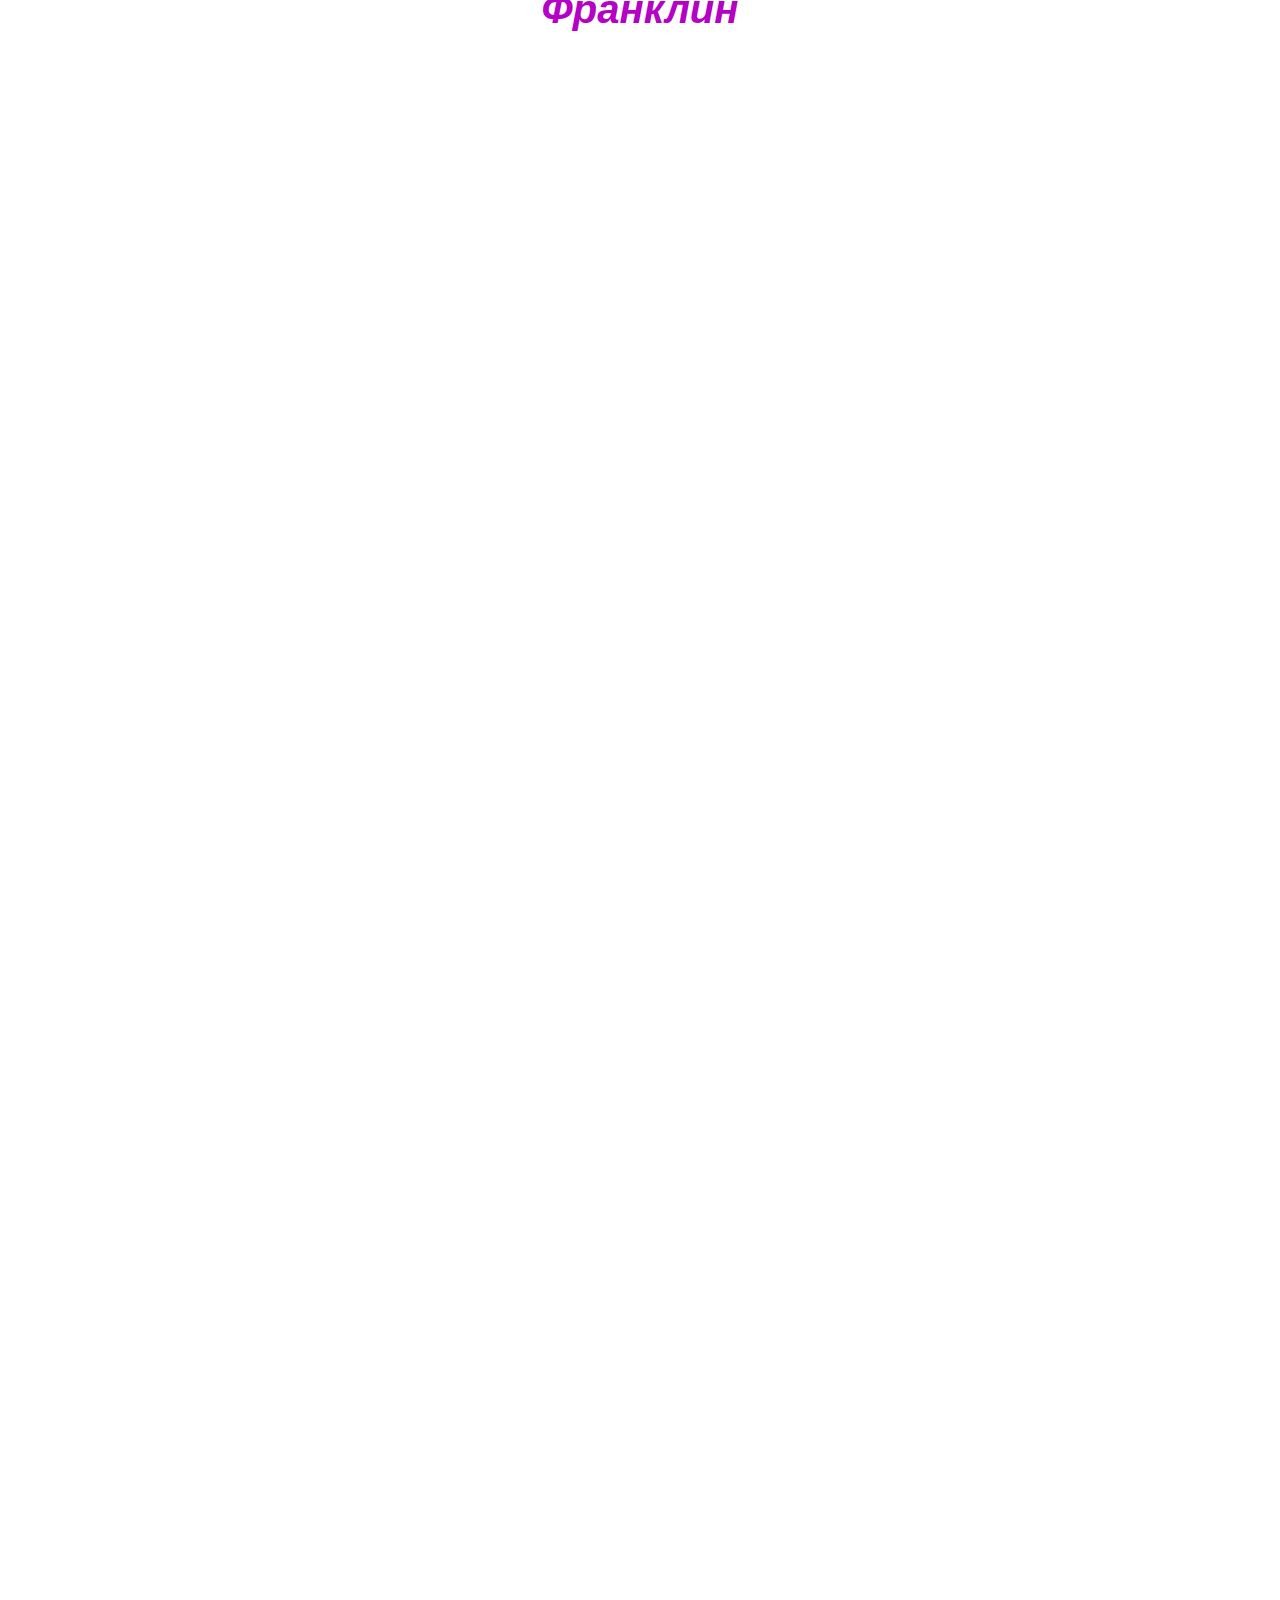
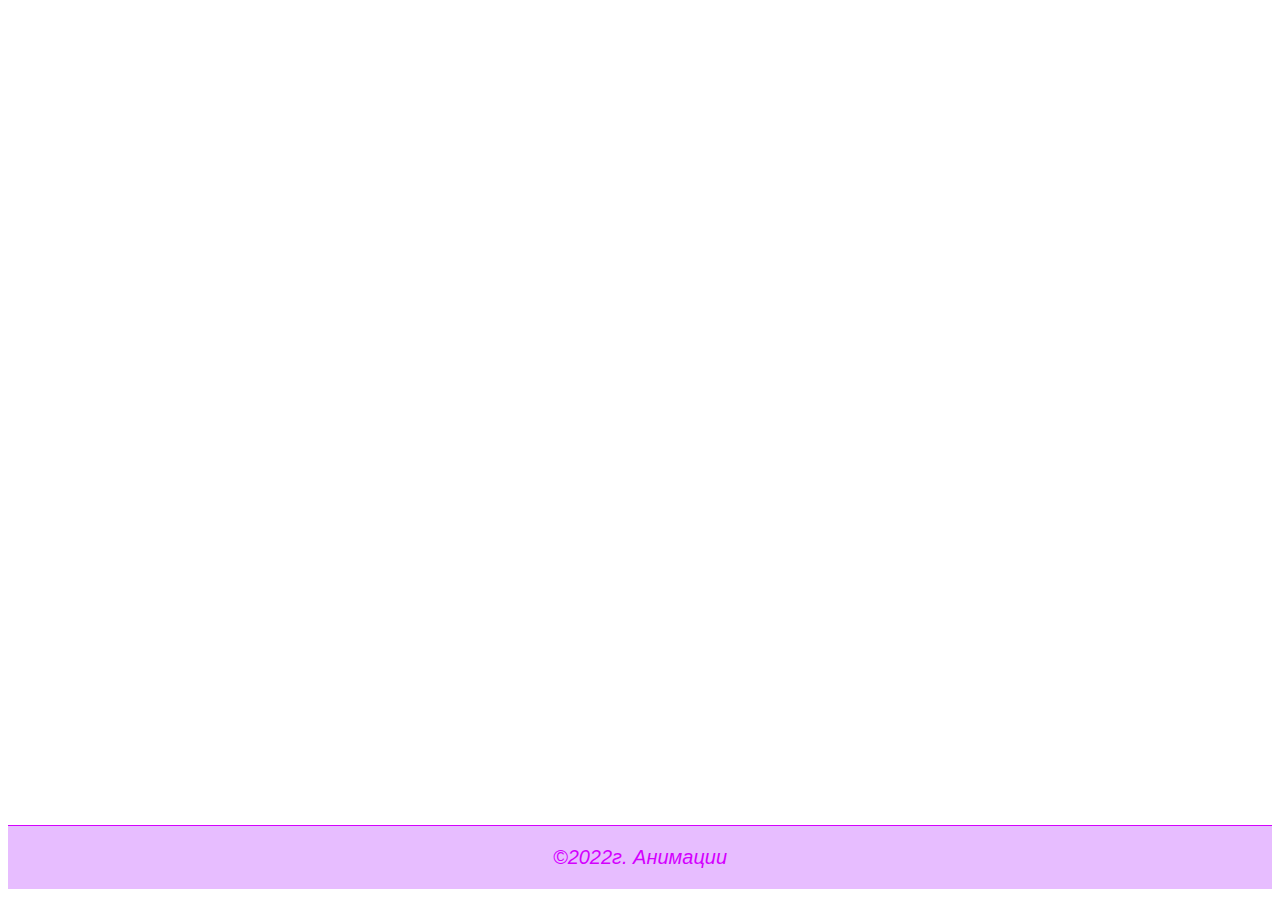
<file: Други анимации.html>
<!DOCTYPE html>
<html>
    <head>
        <title>Други анимации</title>
        <link rel="stylesheet" href="style.css">
    </head>
    <body>
        <header>
            <img class="logo" src="logo.png" alt="logo"/>
            <h1><em>Анимации</em></h1>
            <h2><em>Тук може да видите най-известните детски филми!</em></h2>
            <nav>
                <ul>
                    <li><a href="index.html">Начало</a></li>
                    <li><a href="Дисни принцеси.html">Дисни принцеси</a></li>
                    <li><a href="Дисни феи.html">Дисни феи</a></li>
                    <li><a href="Други анимации.html">Други анимации</a></li>
                    <li><a href="Контакти.html">Контакти</a></li>
                </ul>
            </nav>
        </header>
        <main>
            <h4>Падингтън</h4>
            <iframe width="818" height="448" src="https://www.youtube.com/embed/kb_bwHfJIvU" title="YouTube video player" frameborder="0" allow="accelerometer; autoplay; clipboard-write; encrypted-media; gyroscope; picture-in-picture" allowfullscreen></iframe>
            <iframe width="818" height="448" src="https://www.youtube.com/embed/1c37OBuw22k" title="YouTube video player" frameborder="0" allow="accelerometer; autoplay; clipboard-write; encrypted-media; gyroscope; picture-in-picture" allowfullscreen></iframe>
            <iframe width="818" height="448" src="https://www.youtube.com/embed/MwRJYNL-Gvk" title="YouTube video player" frameborder="0" allow="accelerometer; autoplay; clipboard-write; encrypted-media; gyroscope; picture-in-picture" allowfullscreen></iframe>            
            <iframe width="818" height="448" src="https://www.youtube.com/embed/F5PNZuqO3zM" title="YouTube video player" frameborder="0" allow="accelerometer; autoplay; clipboard-write; encrypted-media; gyroscope; picture-in-picture" allowfullscreen></iframe>
            <iframe width="818" height="448" src="https://www.youtube.com/embed/ykIotVByFdY" title="YouTube video player" frameborder="0" allow="accelerometer; autoplay; clipboard-write; encrypted-media; gyroscope; picture-in-picture" allowfullscreen></iframe>            
            <h4>Франклин</h4>
            <iframe width="818" height="448" src="https://www.youtube.com/embed/gxNOvafpk18" title="YouTube video player" frameborder="0" allow="accelerometer; autoplay; clipboard-write; encrypted-media; gyroscope; picture-in-picture" allowfullscreen></iframe>
            <iframe width="818" height="448" src="https://www.youtube.com/embed/o3vqPPdQNtU" title="YouTube video player" frameborder="0" allow="accelerometer; autoplay; clipboard-write; encrypted-media; gyroscope; picture-in-picture" allowfullscreen></iframe>
            <iframe width="818" height="448" src="https://www.youtube.com/embed/pRWapviV-OQ" title="YouTube video player" frameborder="0" allow="accelerometer; autoplay; clipboard-write; encrypted-media; gyroscope; picture-in-picture" allowfullscreen></iframe>
            <iframe width="818" height="448" src="https://www.youtube.com/embed/mIr-YbYCld8" title="YouTube video player" frameborder="0" allow="accelerometer; autoplay; clipboard-write; encrypted-media; gyroscope; picture-in-picture" allowfullscreen></iframe>
            <iframe width="818" height="448" src="https://www.youtube.com/embed/yAwoYmy6O34" title="YouTube video player" frameborder="0" allow="accelerometer; autoplay; clipboard-write; encrypted-media; gyroscope; picture-in-picture" allowfullscreen></iframe>
        </main>
        <footer>
            <p>&copy;2022г. Анимации</p>
        </footer>
    </body>
</html>
</file>
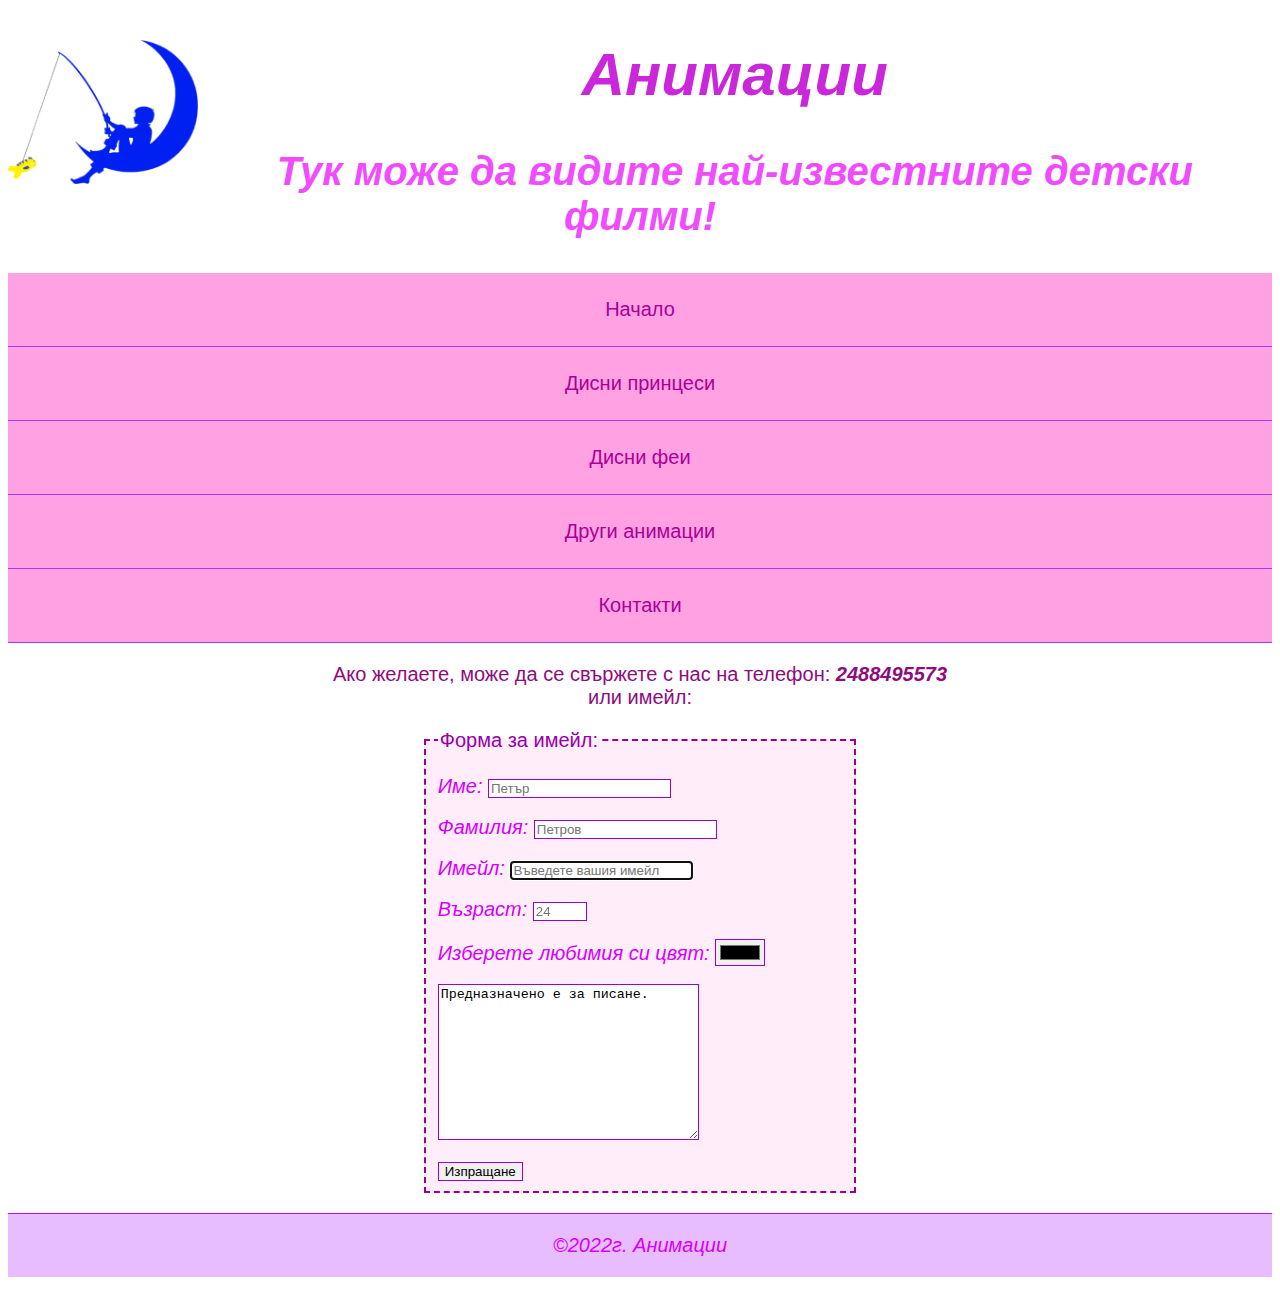
<file: Контакти.html>
<!DOCTYPE html>
<html>
    <head>
        <title>Контакти</title>
        <link rel="stylesheet" href="style.css">
    </head>
    <body>
        <header>
            <img class="logo" src="logo.png" alt="logo"/>
            <h1><em>Анимации</em></h1>
            <h2><em>Тук може да видите най-известните детски филми!</em></h2>
            <nav>
                <ul>
                    <li><a href="index.html">Начало</a></li>
                    <li><a href="Дисни принцеси.html">Дисни принцеси</a></li>
                    <li><a href="Дисни феи.html">Дисни феи</a></li>
                    <li><a href="Други анимации.html">Други анимации</a></li>
                    <li><a href="Контакти.html">Контакти</a></li>
                </ul>
            </nav>
        </header>
        <main>
            <p class="form">Ако желаете, може да се свържете с нас на телефон: <strong><em>2488495573</em></strong><br>или имейл:<br></p>
            <fieldset>
                <legend>Форма за имейл:</legend>
                <form>
                    <br>
                    <label for="text" name="fname">Име: </label>
                    <input type="text" name="fname" required="true" placeholder="Петър"><br><br>
                    <label for="text" name="lname">Фамилия: </label>
                    <input type="text" name="lname" required="true" placeholder="Петров"><br><br>
                    <label for="email" name="email">Имейл: </label>
                    <input type="email" name="email" required="true" autofocus placeholder="Въведете вашия имейл"><br><br>
                    <label for="age" name="age">Възраст: </label>
                    <input type="number" min="18" max="90" name="age" required="true" placeholder="24"><br><br>
                    <label for="color" name="color">Изберете любимия си цвят: </label>
                    <input type="color" name="color"><br><br>
                    <textarea rows="10" cols="30">Предназначено е за писане.</textarea><br><br>
                    <input type="submit" value="Изпращане">
                </form>
            </fieldset>
        </main>
        <footer>
            <p>&copy;2022г. Анимации</p>
        </footer>
    </body>
</html>
</file>
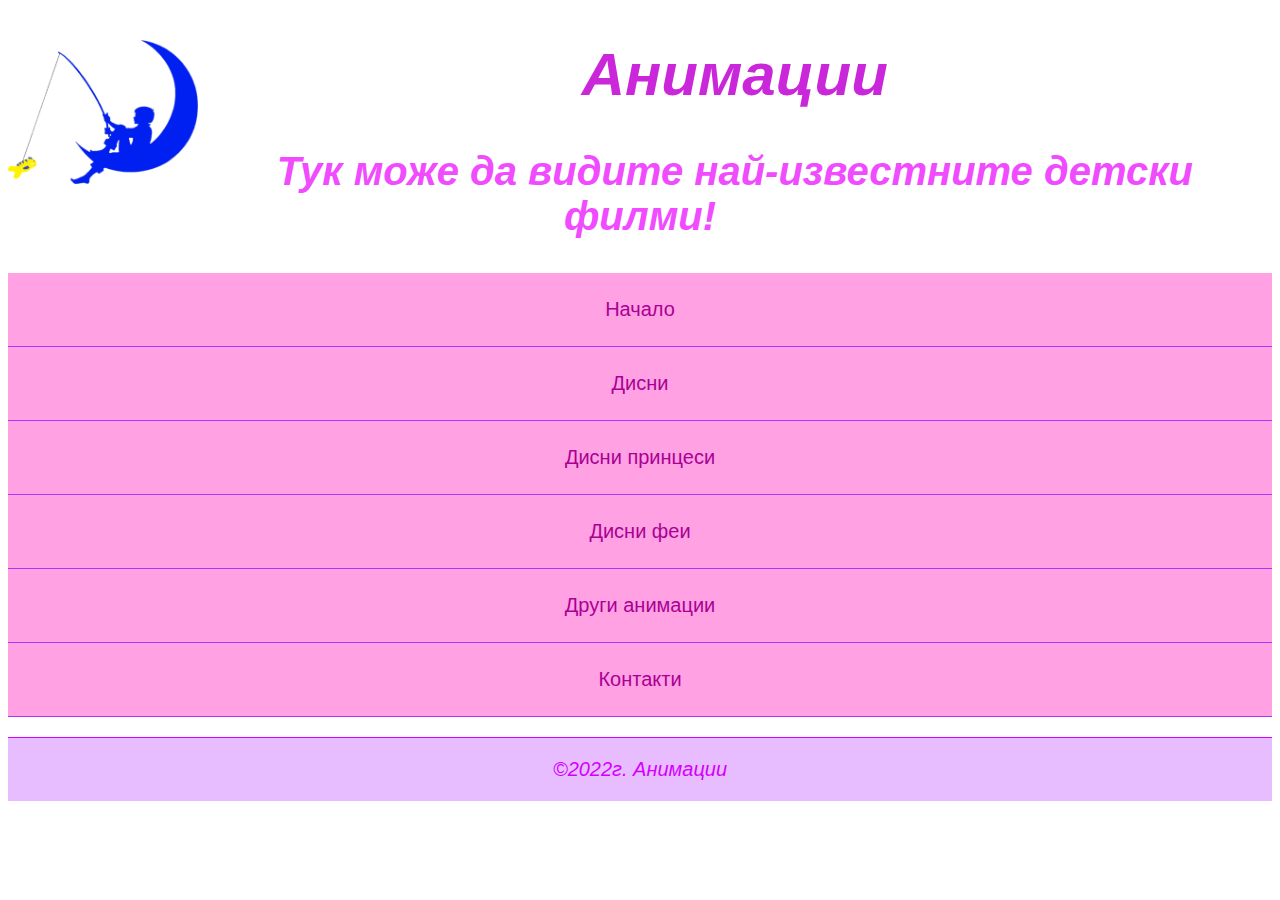
<file: Начало.html>
<!DOCTYPE html>
<html>
    <head>
        <title>Начало</title>
        <link rel="stylesheet" href="style.css">
    </head>
    <body>
        <header>
            <img class="logo" src="logo.png" alt="logo"/>
            <h1><em>Анимации</em></h1>
            <h2><em>Тук може да видите най-известните детски филми!</em></h2>
            <nav>
                <ul>
                    <li><a href="Начало.html">Начало</a></li>
                    <li><a href="Дисни.html">Дисни</a></li>
                    <li><a href="Дисни принцеси.html">Дисни принцеси</a></li>
                    <li><a href="Дисни феи.html">Дисни феи</a></li>
                    <li><a href="Други анимации.html">Други анимации</a></li>
                    <li><a href="Контакти.html">Контакти</a></li>
                </ul>
            </nav>
        </header>
        <main>
            <p></p>
        </main>
        <footer>
            <p>&copy;2022г. Анимации</p>
        </footer>
    </body>
</html>
</file>
<file: style.css>
body main{
width: 80%;
margin: 0 auto;
}
.logo{
    float: left;
    width: 15%;
}
h1{
    font-size: 60px;
    font-family: Arial, Helvetica, sans-serif;
    font-style: italic;
    color: rgb(203, 39, 218);
    text-align: center;
}
h2{
    font-size: 40px;
    font-family: Arial, Helvetica, sans-serif;
    font-style: italic;
    color: rgb(240, 75, 255);
    text-align: center;
}
h4{
    font-size: 40px;
    font-family: Arial, Helvetica, sans-serif;
    font-style: italic;
    color: rgb(181, 0, 197);
    text-align: center;
    clear:both;
}
nav li{
    display: inline-block;
    padding: 25px 25px;
}
nav{
    background-color: rgb(255, 161, 227);
}
nav a{
    font-size: 20px;
    font-family: Arial, Helvetica, sans-serif;
    text-decoration: none;
    color: rgb(170, 0, 147);
}
nav a:hover{
    color: rgb(102, 0, 88);
}
.Disni{
    float: left;
    width: 20%;
    height: 300px;
    margin-right: 20px;
}
.fei{
    float: left;
    width: 28%;
    height: 500px;
    margin-right: 20px;
    clear: both;
}
.Fei{

    width: 45%;
    height: 300px;
    float: left;
    margin: 10px 10px;
    clear: both;
}
.kartinka{
    width: 100%;
}
.Feei{
    width: 95%;
    margin: 0 auto;
}
main p{
    font-size: 20px;
    font-family: Arial, Helvetica, sans-serif;
    color: rgb(143, 12, 125);
    font-style: initial;
}
.form{
    font-size: 20px;
    font-family: Arial, Helvetica, sans-serif;
    color: rgb(143, 12, 125);
    font-style: initial;
    text-align: center;
}
iframe{
    clear: both;
    display: block;
    padding: 10px 10px;
    margin: 0 auto;
}
footer{
    background-color: rgb(231, 189, 255);
    border-top: solid 1px rgb(212, 0, 255);
}
footer p{
    font-size: 20px;
    font-family: Arial, Helvetica, sans-serif;
    color: rgb(212, 0, 255);
    font-style: italic;
    text-align: center;
    padding-bottom: 20px;
}
form label{
    font-size: 20px;
    font-family: Arial, Helvetica, sans-serif;
    color: rgb(212, 0, 255);
    font-style: italic;
}
form input{
border: 1px solid rgb(152, 0, 223);
}
form textarea{
    border: 1px solid rgb(152, 0, 223);
}
fieldset{
    background-color: rgb(255, 238, 250);
    border: 2px dashed rgb(153, 0, 140);
    width: 40%;
    margin: 20px auto;
}
legend{
    font-size: 20px;
    font-family: Arial, Helvetica, sans-serif;
    color: rgb(150, 0, 170);
}
@media (min-width: 375px){
    .Disni, .Fei, .fei{
        float: none;
    }
    img.Disni{
        width: 100%;
        height: 60%;
    }
    .img.Fei{
        width: 100%;
        height: 60%;
    }
    img.fei{
        width: 100%;
        height: 60%;
    }
    ul li{
        text-align: center;
        border-bottom: 1px solid rgb(173, 50, 255);
        display: block;
    }
    ul{
        margin: 0;
        padding: 0;
    }
}
</file>
